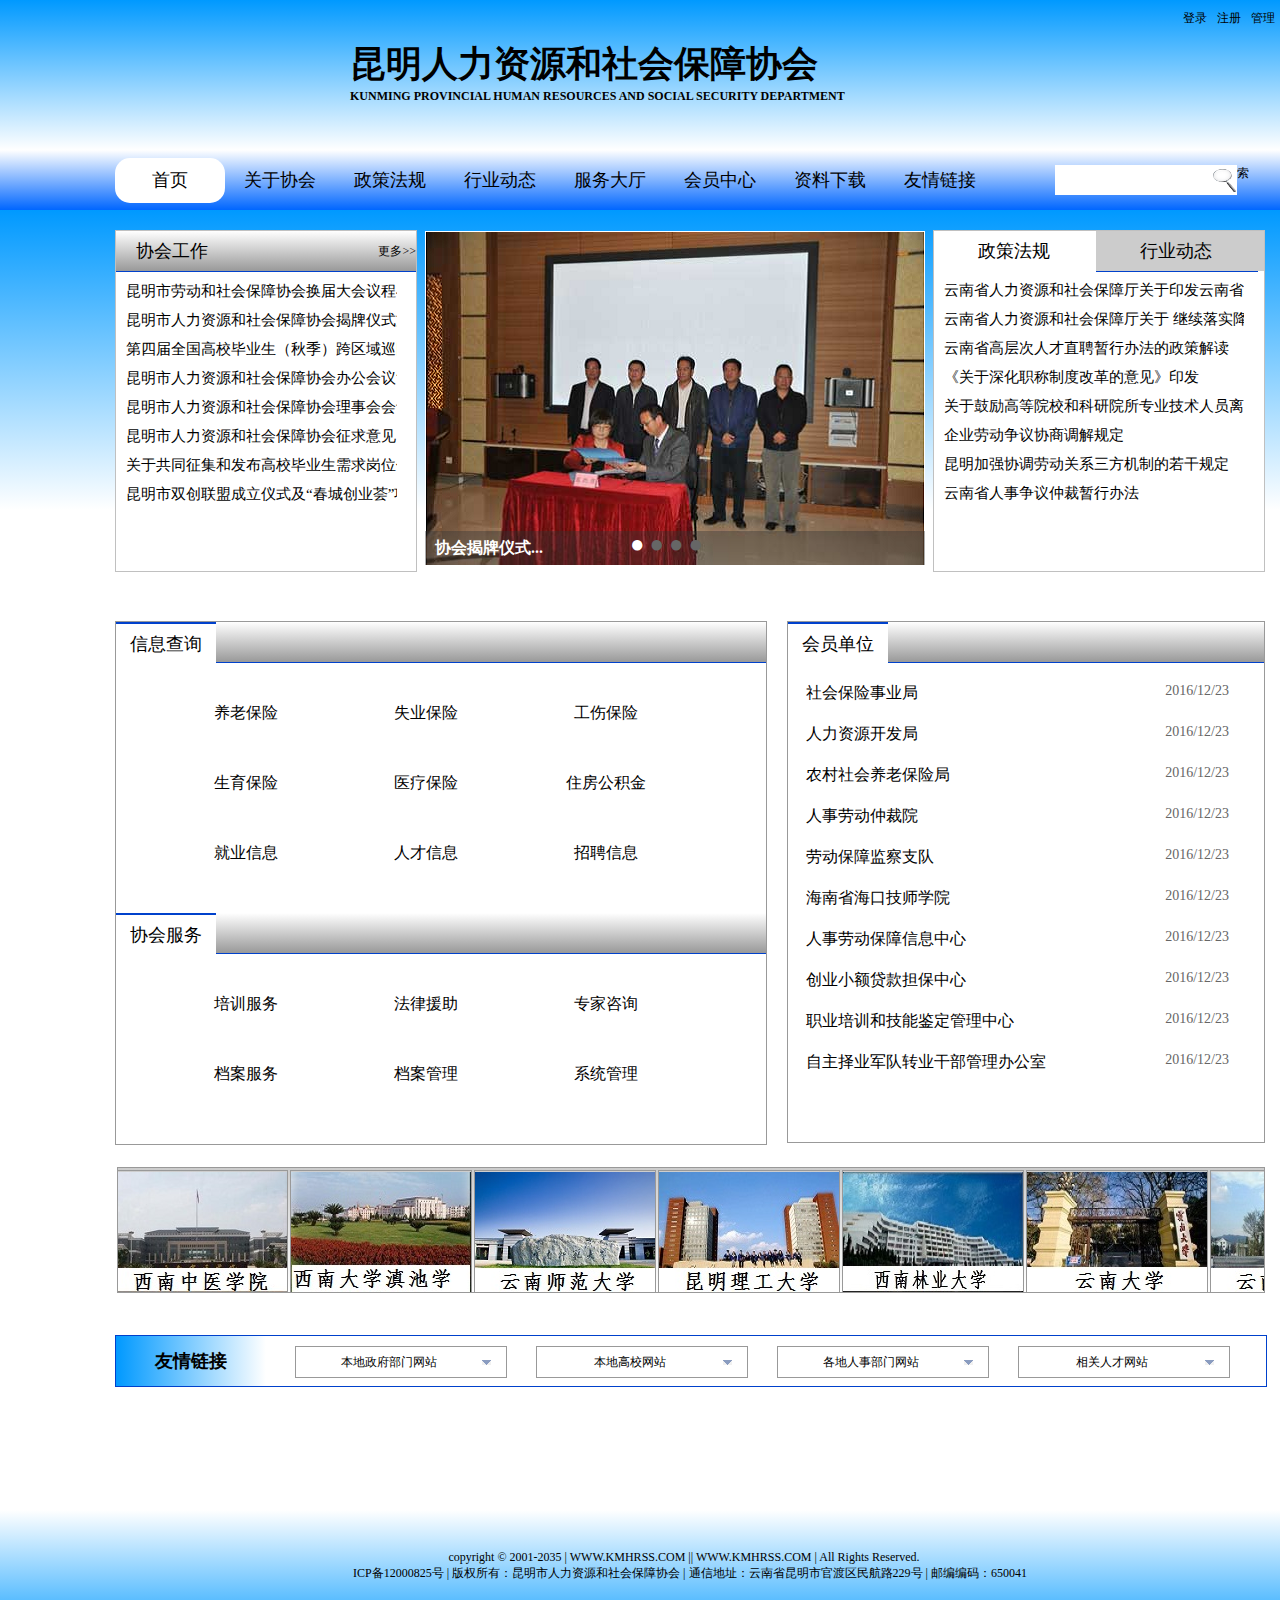
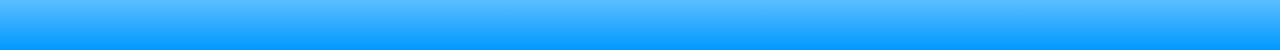
<file: index.html>
﻿<!DOCTYPE >
<html xmlns="http://www.w3.org/1999/xhtml">
<head>
    <meta http-equiv="Content-Type" content="text/html; charset=utf-8" />
    <title>昆明人力资源和社会保障协会首页</title>
    <link rel="stylesheet" type="text/css" href="HomePage.css" />

    <!--引入MyFocus插件的库文件和风格文件-->
    <script src="js/myfocus-2.0.1.min.js" type="text/javascript"> </script>
    <script src="js/mf-pattern/mF_ladyQ.js" type="text/javascript"> </script>
    <link href="js/mf-pattern/mF_ladyQ.css" rel="stylesheet" type="text/css">
    <script type="text/javascript">
        myFocus.set({ id: 'Slideshow' });
    </script>
    
    <script src="js/jquery-1.10.2.min.js"></script>
   <!-- <script src="http://libs.baidu.com/jquery/1.9.1/jquery.js"></script>-->
    <script src="js/jQuery.js"></script>
    <script src="js/PolicyReglations.js"></script>
    <script src="js/AboutAssociation.js"></script>
     <script src="js/Industry.js"></script>
<!--     <script src="js/func/member/member.js"></script>-->
     
    <script src="js/model.js"></script>
   
    
    
</head>

<body>
    <div class="UI">
        <header>
            <div id="logo">
                <!--<img src="images/logo.jpg" alt="图标" style="width:60px; height:60px;">-->
                <h1>昆明人力资源和社会保障协会</h1>
                <h5> KUNMING PROVINCIAL HUMAN RESOURCES AND SOCIAL SECURITY DEPARTMENT</h5>
            </div>
            <div id="header_right">
                <div class="login"><a href="#">登录</a></div>
                <div class="reg"><a href="Members.html">注册</a></div>
                <div class="manage"><a href="#">管理</a></div>
            </div>
        </header><!--header结束-->
        <div id="UI">
            <div id="nav">
                <div id="nav_left">
                    <ul id="first"><script type="text/javascript" src="js/AboutAssociation.js"></script>
                        <li> <a href="index.html" class="on">首页 </a> </li>
                        <li class="nav_li1">
                            <a href="AboutAssociation.html" target="_blank">关于协会</a>
                            <ul class="second1">
                                <li> <a href="AboutAssociation.html"> 协会工作</a></li>
                                <li><a href="Assoociation_intro.html"> 协会简介</a></li>
                            </ul>
                        </li>
                        <li class="nav_li2"> <a href="PolicyReglations.html" target="_blank">政策法规</a> </li>
                        <li class="nav_li3"> <a href="Industry.html" target="_blank">行业动态</a> </li>
                        <li class="nav_li5">
                            <a href="Service.html" target="_blank">服务大厅</a>
                            <ul class="second2">
                                <li class="second2_li1">
                                    <a href="#"> 信息查询</a>
                                    <ul class="third1">
                                        <li><a href="http://www.yn12333.gov.cn/Index.aspx?cid=49">养老保险</a></li>
                                        <li><a href="http://www.yn12333.gov.cn/Index.aspx?cid=49">失业保险</a></li>
                                        <li><a href="http://www.yn12333.gov.cn/Index.aspx?cid=49">工伤保险</a></li>
                                        <li><a href="http://www.yn12333.gov.cn/Index.aspx?cid=49">生育保险</a></li>
                                        <li><a href="http://www.yn12333.gov.cn/Index.aspx?cid=49">医疗保险</a></li>
                                        <li><a href="http://zfgjj.km.gov.cn/website/index.html">住房公积金</a></li>
                                        <li><a href="http://www.kmjy.gov.cn/">就业信息</a></li>
                                        <li><a href="http://www.100job.cn" target="_blank">人才信息</a></li>
                                        <li><a href="http://www.ynzp.com" target="_blank">招聘信息</a></li>
                                    </ul>
                                </li>
                                <li class="second2_li2">
                                    <a href="#"> 协会服务</a>
                                    <ul class="third2">
                                        <li><a href="">培训服务</a></li>
                                        <li><a href="">法律援助</a></li>
                                        <li><a href="">专家咨询</a></li>
                                        <li><a href="">档案服务</a></li>
                                        <li><a href="">系统管理</a></li>
                                    </ul>
                                </li>
                            </ul>
                        </li>
                        <li class="nav_li6">
                            <a href="MemberShow.html" target="_blank">会员中心</a>
                            <ul class="second3">
                                <li> <a href="Members.html"> 会员申请</a></li>
                                <li><a href="MemberShow.html"> 会员展示</a></li>
                            </ul>
                        </li>
                        <li> <a href="Download.html" target="_blank">资料下载</a> </li>
                        <li> <a href="Link.html" target="_blank">友情链接</a> </li>
                    </ul>
                </div>
                <div id="nav_right">
                  <form action="" method="post">
                     <input type="text" class="search_text">
                  </form>
                  <span> <a id="searchBtn">搜索</a></span>
                </div>
            </div> <!--nav导航结束-->

            <div id="color">

                <div id="content">
                    <div id="login">
                        <h2><img src="images/close.png" alt="" class="close" />网站登录</h2>
                        <table>
                         <tr class="user">
                            <td class="title">单位名称：</td><td><input type="text" name="user" class="text" /></td>
                         </tr>
                        <tr  class="pass">
                            <td class="title">密<span>空格</span>码： </td><td><input type="password" name="pass" class="text" /></td>
                        </tr>
                        </table>
                        <div class="button"><input type="button" class="submit" value="" id="btnLogin" /></div>
                        <div class="other"><a href="Members.html">注册新用户</a> | <a href="#">忘记密码？</a></div>
                    </div><!--login结束-->
                    <div id="inform">
                        <span>协会工作 <a href="AboutAssociation.html"> 更多&gt;&gt;</a></span>

                        <div id="inform_slide">
                                <ul id="con1">
                                  <!--通知公告模块-->
                                      
                                </ul>
                                <!--<ul id="con2"></ul>-->
								<script language="javascript">
                                    var area = document.getElementById('moocbox');
                                    var con1 = document.getElementById('con1');
                                    var con2 = document.getElementById('con2');
                                    var time = 50;
                                    con2.innerHTML = con1.innerHTML;
                                    function scrollUp() {
                                        if (area.scrollTop >= con1.offsetHeight) {
                                            area.scrollTop = 0;
                                        } else {
                                            area.scrollTop++;
                                        }
                                    }
                                    var scrolls = setInterval(scrollUp, time);
                                    area.onmouseover = function () {
                                        clearInterval(scrolls);
                                    }
                                    area.onmouseout = function () {
                                        scrolls = setInterval(scrollUp, time);
                                    }
                                </script>               
                        </div>



                    </div>

                    <div id="banner">
                        <!--这些图片必须被一个类名为pic的div包含-->
      
                             <ul id="pic" >
                                <li> <a href="file:///C:/Users/wzy/Desktop/zuzu/web/model.html?id=41" target="_blank"> <img alt="协会揭牌仪式..." src="images/a.png"> </a></li>
                                <li> <a href="file:///C:/Users/wzy/Desktop/zuzu/web/model.html?id=41" target="_blank"> <img alt="协会换届大会议程..." src="images/b.png"> </a></li>
                                <li> <a href="file:///C:/Users/wzy/Desktop/zuzu/web/model.html?id=41" target="_blank"> <img alt="第四届全国高校毕业生..." src="images/c.png"> </a></li>
                                <li> <a href="file:///C:/Users/wzy/Desktop/zuzu/web/model.html?id=41" target="_blank"> <img alt="烹饪技能大赛...." src="images/d.png"> </a></li>
                            </ul>
                            <ul id="dot">
                                <li>●</li>
                                <li>●</li>
                                <li>●</li>
                                <li>●</li>
                            </ul>
                            <span></span>
                            <strong>图片文字说明</strong>				
                    </div><!--banner结束-->
                   
                    
                    <div id="news">
                        <ul id="news_ul">
                            <li class="news_bar" id="news_first1">
                                <a id="news_bar_a" href="PolicyReglations.html" target="_blank"> 政策法规 </a>
                                <ul class="news_content" id="news_second1">
                                   
                                </ul>
                            </li>
                            <li class="news_bar" id="news_first2">
                                <a id="news_bar_a" href="Industry.html" target="_blank"> 行业动态 </a>
                                <ul class="news_content" id="news_second2">
                   

                                </ul>
                            </li>
                        </ul>
                    </div> <!--news结束-->
                </div><!--主体内容content1结束-->

                <div id="contents">
                    <div id="service_loby">

                        <div class="loby_bar">
                            <span> 信息查询</span>
                        </div>
                        <div id="search">
                            <ul>
                                <li><a href="http://www.yn12333.gov.cn/Index.aspx?cid=49" target="_blank">养老保险</a></li>
                                <li><a href="http://www.yn12333.gov.cn/Index.aspx?cid=49" target="_blank">生育保险</a></li>
                                <li><a href="http://www.kmjy.gov.cn/" target="_blank">就业信息</a></li>
                            </ul>
                            <ul>
                                <li><a href="http://www.yn12333.gov.cn/Index.aspx?cid=49" target="_blank">失业保险</a></li>
                                <li><a href="http://www.yn12333.gov.cn/Index.aspx?cid=49" target="_blank"> 医疗保险 </a></li>
                                <li><a href="http://www.100job.cn/" target="_blank"> 人才信息 </a></li>
                            </ul>
                            <ul>
                                <li><a href="http://www.yn12333.gov.cn/Index.aspx?cid=49" target="_blank"> 工伤保险 </a></li>
                                <li><a href="http://zfgjj.km.gov.cn/website/index.html" target="_blank"> 住房公积金 </a></li>
                                <li><a href="http://www.ynzp.com/km/" target="_blank"> 招聘信息  </a></li>
                            </ul>
                        </div>  <!--search结束-->

                        <div class="loby_bar">
                            <span> 协会服务</span>
                        </div>
                        <div id="service">
                            <ul>
                                <li><a href="Service.html" target="_blank">培训服务</a></li>
                                <li><a href="Service.html" target="_blank">档案服务</a></li>
                            </ul>
                            <ul>
                                <li><a href="Service.html" target="_blank">法律援助</a></li>
                                <li><a href="Service.html" target="_blank"> 档案管理 </a></li>
                            </ul>
                            <ul>
                                <li><a href="Service.html" target="_blank"> 专家咨询 </a></li>
                                <li><a href="Service.html" target="_blank"> 系统管理 </a></li>
                            </ul>
                        </div> <!--service结束-->
                    </div><!--service_loby结束-->

                    <div id="members">
                        <div id="members_bar">
                            <span id="members_bar_span"> 会员单位 </span>
                        </div>
                        <div id="members_list">
                            <ul id="homepage_members">
                                <li><a href="#" target="_blank">社会保险事业局 <span>2016/12/23</span> </a> </li>
                                <li><a href="#" target="_blank">人力资源开发局  <span>2016/12/23</span></a></li>
                                <li><a href="#" target="_blank">农村社会养老保险局 <span>2016/12/23</span></a> </li>
                                <li><a href="#" target="_blank">人事劳动仲裁院 <span>2016/12/23</span> </a></li>
                                <li><a href="#" target="_blank"> 劳动保障监察支队 <span>2016/12/23</span></a></li>
                                <li><a href="#" target="_blank"> 海南省海口技师学院 <span>2016/12/23</span></a></li>
                                <li><a href="#" target="_blank">人事劳动保障信息中心 <span>2016/12/23</span> </a></li>
                                <li><a href="#" target="_blank"> 创业小额贷款担保中心 <span>2016/12/23</span></a></li>
                                <li> <a href="#" target="_blank">职业培训和技能鉴定管理中心 <span>2016/12/23</span></a></li>
                                <li> <a href="#" target="_blank">自主择业军队转业干部管理办公室<span>2016/12/23</span> </a></li>
                            </ul>
                        </div><!--members_list结束 -->
                    </div><!--members结束-->
                </div> <!--contents结束-->
                <!--    <div id=photo>
                <div id="slide">
                <!--   <marquee  onMouseOver="this.stop()" onMouseOut="this.start()" scrollamount="2" direction="left" loop="-1" behavior="scroll">-->
                <!--         <ul id="con1">
                             <li><a href="#"> <img src="images/1.jpg"/></a></li>
                             <li><a href="#"> <img src="images/2.jpg"/></a></li>
                             <li><a href="#"> <img src="images/3.jpeg"/></a></li>

                             <li><a href="#"> <img src="images/4.jpg"/></a></li>
                             <li><a href="#"> <img src="images/5.jpg"/></a></li>
                             <li><a href="#"> <img src="images/6.jpg"/></a></li>-->
                <!--       <li><a href="#"> <img src="images/7.jpg"/></a></li>
                       <li><a href="#"> <img src="images/8.jpg" /></a></li>
                       <li><a href="#"> <img src="images/9.png" /></a></li>
                    </ul>
                    <ul id="con2"></ul> -->
                <!--克隆-->
                <!--  </marquee>-->
                <!--  </div>  slide结束
                  <SCRIPT type=text/javascript>
                       var speedtp=50;
                       con2.innerHTML=con1.innerHTML
                       function Marqueetp(){
                           if(slide.scrollLeft>=marquePic1.scrollWidth){
                           slide.scrollLeft=0
                           }else{
                           slide.scrollLeft++
                           }
                       }
                       var MyMar=setInterval(Marqueetp,speedtp)
                       slide.onmouseover=function() {clearInterval(MyMar)}
                       slide.onmouseout=function() {MyMar=setInterval(Marqueetp,speedtp)}

                   </SCRIPT>
                  </div>-->
   
                <!--校园滑动连接-->
                <div id=photo>
                    <table align="center">
                        <tr>
                            <td width="1150" height="60" align="center">
                                <div id="demotp">
                                    <table border="0" align="center" cellpadding="0" cellspacing="0" cellspace="0">
                                        <tr>
                                            <td valign="top" id="marquePic1">
                                                <table id="same" cellpadding="0">
                                                    <tr>
                                                        <td> <a target='_blank' href="http://www.ynutcm.edu.cn/"><img src="images/1.jpg" /></a> </td>
                                                        <td> <a target='_blank' href="http://www.ynudcc.cn/"><img src="images/2.jpg" /></a> </td>
                                                        <td> <a target='_blank' href="http://www.ynnu.edu.cn/default.html"><img src="images/3.jpg" /></a> </td>
                                                        <td> <a target='_blank' href="http://www.kmust.edu.cn/"><img src="images/4.jpg" /></a> </td>
                                                        <td> <a target='_blank' href="http://www.swfc.edu.cn/"><img src="images/5.jpg" /></a> </td>
                                                        <td> <a target='_blank' href="http://www.ynu.edu.cn/"><img src="images/6.jpg" /></a> </td>
                                                        <td> <a target='_blank' href="http://www.ynau.edu.cn/"><img src="images/7.jpg" /></a> </td>
                                                        <td> <a target='_blank' href="http://www.yngsxy.net/"><img src="images/8.jpg" /></a> </td>
                                                        <td> <a target='_blank' href="http://www.kmu.edu.cn/"><img src="images/9.jpg" /></a> </td>
                                                    </tr>
                                                </table>
                                            </td>
                                            <td id="marquePic2" valign="top"></td>
                                        </tr>
                                    </table>
                                </div>
                            </td>
                        </tr>
                    </table>

                    <script type=text/javascript>
                        var speedtp = 50;
                        marquePic2.innerHTML = marquePic1.innerHTML
                        function Marqueetp() {
                            if (demotp.scrollLeft >= marquePic1.scrollWidth) {
                                demotp.scrollLeft = 0
                            } else {
                                demotp.scrollLeft++
                            }
                        }
                        var MyMar = setInterval(Marqueetp, speedtp)
                        demotp.onmouseover = function () { clearInterval(MyMar) }
                        demotp.onmouseout = function () { MyMar = setInterval(Marqueetp, speedtp) }

                    </script>

                </div>
                <div class="link">
                    <div id="link">
                        <h3 id="link_title"> 友情链接</h3>
                        <ul id="link_first">
                            <li id="link_list1" class="link_list">
                                本地政府部门网站<img src="images/arrow.png">
                                <ul id="link_second1" class="link_second">
                                    <li><a href="http://zfgjj.km.gov.cn/website/index.html" target="_blank">昆明市住房公积金管理中心</a></li>
                                    <li><a href=" http://invest.km.gov.cn/" target="_blank">昆明市投资促进局</a></li>
                                    <li><a href="http://daj.km.gov.cn/" target="_blank">昆明市档案局</a></li>
                                </ul>
                            </li>
                            <li id="link_list2" class="link_list">
                                本地高校网站 <img src="images/arrow.png">
                                <ul id="link_second2" class="link_second">
                                    <li><a href="http://www.swfc.edu.cn/" target="_blank">西南林业大学</a></li>
                                    <li><a href="http://www.ynu.edu.cn/" target="_blank">云南大学</a></li>
                                    <li><a href="http://www.ynnu.edu.cn/default.html" target="_blank">云南师范大学</a></li>
                                    <li><a href="http://www.yngsxy.net/" target="_blank">云南工商学院</a></li>
                                    <li><a href="http://www.ynutcm.edu.cn/" target="_blank">云南中医学院</a></li>

                                </ul>
                            </li>
                            <li id="link_list3" class="link_list">
                                各地人事部门网站 <img src="images/arrow.png">
                                <ul id="link_second3" class="link_second">
                                    <li><a href="http://www.mohrss.gov.cn/" target="_blank">中华人民共和国人力资源和社会保障部</a></li>
                                    <li><a href="http://www.cdhrss.gov.cn/index.action" target="_blank">成都市人力资源和社会保障局</a></li>
                                    <li><a href="http://www.bjrbj.gov.cn/" target="_blank">北京市人力资源和社会保障局</a></li>
                                    <li><a href="http://www.gdhrss.gov.cn/" target="_blank">广东省人力资源和社会保障厅</a></li>
                                    <li><a href="http://www.12333sh.gov.cn/" target="_blank">上海市人力资源社会保障网</a></li>
                                </ul>
                            </li>
                            <li id="link_list4" class="link_list">
                                相关人才网站 <img src="images/arrow.png">
                                <ul id="link_second4" class="link_second">
                                    <li><a href="http://xw.kunming.cn/zt/node_54880.htm" target="_blank">昆明市盘龙区青年创业创新大赛</a></li>
                                    <li><a href="http://www.100job.cn/" target="_blank">昆明人才网</a></li>
                                    <li><a href="http://www.chinaynrc.com/" target="_blank">云南人才网官网</a></li>
                                    <li><a href="http://www.yingjiesheng.com/yunnanjob/" target="_blank">云南招聘_云南应届生求职网</a></li>
                                    <li><a href="http://www.shiyebian.net/yunnan/" target="_blank">云南事业单位招聘网</a></li>
                                </ul>
                            </li>
                        </ul>
                    </div>
                </div>
            </div><!--color结束-->

        </div><!--UI结束-->
        <footer>
            <div id="copyright">
                <p>copyright © 2001-2035 | WWW.KMHRSS.COM || WWW.KMHRSS.COM | All Rights Reserved.&nbsp;&nbsp;&nbsp;&nbsp;</p>
                <p>ICP备12000825号 | 版权所有：昆明市人力资源和社会保障协会 | 通信地址：云南省昆明市官渡区民航路229号 | 邮编编码：650041</p>
            </div>
        </footer>

        <div id="screen">
            <!--遮罩开始-->
        </div><!--遮罩结束-->

        <script src="js/func/home/home.js"></script>
</body>
</html>
</file>
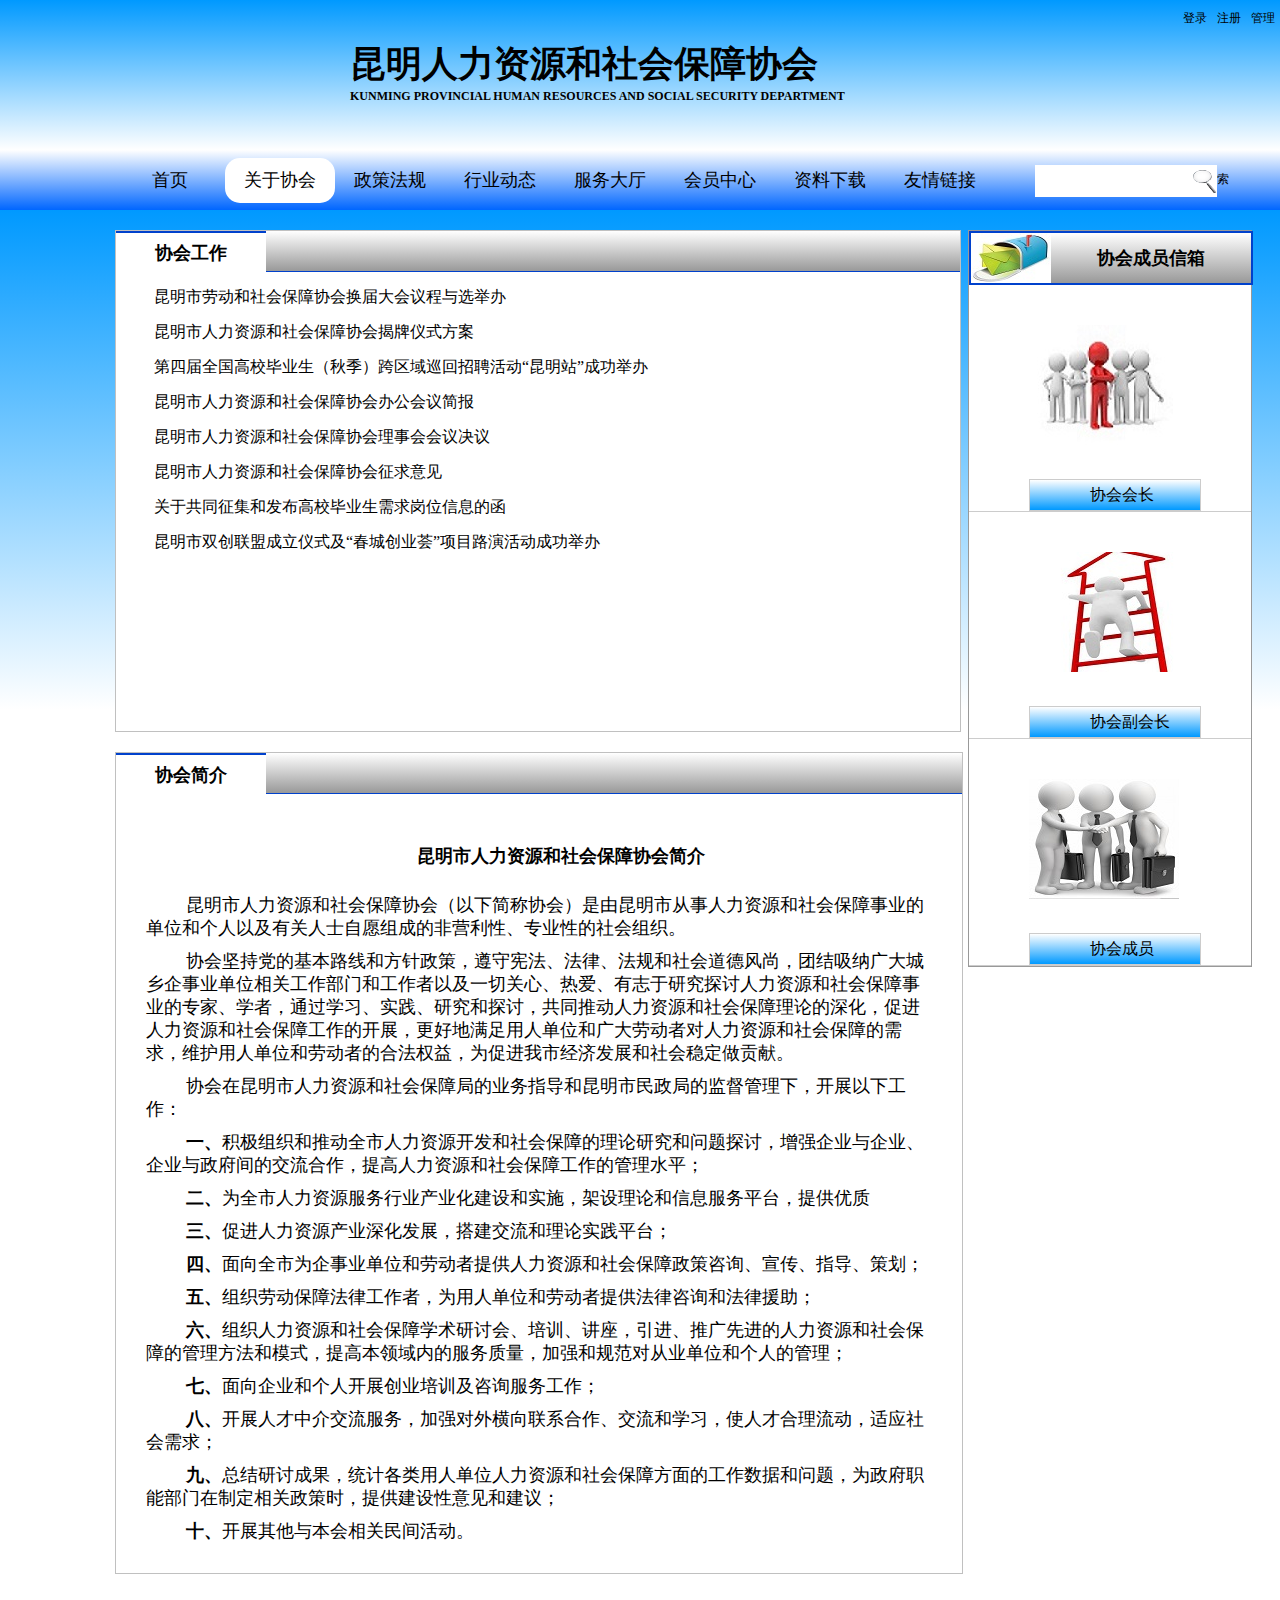
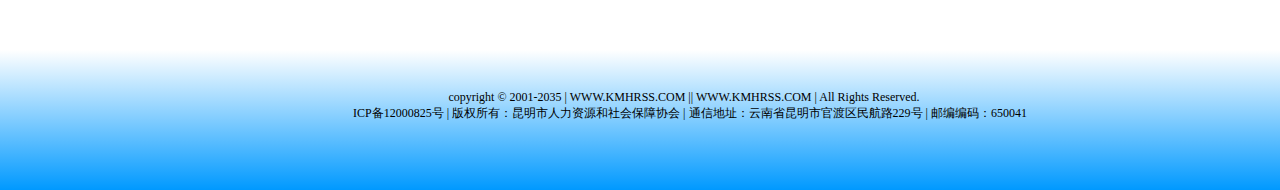
<file: AboutAssociation.html>
<!DOCTYPE html>
<head>
    <meta http-equiv="Content-Type" content="text/html; charset=utf-8" />
    <title>关于协会</title>
    <link rel="stylesheet" type="text/css"  href="AboutAssociation.css" />
    <script src="js/jquery-1.10.2.min.js"></script>
    <script src="js/jQuery.js"></script>
    <script src="js/AboutAssociation.js"></script>
</head>

<body> 
<div class="UI">
    <div id="header">
       <div id="logo">
         <!--<img src="images/logo.jpg" alt="图标" style="width:60px; height:60px;">-->
         <h1>昆明人力资源和社会保障协会</h1> 
         <h5> KUNMING PROVINCIAL HUMAN RESOURCES AND SOCIAL SECURITY DEPARTMENT</h5>
       </div>
       <div id="header_right" >
           <div class="login"><a href="#">登录</a></div>
           <div class="reg"><a href="Members.html">注册</a></div>
           <div class="manage"><a href="#">管理</a></div>
       </div> 
    </div> <!--header结束-->
    
    <div id="nav">
        <div id="nav_left">
            <ul id="first" >
                <li> <a href="index.html" >首页 </a> </li>
                 <li class="nav_li1" > <a href="AboutAssociation.html" target="_blank" class="on">关于协会</a> 
                     <ul class="second1">
                         <li> <a href="AboutAssociation.html"> 协会工作</a></li>
                         <li><a href="Assoociation_intro.html"> 协会简介</a></li>
                     </ul>
                 </li>
                 <li  class="nav_li2"> <a href="PolicyReglations.html" target="_blank" >政策法规</a> </li>
                 <li  class="nav_li3"> <a href="Industry.html" target="_blank" >行业动态</a> </li>
                 <li  class="nav_li5"> <a href="Service.html" target="_blank" >服务大厅</a> 
                      <ul class="second2">
                         <li class="second2_li1" > <a href="#"> 信息查询</a>
                              <ul class="third1">
                                  <li><a href="http://www.yn12333.gov.cn/Index.aspx?cid=49">养老保险</a></li>
                                  <li><a href="http://www.yn12333.gov.cn/Index.aspx?cid=49">失业保险</a></li>
                                  <li><a href="http://www.yn12333.gov.cn/Index.aspx?cid=49">工伤保险</a></li>
                                  <li><a href="http://www.yn12333.gov.cn/Index.aspx?cid=49">生育保险</a></li>
                                  <li><a href="http://www.yn12333.gov.cn/Index.aspx?cid=49">医疗保险</a></li>
                                  <li><a href="http://zfgjj.km.gov.cn/website/index.html">住房公积金</a></li>
                                  <li><a href="http://www.kmjy.gov.cn/">就业信息</a></li>
                                  <li><a href="http://www.100job.cn" target="_blank">人才信息</a></li>
                                  <li><a href="http://www.ynzp.com" target="_blank">招聘信息</a></li>      
                              </ul>
                         </li>
                         <li class="second2_li2"><a href="#"> 协会服务</a>
                              <ul class="third2">
                                  <li><a href="">培训服务</a></li>
                                  <li><a href="">法律援助</a></li>
                                  <li><a href="">专家咨询</a></li>
                                  <li><a href="">档案服务</a></li>
                                  <li><a href="">系统管理</a></li>
                              </ul>
                         </li>
                </ul>
           </li>
           <li class="nav_li6"> <a href="MemberShow.html" target="_blank" >会员中心</a> 
                <ul class="second3">
                   <li> <a href="Members.html"> 会员申请</a></li>
                   <li><a href="MemberShow.html"> 会员展示</a></li>
                </ul>
           </li>
           <li> <a href="Download.html" target="_blank" >资料下载</a> </li>
           <li> <a href="Link.html" target="_blank" >友情链接</a> </li>
         </ul>
        </div>
        <div id="nav_right">
            <form action="" method="post">
               <input type="text" class="search_text">
            </form>
            <span> <a id="searchBtn">搜索</a></span>
        </div>
    </div> <!--nav导航结束-->
    <div id="UI">  
    <div id="color">
      <div id="content">
        <div id="content_left"> 
        
            <div id="work">
                 <div class="content_bar">
                    <h3> 协会工作</h3>
                    <ul id="con1">
                      <!--  <li><a href="#" target="_blank">关于昆明市人力资源和社会保障协会<span >2016/12/23</span></a></li>
                     <li><a href="#" target="_blank">关于成党支部的请示<span >2016/12/23</span>   </a></li>
                     <li><a href="#" target="_blank">昆明市劳动和社会保障协会换届大会议程<span >2016/12/23</span></a></li> 
                     <li><a href="#" target="_blank">昆明市人力资源和社会保障协会2016年 <span >2016/12/23</span></a></li>
                     <li><a href="#" target="_blank">昆明市人力资源和社会保障协会揭牌仪<span >2016/12/23</span></a></li>
                     <li><a href="#" target="_blank">第四届全国高校毕业生（秋季）跨区域巡<span >2016/12/23</span></a></li> 
                     <li><a href="#" target="_blank">昆明市人力资源和社会保障协会2016年度<span >2016/12/23</span></a></li>
                     <li><a href="#" target="_blank">昆明市人力资源和社会保障协会揭牌仪<span >2016/12/23</span>   </a></li>
                     <li><a href="#" target="_blank">关于成党支部的请示   <span >2016/12/23</span></a></li>
                     <li><a href="#" target="_blank">第四届全国高校毕业生（秋季）跨区域巡<span >2016/12/23</span></a></li> 
                     <li><a href="#" target="_blank">昆明市人力资源和社会保障协会2016年度<span >2016/12/23</span></a></li>-->
                 
                    </ul>
                 </div><!--content_bar结束-->
            </div><!--work结束-->
            
            <div id="introduction">
               <div class="content_bar">
                  <h3>协会简介 </h3>
               </div>
               <article>
                   <h3>昆明市人力资源和社会保障协会简介</h3>
                     <p style="font-size:18px;text-indent:40px;line-height:23px;margin-top:10px; ">  昆明市人力资源和社会保障协会（以下简称协会）是由昆明市从事人力资源和社会保障事业的单位和个人以及有关人士自愿组成的非营利性、专业性的社会组织。</p>
    
                     <p style="font-size:18px;text-indent:40px;line-height:23px;margin-top:10px; "> 协会坚持党的基本路线和方针政策，遵守宪法、法律、法规和社会道德风尚，团结吸纳广大城乡企事业单位相关工作部门和工作者以及一切关心、热爱、有志于研究探讨人力资源和社会保障事业的专家、学者，通过学习、实践、研究和探讨，共同推动人力资源和社会保障理论的深化，促进人力资源和社会保障工作的开展，更好地满足用人单位和广大劳动者对人力资源和社会保障的需求，维护用人单位和劳动者的合法权益，为促进我市经济发展和社会稳定做贡献。</p>
    
                     <p style="font-size:18px;text-indent:40px;line-height:23px;margin-top:10px; "> 协会在昆明市人力资源和社会保障局的业务指导和昆明市民政局的监督管理下，开展以下工作：</p>
    
                     <p style="font-size:18px;text-indent:40px;line-height:23px;margin-top:10px; "><strong style="font-size:18px;"> 一、</strong>积极组织和推动全市人力资源开发和社会保障的理论研究和问题探讨，增强企业与企业、企业与政府间的交流合作，提高人力资源和社会保障工作的管理水平；</p>
    
                     <p style="font-size:18px;text-indent:40px;line-height:23px;margin-top:10px; "> <strong style="font-size:18px;"> 二、</strong>为全市人力资源服务行业产业化建设和实施，架设理论和信息服务平台，提供优质</p>
    
                     <p style="font-size:18px;text-indent:40px;line-height:23px;margin-top:10px; "><strong  style="font-size:18px;">三、</strong>促进人力资源产业深化发展，搭建交流和理论实践平台；</p>
    
                     <p style="font-size:18px;text-indent:40px;line-height:23px;margin-top:10px; "><strong style="font-size:18px;">   四、</strong>面向全市为企事业单位和劳动者提供人力资源和社会保障政策咨询、宣传、指导、策划；</p>
    
                     <p style="font-size:18px;text-indent:40px;line-height:23px;margin-top:10px; ">  <strong style="font-size:18px;">五、</strong>组织劳动保障法律工作者，为用人单位和劳动者提供法律咨询和法律援助；</p>
    
                     <p style="font-size:18px;text-indent:40px;line-height:23px;margin-top:10px; "> <strong style="font-size:18px;"> 六、</strong >组织人力资源和社会保障学术研讨会、培训、讲座，引进、推广先进的人力资源和社会保障的管理方法和模式，提高本领域内的服务质量，加强和规范对从业单位和个人的管理；</p>
    
                     <p style="font-size:18px;text-indent:40px;line-height:23px; margin-top:10px;"> <strong  style="font-size:18px;"> 七、</strong>面向企业和个人开展创业培训及咨询服务工作；</p>
    
                     <p style="font-size:18px;text-indent:40px;line-height:23px;margin-top:10px; "> <strong style="font-size:18px;"> 八、</strong>开展人才中介交流服务，加强对外横向联系合作、交流和学习，使人才合理流动，适应社会需求；</p>
    
                     <p style="font-size:18px;text-indent:40px;line-height:23px;margin-top:10px; "> <strong style="font-size:18px;"> 九、</strong>总结研讨成果，统计各类用人单位人力资源和社会保障方面的工作数据和问题，为政府职能部门在制定相关政策时，提供建设性意见和建议；</p>
    
                     <p style="font-size:18px;text-indent:40px;line-height:23px;margin-top:10px; "> <strong style="font-size:18px;"> 十、</strong>开展其他与本会相关民间活动。</p>

                
                </article>
             
            </div><!--introduction结束-->
        </div><!--content_left结束-->
        
        
        <div id="content_right">
            <div id="login">
                        <h2><img src="images/close.png" alt="" class="close" />网站登录</h2>
                        <table>
                         <tr class="user">
                            <td class="title">单位名称：</td><td><input type="text" name="user" class="text" /></td>
                         </tr>
                        <tr  class="pass">
                            <td class="title">密<span>空格</span>码： </td><td><input type="password" name="pass" class="text" /></td>
                        </tr>
                        </table>
                        <div class="button"><input type="button" class="submit" value="" id="btnLogin" /></div>
                        <div class="other"><a href="Members.html">注册新用户</a> | <a href="#">忘记密码？</a></div>
                    </div><!--login结束-->
            <div id="content_member">
                  <h3 id="member_letter"  > <img src="images/letter.jpg">协会成员信箱 </h3>   
                  <ul id="content_list">
                         <li><a href="#" target="_blank"><img src="images/member1.jpg"></br><span>协会会长</span></a></li>
                         <li><a href="#" target="_blank"><img src="images/member2.jpg" ></br><span>协会副会长</span> </a></li>
                         <li><a href="#" target="_blank"><img src="images/member3.jpg" ></br><span>协会成员</span></a></li> 
                  </ul>
            </div>
       </div><!--conten_right结束-->
    </div><!--content结束-->
    </div> <!--color结束-->
    
 </div><!--UI结束-->   
    <footer>
      <div class="copyRight">
         <p>copyright © 2001-2035 | WWW.KMHRSS.COM || WWW.KMHRSS.COM | All Rights Reserved.&nbsp;&nbsp;&nbsp;&nbsp;</p>
         <p>ICP备12000825号 | 版权所有：昆明市人力资源和社会保障协会 | 通信地址：云南省昆明市官渡区民航路229号 | 邮编编码：650041</p>
      </div>
    </footer>

</div>

</body>
</html>
</file>
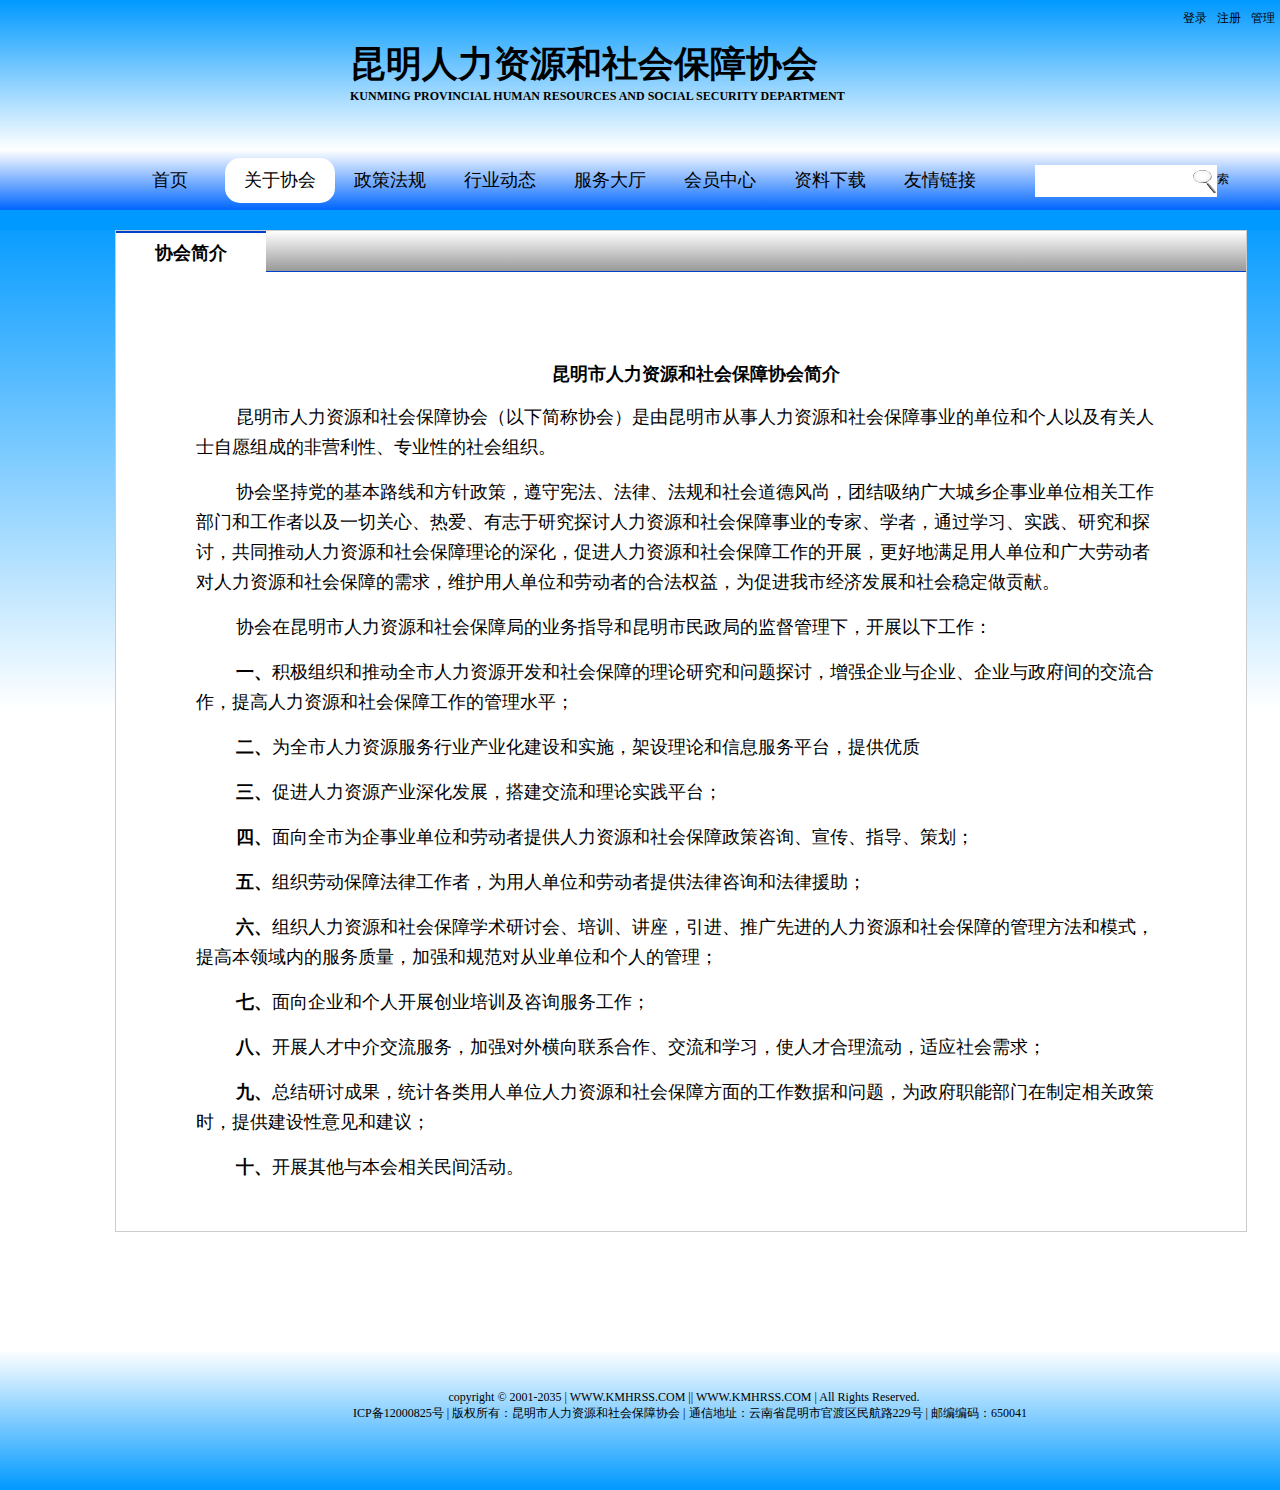
<file: Assoociation_intro.html>
<!DOCTYPE html>
<head>
    <meta http-equiv="Content-Type" content="text/html; charset=utf-8" />
    <title>协会简介</title>
    <link href="Assoociation_intro.css" rel="stylesheet" type="text/css" >
    <script src="js/jquery-1.10.2.min.js"></script>
    <script src="js/jQuery.js"></script>
</head>

<body>
<div class="UI">
    <div id="header">
       <div id="logo">
         <!--<img src="images/logo.jpg" alt="图标" style="width:60px; height:60px;">-->
         <h1>昆明人力资源和社会保障协会</h1> 
         <h5> KUNMING PROVINCIAL HUMAN RESOURCES AND SOCIAL SECURITY DEPARTMENT</h5>
       </div>
       <div id="header_right" >
           <div class="login"><a href="#">登录</a></div>
           <div class="reg"><a href="Members.html">注册</a></div>
           <div class="manage"><a href="#">管理</a></div>
       </div> 
    </div> <!--header结束-->
    
    <div id="nav">
        <div id="nav_left">
            <ul id="first" >
                <li> <a href="index.html" >首页 </a> </li>
                 <li class="nav_li1" > <a href="AboutAssociation.html" target="_blank" class="on">关于协会</a> 
                     <ul class="second1">
                         <li> <a href="AboutAssociation.html"> 协会工作</a></li>
                         <li><a href="Assoociation_intro.html"> 协会简介</a></li>
                     </ul>
                 </li>
                 <li  class="nav_li2"> <a href="PolicyReglations.html" target="_blank" >政策法规</a> </li>
                 <li  class="nav_li3"> <a href="Industry.html" target="_blank">行业动态</a> </li>
                 <li  class="nav_li5"> <a href="Service.html" target="_blank" >服务大厅</a> 
                      <ul class="second2">
                         <li class="second2_li1" > <a href="#"> 信息查询</a>
                              <ul class="third1">
                                  <li><a href="http://www.yn12333.gov.cn/Index.aspx?cid=49">养老保险</a></li>
                                  <li><a href="http://www.yn12333.gov.cn/Index.aspx?cid=49">失业保险</a></li>
                                  <li><a href="http://www.yn12333.gov.cn/Index.aspx?cid=49">工伤保险</a></li>
                                  <li><a href="http://www.yn12333.gov.cn/Index.aspx?cid=49">生育保险</a></li>
                                  <li><a href="http://www.yn12333.gov.cn/Index.aspx?cid=49">医疗保险</a></li>
                                  <li><a href="http://zfgjj.km.gov.cn/website/index.html">住房公积金</a></li>
                                  <li><a href="http://www.kmjy.gov.cn/">就业信息</a></li>
                                  <li><a href="http://www.100job.cn" target="_blank">人才信息</a></li>
                                  <li><a href="http://www.ynzp.com" target="_blank">招聘信息</a></li>      
                              </ul>
                         </li>
                         <li class="second2_li2"><a href="#"> 协会服务</a>
                              <ul class="third2">
                                  <li><a href="">培训服务</a></li>
                                  <li><a href="">法律援助</a></li>
                                  <li><a href="">专家咨询</a></li>
                                  <li><a href="">档案服务</a></li>
                                  <li><a href="">系统管理</a></li>
                              </ul>
                         </li>
                </ul>
           </li>
           <li class="nav_li6"> <a href="MemberShow.html" target="_blank" >会员中心</a> 
                <ul class="second3">
                   <li> <a href="Members.html"> 会员申请</a></li>
                   <li><a href="MemberShow.html"> 会员展示</a></li>
                </ul>
           </li>
           <li> <a href="Download.html" target="_blank" >资料下载</a> </li>
           <li> <a href="Link.html" target="_blank" >友情链接</a> </li>
         </ul>
        </div>
        <div id="nav_right">
            <form action="" method="post">
               <input type="text" class="search_text">
            </form>
            <span> <a id="searchBtn">搜索</a></span>
        </div>
    </div> <!--nav导航结束-->
    
    <div id="UI">  
    <div id="color">
    
    <div id="contents">
    </div><!--contents结束-->
    <div id="content">
       
        <div id="content_right">
            <div id="login">
                        <h2><img src="images/close.png" alt="" class="close" />网站登录</h2>
                        <table>
                         <tr class="user">
                            <td class="title">单位名称：</td><td><input type="text" name="user" class="text" /></td>
                         </tr>
                        <tr  class="pass">
                            <td class="title">密<span>空格</span>码： </td><td><input type="password" name="pass" class="text" /></td>
                        </tr>
                        </table>
                        <div class="button"><input type="button" class="submit" value="" id="btnLogin" /></div>
                        <div class="other"><a href="Members.html">注册新用户</a> | <a href="#">忘记密码？</a></div>
                    </div><!--login结束-->
        </div><!--conten_right结束-->
        <div id="introduction"><!--协会简介-->
               <div class="content_bar">
                  <h3>协会简介 </h3>
               </div>
               <article>
                   <h3>昆明市人力资源和社会保障协会简介</h3>
                     <p style="font-size:18px;text-indent:40px;line-height:30px;">  昆明市人力资源和社会保障协会（以下简称协会）是由昆明市从事人力资源和社会保障事业的单位和个人以及有关人士自愿组成的非营利性、专业性的社会组织。</p>
    
                     <p style="font-size:18px;text-indent:40px;line-height:30px;margin-top:15px; "> 协会坚持党的基本路线和方针政策，遵守宪法、法律、法规和社会道德风尚，团结吸纳广大城乡企事业单位相关工作部门和工作者以及一切关心、热爱、有志于研究探讨人力资源和社会保障事业的专家、学者，通过学习、实践、研究和探讨，共同推动人力资源和社会保障理论的深化，促进人力资源和社会保障工作的开展，更好地满足用人单位和广大劳动者对人力资源和社会保障的需求，维护用人单位和劳动者的合法权益，为促进我市经济发展和社会稳定做贡献。</p>
    
                     <p style="font-size:18px;text-indent:40px;line-height:30px;margin-top:15px; "> 协会在昆明市人力资源和社会保障局的业务指导和昆明市民政局的监督管理下，开展以下工作：</p>
    
                     <p style="font-size:18px;text-indent:40px;line-height:30px;margin-top:15px; "><strong style="font-size:18px;"> 一、</strong>积极组织和推动全市人力资源开发和社会保障的理论研究和问题探讨，增强企业与企业、企业与政府间的交流合作，提高人力资源和社会保障工作的管理水平；</p>
    
                     <p style="font-size:18px;text-indent:40px;line-height:30px;margin-top:15px; "> <strong style="font-size:18px;"> 二、</strong>为全市人力资源服务行业产业化建设和实施，架设理论和信息服务平台，提供优质</p>
    
                     <p style="font-size:18px;text-indent:40px;line-height:30px;margin-top:15px; "><strong  style="font-size:18px;">三、</strong>促进人力资源产业深化发展，搭建交流和理论实践平台；</p>
    
                     <p style="font-size:18px;text-indent:40px;line-height:30px;margin-top:15px; "><strong style="font-size:18px;">   四、</strong>面向全市为企事业单位和劳动者提供人力资源和社会保障政策咨询、宣传、指导、策划；</p>
    
                     <p style="font-size:18px;text-indent:40px;line-height:30px;margin-top:15px; ">  <strong style="font-size:18px;">五、</strong>组织劳动保障法律工作者，为用人单位和劳动者提供法律咨询和法律援助；</p>
    
                     <p style="font-size:18px;text-indent:40px;line-height:30px;margin-top:15px; "> <strong style="font-size:18px;"> 六、</strong >组织人力资源和社会保障学术研讨会、培训、讲座，引进、推广先进的人力资源和社会保障的管理方法和模式，提高本领域内的服务质量，加强和规范对从业单位和个人的管理；</p>
    
                     <p style="font-size:18px;text-indent:40px;line-height:30px; margin-top:15px;"> <strong  style="font-size:18px;"> 七、</strong>面向企业和个人开展创业培训及咨询服务工作；</p>
    
                     <p style="font-size:18px;text-indent:40px;line-height:30px;margin-top:15px; "> <strong style="font-size:18px;"> 八、</strong>开展人才中介交流服务，加强对外横向联系合作、交流和学习，使人才合理流动，适应社会需求；</p>
    
                     <p style="font-size:18px;text-indent:40px;line-height:30px;margin-top:15px; "> <strong style="font-size:18px;"> 九、</strong>总结研讨成果，统计各类用人单位人力资源和社会保障方面的工作数据和问题，为政府职能部门在制定相关政策时，提供建设性意见和建议；</p>
    
                     <p style="font-size:18px;text-indent:40px;line-height:30px;margin-top:15px; "> <strong style="font-size:18px;"> 十、</strong>开展其他与本会相关民间活动。</p>

                
                </article>
             
            </div><!--introduction结束-->
       
     </div><!--content结束-->
    </div><!--color结束-->
    </div><!--UI结束-->
    <footer>
      <div class="copyRight">
         <p>copyright © 2001-2035 | WWW.KMHRSS.COM || WWW.KMHRSS.COM | All Rights Reserved.&nbsp;&nbsp;&nbsp;&nbsp;</p>
         <p>ICP备12000825号 | 版权所有：昆明市人力资源和社会保障协会 | 通信地址：云南省昆明市官渡区民航路229号 | 邮编编码：650041</p>
      </div>
    </footer>
        <div id="screen"><!--遮罩开始-->
    </div><!--遮罩结束--> 
</div>

</body>
</html>
</file>
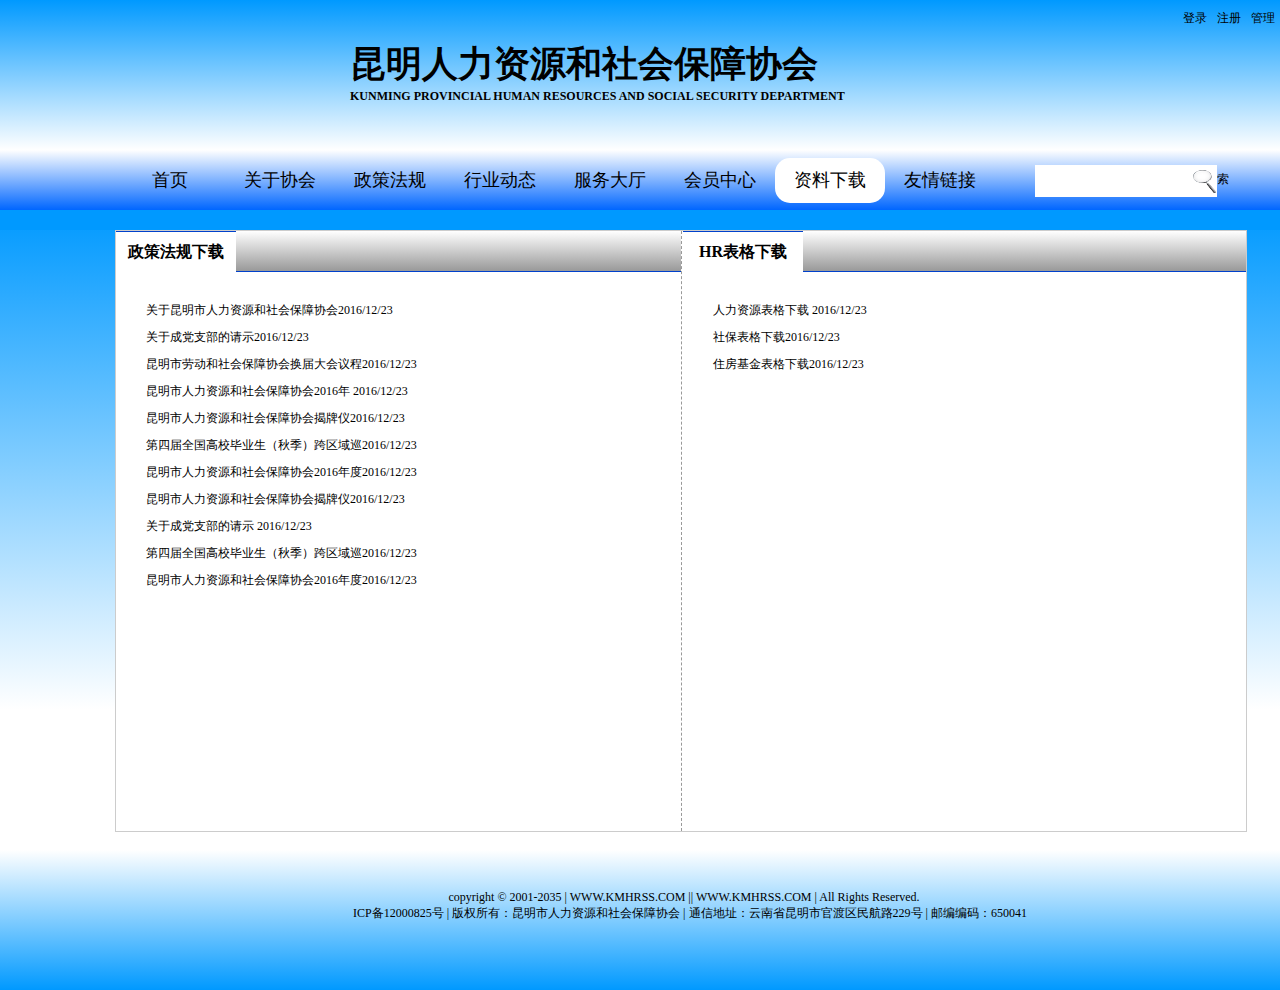
<file: Download.html>
﻿<!DOCTYPE html>
<head>
    <meta http-equiv="Content-Type" content="text/html; charset=utf-8" />
    <title>资料下载</title>
    <link href="Download.css" rel="stylesheet" type="text/css">
    <script src="js/jquery-1.10.2.min.js"></script>
    <script src="js/jQuery.js"></script>
</head>

<body>
    <div class="UI">
        <div id="header">
            <div id="logo">
                <!--<img src="images/logo.jpg" alt="图标" style="width:60px; height:60px;">-->
                <h1>昆明人力资源和社会保障协会</h1>
                <h5> KUNMING PROVINCIAL HUMAN RESOURCES AND SOCIAL SECURITY DEPARTMENT</h5>
            </div>
            <div id="header_right">
                <div class="login"><a href="#">登录</a></div>
                <div class="reg"><a href="Members.html">注册</a></div>
                <div class="manage"><a href="#">管理</a></div>
            </div>
        </div> <!--header结束-->

        <div id="nav">
            <div id="nav_left">
                <ul id="first">
                    <li> <a href="index.html">首页 </a> </li>
                    <li class="nav_li1">
                        <a href="AboutAssociation.html" target="_blank">关于协会</a>
                        <ul class="second1">
                            <li> <a href="AboutAssociation.html"> 协会工作</a></li>
                            <li><a href="Assoociation_intro.html"> 协会简介</a></li>
                        </ul>
                    </li>
                    <li class="nav_li2"> <a href="PolicyReglations.html" target="_blank">政策法规</a> </li>
                    <li class="nav_li3"> <a href="Industry.html" target="_blank">行业动态</a> </li>
                    <li class="nav_li5">
                        <a href="Service.html" target="_blank">服务大厅</a>
                        <ul class="second2">
                            <li class="second2_li1">
                                <a href="#"> 信息查询</a>
                                <ul class="third1">
                                  <li><a href="http://www.yn12333.gov.cn/Index.aspx?cid=49">养老保险</a></li>
                                  <li><a href="http://www.yn12333.gov.cn/Index.aspx?cid=49">失业保险</a></li>
                                  <li><a href="http://www.yn12333.gov.cn/Index.aspx?cid=49">工伤保险</a></li>
                                  <li><a href="http://www.yn12333.gov.cn/Index.aspx?cid=49">生育保险</a></li>
                                  <li><a href="http://www.yn12333.gov.cn/Index.aspx?cid=49">医疗保险</a></li>
                                  <li><a href="http://zfgjj.km.gov.cn/website/index.html">住房公积金</a></li>
                                  <li><a href="http://www.kmjy.gov.cn/">就业信息</a></li>
                                    <li><a href="http://www.100job.cn" target="_blank">人才信息</a></li>
                                    <li><a href="http://www.ynzp.com" target="_blank">招聘信息</a></li>
                                </ul>
                            </li>
                            <li class="second2_li2">
                                <a href="#"> 协会服务</a>
                                <ul class="third2">
                                    <li><a href="">培训服务</a></li>
                                    <li><a href="">法律援助</a></li>
                                    <li><a href="">专家咨询</a></li>
                                    <li><a href="">档案服务</a></li>
                                    <li><a href="">系统管理</a></li>
                                </ul>
                            </li>
                        </ul>
                    </li>
                    <li class="nav_li6">
                        <a href="MemberShow.html" target="_blank">会员中心</a>
                        <ul class="second3">
                            <li> <a href="Members.html"> 会员申请</a></li>
                            <li><a href="MemberShow.html"> 会员展示</a></li>
                        </ul>
                    </li>
                    <li> <a href="Download.html" target="_blank" class="on">资料下载</a> </li>
                    <li> <a href="Link.html" target="_blank">友情链接</a> </li>
                </ul>
            </div>
            <div id="nav_right">
            <form action="" method="post">
               <input type="text" class="search_text">
            </form>
            <span> <a id="searchBtn">搜索</a></span>
            </div>
        </div> <!--nav导航结束-->
        <div id="UI">
            <div id="color">
                <div id="contents">
                </div><!--contents结束-->

                <div id="content">
                   <div id="login">
                        <h2><img src="images/close.png" alt="" class="close" />网站登录</h2>
                        <table>
                         <tr class="user">
                            <td class="title">单位名称：</td><td><input type="text" name="user" class="text" /></td>
                         </tr>
                        <tr  class="pass">
                            <td class="title">密<span>空格</span>码： </td><td><input type="password" name="pass" class="text" /></td>
                        </tr>
                        </table>
                        <div class="button"><input type="button" class="submit" value="" id="btnLogin" /></div>
                        <div class="other"><a href="Members.html">注册新用户</a> | <a href="#">忘记密码？</a></div>
                    </div><!--login结束-->

                    <div id="down_left">
                        <h3><span>政策法规下载</span></h3>
                        <ul id="leftUL">
                           <li><a href="#" target="_blank">关于昆明市人力资源和社会保障协会<span >2016/12/23</span></a></li>
                           <li><a href="#" target="_blank">关于成党支部的请示<span >2016/12/23</span>   </a></li>
                           <li><a href="#" target="_blank">昆明市劳动和社会保障协会换届大会议程<span >2016/12/23</span></a></li> 
                           <li><a href="#" target="_blank">昆明市人力资源和社会保障协会2016年 <span >2016/12/23</span></a></li>
                           <li><a href="#" target="_blank">昆明市人力资源和社会保障协会揭牌仪<span >2016/12/23</span></a></li>
                           <li><a href="#" target="_blank">第四届全国高校毕业生（秋季）跨区域巡<span >2016/12/23</span></a></li> 
                           <li><a href="#" target="_blank">昆明市人力资源和社会保障协会2016年度<span >2016/12/23</span></a></li>
                           <li><a href="#" target="_blank">昆明市人力资源和社会保障协会揭牌仪<span >2016/12/23</span>   </a></li>
                           <li><a href="#" target="_blank">关于成党支部的请示   <span >2016/12/23</span></a></li>
                           <li><a href="#" target="_blank">第四届全国高校毕业生（秋季）跨区域巡<span >2016/12/23</span></a></li> 
                           <li><a href="#" target="_blank">昆明市人力资源和社会保障协会2016年度<span >2016/12/23</span></a></li>
                        </ul>
                    </div><!--down_right结束-->
                    <div id="down_right">
                        <h3><span>HR表格下载</span> </h3>
                        <ul id="rightUL">
                           <li><a href="#" target="_blank">人力资源表格下载   <span >2016/12/23</span></a></li>
                           <li><a href="#" target="_blank">社保表格下载<span >2016/12/23</span></a></li> 
                           <li><a href="#" target="_blank">住房基金表格下载<span >2016/12/23</span></a></li>
                        </ul>
                    </div><!--down_left结束-->

                </div><!--content结束-->





            </div><!--color结束-->
        </div><!--UI结束-->
        <footer>
            <div class="copyRight">
                <p>copyright © 2001-2035 | WWW.KMHRSS.COM || WWW.KMHRSS.COM | All Rights Reserved.&nbsp;&nbsp;&nbsp;&nbsp;</p>
                <p>ICP备12000825号 | 版权所有：昆明市人力资源和社会保障协会 | 通信地址：云南省昆明市官渡区民航路229号 | 邮编编码：650041</p>
            </div>
        </footer>
    </div>

</body>
</html>
</file>
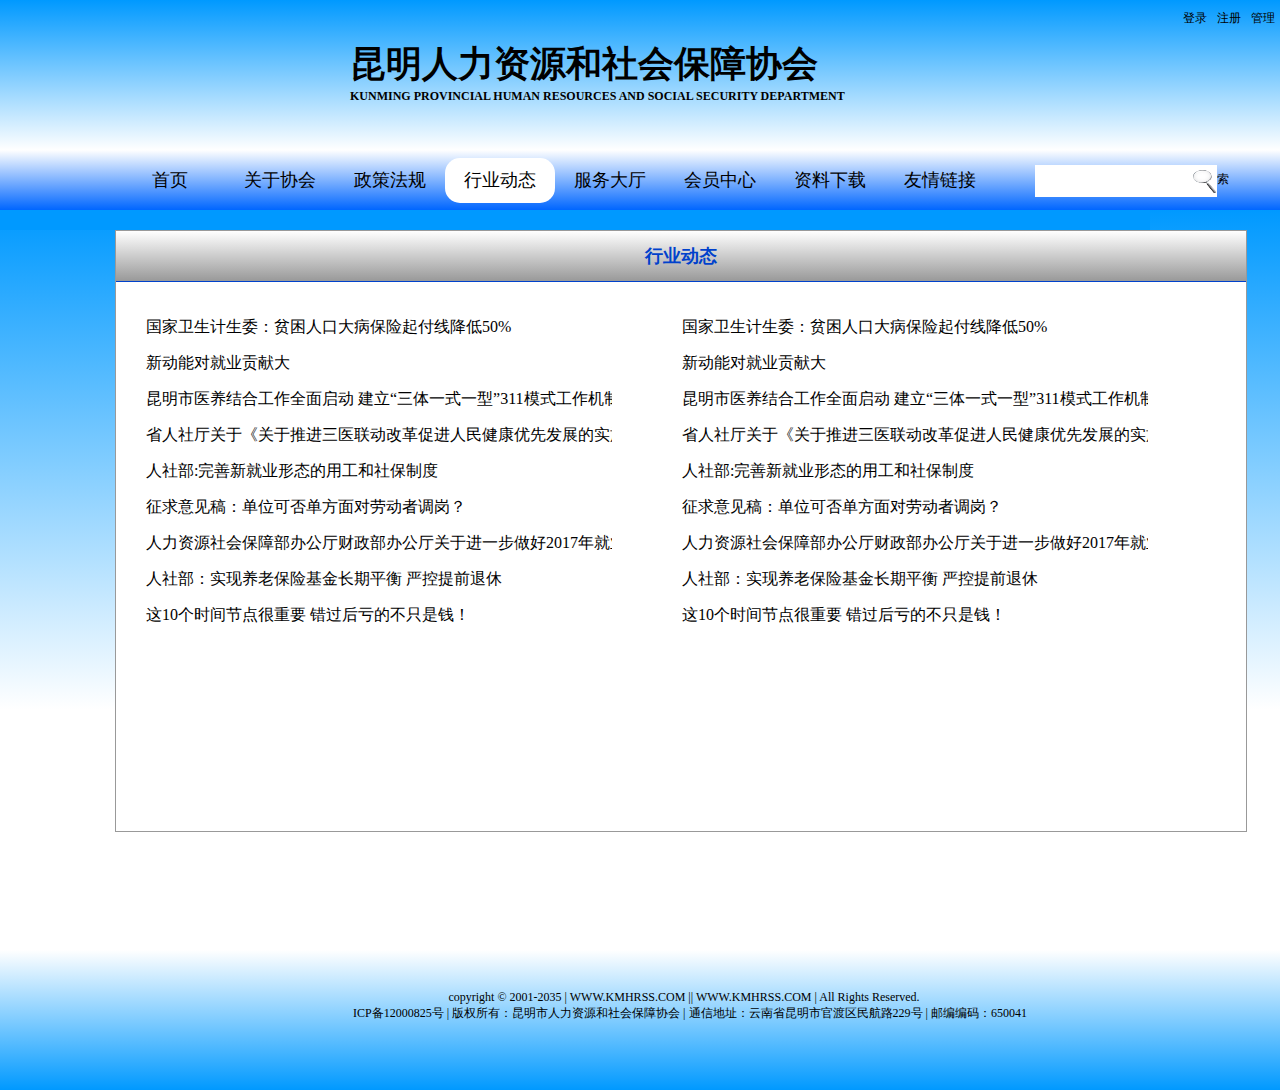
<file: Industry.html>
<!DOCTYPE html>
<head>
    <meta http-equiv="Content-Type" content="text/html; charset=utf-8" />
    <title>昆明行业动态</title>
    <link href="Industry.css" rel="stylesheet" type="text/css" >
    <script src="js/jquery-1.10.2.min.js"></script>
    <script src="js/jQuery.js"></script>
    <script src="js/Industry.js"></script>
</head>

<body>
    <div class="UI">
    <div id="header">
       <div id="logo">
         <!--<img src="images/logo.jpg" alt="图标" style="width:60px; height:60px;">-->
         <h1>昆明人力资源和社会保障协会</h1> 
         <h5> KUNMING PROVINCIAL HUMAN RESOURCES AND SOCIAL SECURITY DEPARTMENT</h5>
       </div>
       <div id="header_right" >
           <div class="login"><a href="#">登录</a></div>
           <div class="reg"><a href="Members.html">注册</a></div>
           <div class="manage"><a href="#">管理</a></div>
       </div> 
    </div> <!--header结束-->
     
      <div id="nav">
          <div id="nav_left">
              <ul id="first" >
                  <li> <a href="index.html" >首页 </a> </li>
                   <li class="nav_li1" > <a href="AboutAssociation.html" target="_blank">关于协会</a> 
                       <ul class="second1">
                           <li> <a href="AboutAssociation.html"> 协会工作</a></li>
                           <li><a href="Assoociation_intro.html"> 协会简介</a></li>
                       </ul>
                   </li>
                   <li  class="nav_li2"> <a href="PolicyReglations.html" target="_blank" >政策法规</a> </li>
                   <li  class="nav_li3"> <a href="Industry.html" target="_blank" class="on">行业动态</a> </li>
                   <li  class="nav_li5"> <a href="Service.html" target="_blank" >服务大厅</a> 
                        <ul class="second2">
                           <li class="second2_li1" > <a href="#"> 信息查询</a>
                                <ul class="third1">
                                  <li><a href="http://www.yn12333.gov.cn/Index.aspx?cid=49">养老保险</a></li>
                                  <li><a href="http://www.yn12333.gov.cn/Index.aspx?cid=49">失业保险</a></li>
                                  <li><a href="http://www.yn12333.gov.cn/Index.aspx?cid=49">工伤保险</a></li>
                                  <li><a href="http://www.yn12333.gov.cn/Index.aspx?cid=49">生育保险</a></li>
                                  <li><a href="http://www.yn12333.gov.cn/Index.aspx?cid=49">医疗保险</a></li>
                                  <li><a href="http://zfgjj.km.gov.cn/website/index.html">住房公积金</a></li>
                                  <li><a href="http://www.kmjy.gov.cn/">就业信息</a></li>
                                    <li><a href="http://www.100job.cn" target="_blank">人才信息</a></li>
                                    <li><a href="http://www.ynzp.com" target="_blank">招聘信息</a></li>      
                                </ul>
                           </li>
                           <li class="second2_li2"><a href="#"> 协会服务</a>
                                <ul class="third2">
                                    <li><a href="">培训服务</a></li>
                                    <li><a href="">法律援助</a></li>
                                    <li><a href="">专家咨询</a></li>
                                    <li><a href="">档案服务</a></li>
                                    <li><a href="">系统管理</a></li>
                                </ul>
                           </li>
                  </ul>
             </li>
             <li class="nav_li6"> <a href="MemberShow.html" target="_blank" >会员中心</a> 
                  <ul class="second3">
                     <li> <a href="Members.html"> 会员申请</a></li>
                     <li><a href="MemberShow.html"> 会员展示</a></li>
                  </ul>
             </li>
             <li> <a href="Download.html" target="_blank" >资料下载</a> </li>
             <li> <a href="Link.html" target="_blank" >友情链接</a> </li>
           </ul>
          </div>
          <div id="nav_right">
            <form action="" method="post">
               <input type="text" class="search_text">
            </form>
            <span> <a id="searchBtn">搜索</a></span>
          </div>
      </div> <!--nav导航结束-->
      
      <div id="UI">  
      <div id="color"> 
       <div id="contents">
       </div><!--contents结束-->
      <div id="content">
           <!-- 登录模块 -->
           <div id="login">
                <h2><img src="images/close.png" alt="" class="close" />网站登录</h2>
                <table>
                 <tr class="user">
                    <td class="title">单位名称：</td><td><input type="text" name="user" class="text" /></td>
                 </tr>
                <tr  class="pass">
                    <td class="title">密<span>空格</span>码： </td><td><input type="password" name="pass" class="text" /></td>
                </tr>
                </table>
                <div class="button"><input type="button" class="submit" value="" id="btnLogin" /></div>
                <div class="other"><a href="Members.html">注册新用户</a> | <a href="#">忘记密码？</a></div>
             </div><!--login结束-->
           
           <div id="change">
              <h3> 行业动态 </h3>
                <ul id="conten2_ul1">
                    <!-- <li><a href="#" target="_blank">关于昆明市人力资源和社会保障协会<span >2016/12/23</span></a></li>
                     <li><a href="#" target="_blank">关于成党支部的请示<span >2016/12/23</span>   </a></li>
                     <li><a href="#" target="_blank">昆明市劳动和社会保障协会换届大会议程<span >2016/12/23</span></a></li> 
                     <li><a href="#" target="_blank">昆明市人力资源和社会保障协会2016年 <span >2016/12/23</span></a></li>
                     <li><a href="#" target="_blank">昆明市人力资源和社会保障协会揭牌仪<span >2016/12/23</span></a></li>
                     <li><a href="#" target="_blank">第四届全国高校毕业生（秋季）跨区域巡<span >2016/12/23</span></a></li> 
                     <li><a href="#" target="_blank">昆明市人力资源和社会保障协会2016年度<span >2016/12/23</span></a></li>
                     <li><a href="#" target="_blank">昆明市人力资源和社会保障协会揭牌仪<span >2016/12/23</span>   </a></li>
                     <li><a href="#" target="_blank">关于成党支部的请示   <span >2016/12/23</span></a></li>
                     <li><a href="#" target="_blank">第四届全国高校毕业生（秋季）跨区域巡<span >2016/12/23</span></a></li> 
                     <li><a href="#" target="_blank">昆明市人力资源和社会保障协会2016年度<span >2016/12/23</span></a></li>-->
                             
                </ul>
                <ul id="conten2_ul2">
                     <!--<li><a href="#" target="_blank">关于昆明市人力资源和社会保障协会<span >2016/12/23</span></a></li>
                     <li><a href="#" target="_blank">关于成党支部的请示<span >2016/12/23</span>   </a></li>
                     <li><a href="#" target="_blank">昆明市劳动和社会保障协会换届大会议程<span >2016/12/23</span></a></li> 
                     <li><a href="#" target="_blank">昆明市人力资源和社会保障协会2016年 <span >2016/12/23</span></a></li>
                     <li><a href="#" target="_blank">昆明市人力资源和社会保障协会揭牌仪<span >2016/12/23</span></a></li>
                     <li><a href="#" target="_blank">第四届全国高校毕业生（秋季）跨区域巡<span >2016/12/23</span></a></li> 
                     <li><a href="#" target="_blank">昆明市人力资源和社会保障协会2016年度<span >2016/12/23</span></a></li>
                     <li><a href="#" target="_blank">昆明市人力资源和社会保障协会揭牌仪<span >2016/12/23</span>   </a></li>
                     <li><a href="#" target="_blank">关于成党支部的请示   <span >2016/12/23</span></a></li>
                     <li><a href="#" target="_blank">第四届全国高校毕业生（秋季）跨区域巡<span >2016/12/23</span></a></li> 
                     <li><a href="#" target="_blank">昆明市人力资源和社会保障协会2016年度<span >2016/12/23</span></a></li>-->
                             
                </ul>
           </div><!--conten_right结束-->   
      </div><!--content结束-->
      
     
    </div><!--color结束-->
   </div><!--UI结束-->
    
    <footer>
      <div class="copyRight">
         <p>copyright © 2001-2035 | WWW.KMHRSS.COM || WWW.KMHRSS.COM | All Rights Reserved.&nbsp;&nbsp;&nbsp;&nbsp;</p>
         <p>ICP备12000825号 | 版权所有：昆明市人力资源和社会保障协会 | 通信地址：云南省昆明市官渡区民航路229号 | 邮编编码：650041</p>
      </div>
    </footer>

</div>
</body>
</html>
</file>
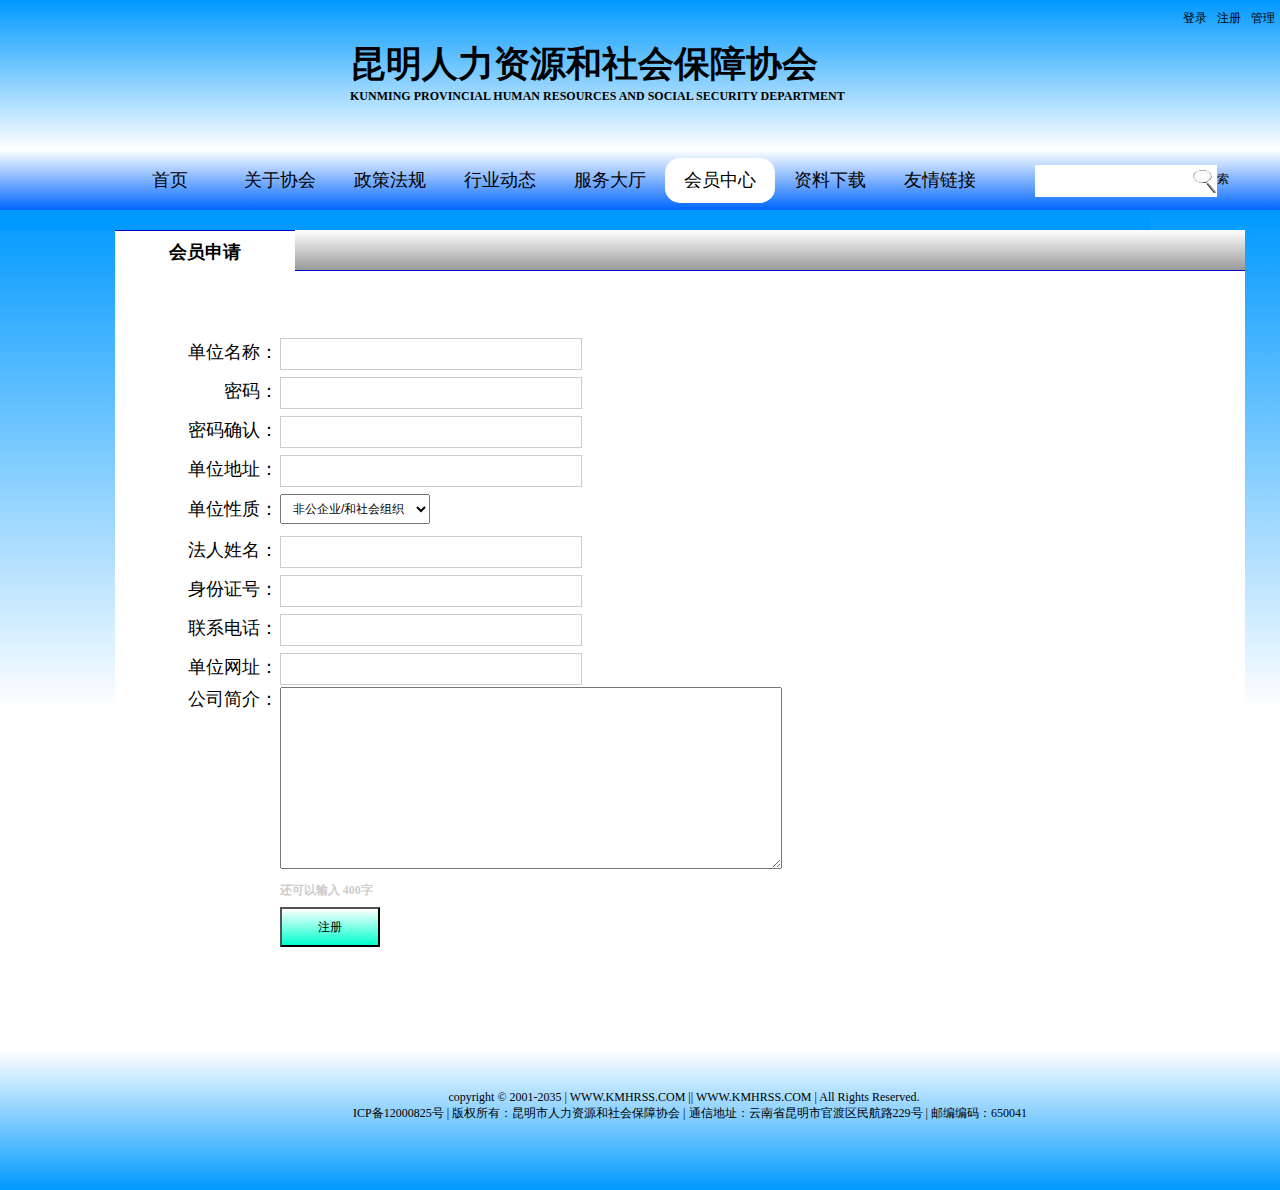
<file: Members.html>
<!DOCTYPE html>
<head>
    <meta http-equiv="Content-Type" content="text/html; charset=utf-8" />
    <title>会员中心</title>
    <link href="Members.css" rel="stylesheet" type="text/css" >
    <script src="js/jquery-1.10.2.min.js"></script>
    
    <!--日历插件  
    <script src="js/plugin/jquery-ui-1.12.1.custom/jquery-ui.js"></script>
    <script src="js/plugin/jquery-ui-1.12.1.custom/external/jquery/jquery.js"></script>
    <link href="js/plugin/jquery-ui-1.12.1.custom/jquery-ui.css">
    <link href="js/plugin/jquery-ui-1.12.1.custom/jquery-ui.structure.css">
    <link href="js/plugin/jquery-ui-1.12.1.custom/jquery-ui.theme.css">
   -->   
    <script src="js/member_info.js"></script>
	<script src="js/jQuery.js"></script>

</head>

<body>
    <div class="UI">
    <div id="header">
       <div id="logo">
         <!--<img src="images/logo.jpg" alt="图标" style="width:60px; height:60px;">-->
         <h1>昆明人力资源和社会保障协会</h1> 
         <h5> KUNMING PROVINCIAL HUMAN RESOURCES AND SOCIAL SECURITY DEPARTMENT</h5>
       </div>
       <div id="header_right" >
           <div  id="acount"><a href="file:///C:/Users/wzy/Desktop/zuzu/web/Members.html">个人信息</a></div>
           <div class="login" id="acount2"><a href="#">登录</a></div>
           <div class="reg"><a href="Members.html">注册</a></div>
           <div class="manage"><a href="#">管理</a></div>
       </div> 
    </div> <!--header结束-->
    
    <div id="nav">
        <div id="nav_left">
            <ul id="first" >
                <li> <a href="index.html" >首页 </a> </li>
                 <li class="nav_li1" > <a href="AboutAssociation.html" target="_blank" >关于协会</a> 
                     <ul class="second1">
                         <li> <a href="AboutAssociation.html"> 协会工作</a></li>
                         <li><a href="Assoociation_intro.html"> 协会简介</a></li>
                     </ul>
                 </li>
                 <li  class="nav_li2"> <a href="PolicyReglations.html" target="_blank" >政策法规</a> </li>
                 <li  class="nav_li3"> <a href="Industry.html" target="_blank" >行业动态</a> </li>
                 <li  class="nav_li5"> <a href="Service.html" target="_blank" >服务大厅</a> 
                      <ul class="second2">
                         <li class="second2_li1" > <a href="#"> 信息查询</a>
                              <ul class="third1">
                                  <li><a href="http://www.yn12333.gov.cn/Index.aspx?cid=49">养老保险</a></li>
                                  <li><a href="http://www.yn12333.gov.cn/Index.aspx?cid=49">失业保险</a></li>
                                  <li><a href="http://www.yn12333.gov.cn/Index.aspx?cid=49">工伤保险</a></li>
                                  <li><a href="http://www.yn12333.gov.cn/Index.aspx?cid=49">生育保险</a></li>
                                  <li><a href="http://www.yn12333.gov.cn/Index.aspx?cid=49">医疗保险</a></li>
                                  <li><a href="http://zfgjj.km.gov.cn/website/index.html">住房公积金</a></li>
                                  <li><a href="http://www.kmjy.gov.cn/">就业信息</a></li>
                                  <li><a href="http://www.100job.cn" target="_blank">人才信息</a></li>
                                  <li><a href="http://www.ynzp.com" target="_blank">招聘信息</a></li>      
                              </ul>
                         </li>
                         <li class="second2_li2"><a href="#"> 协会服务</a>
                              <ul class="third2">
                                  <li><a href="">培训服务</a></li>
                                  <li><a href="">法律援助</a></li>
                                  <li><a href="">专家咨询</a></li>
                                  <li><a href="">档案服务</a></li>
                                  <li><a href="">系统管理</a></li>
                              </ul>
                         </li>
                </ul>
           </li>
           <li class="nav_li6"> <a href="MemberShow.html" target="_blank" class="on" >会员中心</a> 
                <ul class="second3">
                   <li> <a href="Members.html"> 会员申请</a></li>
                   <li><a href="MemberShow.html"> 会员展示</a></li>
                </ul>
           </li>
           <li> <a href="Download.html" target="_blank" >资料下载</a> </li>
           <li> <a href="Link.html" target="_blank" >友情链接</a> </li>
         </ul>
        </div>
        <div id="nav_right">
            <form action="" method="post">
               <input type="text" class="search_text">
            </form>
            <span> <a id="searchBtn">搜索</a></span>
        </div>
    </div> <!--nav导航结束-->
    <div id="UI">  
    <div id="color"> 
    <div id="contents">
    </div><!--contents结束-->
    <div id="content">
       <form>
        <div id="login">
            <h2><img src="images/close.png" alt="" class="close" />网站登录</h2>
            <table>
             <tr class="user">
                <td class="title">单位名称：</td><td><input type="text" name="user" class="text" id="login_user"/></td>
             </tr>
            <tr  class="pass">
                <td class="title">密<span>空格</span>码： </td><td><input type="password" name="pass" class="text" id="login_pass" /></td>
            </tr>
            </table>
            <div class="button"><input type="button" class="submit" value="" id="btnLogin" /></div>
            <div class="other"><a href="Members.html">注册新用户</a> | <a href="#">忘记密码？</a></div>
        </div><!--login结束-->
       </form>
       <!--注册页面-->
        <div id="membership">
   
            <h3> <span> 会员申请</span> </h3>
            <form id="reg">
            <table>
               <tr>
                   <td class="title">单位名称：</td>
                   <td>
                       <input type="text" name="user" class="text"  id="regUser" > 
                       <span class="info" id="info1"> 请输入单位名称。</span>
                       <span class="error" id="error1">输入不合法，请重新输入。 </span>
                       <span class="succ" id="succ1">输入正确</span>
                   </td>
               </tr>
               
               <tr>
                   <td class="title">密码：</td>
                   <td>
                       <input type="passWord" name="pass" class="text" id="regPass">
                       <span class="info" id="info2"> 
                          <p>安全级别：<strong class="s s1">■</strong><strong class="s s2">■</strong><strong class="s s3">■</strong><strong class="s s4" style="font-weight:normal"></strong></p>
                          <p><strong class="q1" style="font-weight:normal">○</strong>6-20个字符</p>
                          <p><strong class="q2" style="font-weight:normal">○</strong>只能包含大小写字母、数字和非空格字符</p>
                          <p><strong class="q3" style="font-weight:normal">○</strong>含大、小写字母、数字、非空字符两种以上</p>
                       </span>
                       <span class="error" id="error2">输入不合法，请重新输入。</span>
                       <span class="succ" id="succ2">可用</span>
                   </td>
               </tr>
               
               <tr>
                   <td class="title">密码确认：</td>
                   <td>
                       <input type="text" name="notPass" class="text" id="notPass">
                       <span class="info" id="info8"> 请再一次输入密码。</span>
                       <span class="error" id="error8">密码输入不一致，请重新输入。 </span>
                       <span class="succ" id="succ8">输入正确</span>
                   </td>
               </tr>
               
               <tr>
                   <td class="title">单位地址：</td>
                   <td>
                       <input type="text" name="address" class="text" id="address">
                       <span class="info" id="info3"> 请输入单位地址。</span>
                       <span class="error" id="error3">输入不合法，请重新输入。 </span>
                       <span class="succ" id="succ3">输入正确</span>
                   </td>
               </tr>
               
               <tr>
                   <td class="title">单位性质：</td>
                   <td  class="selection" >
                       <select name="nature" style="width:150px;" id="quesion">
                          <option value="0">非公企业/和社会组织 </option>
                          <option value="1"> 国有企业</option>
                          <option value="2">事业单位 </option>
                          <option value="3">党政机关 </option>
                          <option value="4">其它 </option>
                       </select>
                       <span class="error" id="error9">尚未选择单位性质！ </span>
                   </td>
               </tr>
                   
               <tr>
                   <td class="title">法人姓名： </td>
                   <td>
                       <input type="text" name="law_man" class="text" id="law_man">
                       <span class="info" id="info4"> 请输入法人姓名。</span>
                       <span class="error" id="error4">输入不合法，请重新输入。 </span>
                       <span class="succ" id="succ4">输入正确</span>
                   </td>
               </tr>
               
               <tr>
                   <td class="title">身份证号： </td>
                   <td>
                       <input type="text" name="ID_num" class="text" id="ID_num">
                       <span class="info" id="info5"> 请输入法人身份证号。</span>
                       <span class="error" id="error5">输入不合法，请重新输入。 </span>
                       <span class="succ" id="succ5">输入正确</span>
                   </td>
               </tr>
               <tr>
                   <td class="title">联系电话： </td>
                   <td>
                       <input type="text" name="phone" class="text" id="phone">
                       <span class="info" id="info6"> 请输入联系电话。</span>
                       <span class="error" id="error6">输入不合法，请重新输入。 </span>
                       <span class="succ" id="succ6">输入正确</span>
                   </td>
               </tr>
                              
               <tr>
                   <td class="title">单位网址： </td>
                   <td>
                       <input type="text" name="company_url" class="text" id="company_url">
                       <span class="info" id="info7"> 请输入单位网址。</span>
                       <span class="error" id="error7">输入不合法，请重新输入。 </span>
                       <span class="succ" id="succ7">输入正确</span>
                   </td>
               </tr>

               <tr>
                   <td class="title" style="vertical-align:85px;" >公司简介： </td>
                   <td><textarea  type="text" name="profile" id="text_info" style=" width:500px; height:180px;"> </textarea>
                   
                   </td>
               </tr>
               <tr>
                   <td></td>
                   <td id="company_info">
                     <strong id="ps1">还可以输入<span id="num1"> 400</span>字</strong>
                     <strong id="ps2">已超<span id="num2"></span>个字,<span class="clear">清尾</span></strong>
                   </td>
               </tr>
               <tr class="button">
                   <td ></td>
                   <td>
                       <input type="button" name="Button1" value="注册"  id="Button1" class="subBtn" />
                     

                   </td>
               </tr>
            </table>
           </form>

        </div>
       <!-- 登陆后可查看的公司信息-->
       <div id="member_info">
          
           <ul id="member_info_bar">
               <li id="li1">公司信息
               <table id="table1">
               <tr style="height:60px;"></tr>
               <tr>
                   <td class="title1">单位名称：</td>
                   <td>     
                       <span id="regUser1" > </span>
                   </td>
               </tr>
               
               <tr>
                   <td class="title1">单位地址：</td>
                   <td>
                       <span id="address1"> </span>
                   </td>
               </tr>

               <tr>
                   <td class="title1">单位性质：</td>
                   <td  >
                       <span id="quesion1"> </span>
                   </td>
               </tr>
                   
               <tr>
                   <td class="title1">法人姓名： </td>
                   <td>
                       <span class="info" id="law_man1"></span>
                   </td>
               </tr>
               
               <tr>
                   <td class="title1">身份证号： </td>
                   <td>
                       <span id="ID_num1"> </span>
                   </td>
               </tr>
               <tr>
                   <td class="title1">联系电话： </td>
                   <td>
                       <span id="phone1"> </span>
                   </td>
               </tr>
                              
               <tr>
                   <td class="title1">单位网址： </td>
                   <td>
                       <span id="company_url1"> </span>
                   </td>
               </tr>
               <tr style="height:80px;"></tr>
               <tr ><td class="title1"></td><td> <input type="button" name="Button2" value="修改信息"  id="Button2" class="cancle" /></td></tr>
            </table>
               </li>
               <li id="li2">公司简介
                   <table id="table2">
                       <tr style="height:60px;"></tr>
                       <tr>
                           <td ><span>公司简介： </span><p id="text_info1">  </p></td>
                       </tr>
                   </table>
               </li>
           </ul>
       </div>
       <!--注册成功页面-->
       <div id="reg_login">
          <p> 注册成功!<a href="#" id="reg_logined">请登录</a></p>
       
       </div>
        
     
        
    </div><!--content结束-->
    
    </div><!--UI结束-->
    </div><!--color结束-->
    <footer>
      <div class="copyRight">
         <p>copyright © 2001-2035 | WWW.KMHRSS.COM || WWW.KMHRSS.COM | All Rights Reserved.&nbsp;&nbsp;&nbsp;&nbsp;</p>
         <p>ICP备12000825号 | 版权所有：昆明市人力资源和社会保障协会 | 通信地址：云南省昆明市官渡区民航路229号 | 邮编编码：650041</p>
      </div>
    </footer>
    
    <div id="screen"><!--遮罩开始-->
    </div><!--遮罩结束--> 
  </div>
</body>
</html>
</file>
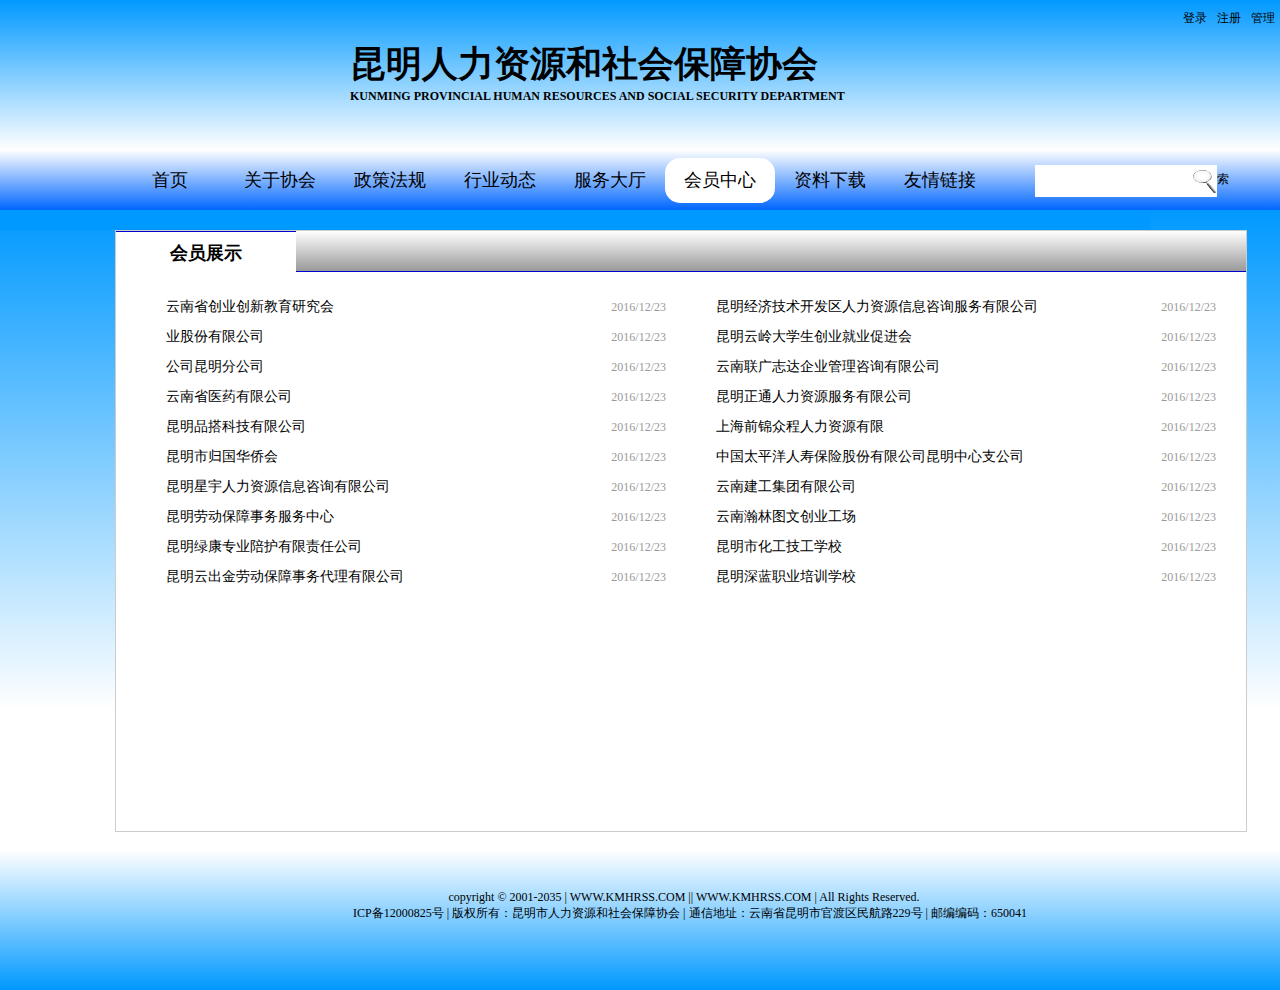
<file: MemberShow.html>
﻿<!DOCTYPE html>
<head>
    <meta http-equiv="Content-Type" content="text/html; charset=utf-8" />
    <title>会员中心</title>
    <link href="MemberShow.css" rel="stylesheet" type="text/css" >
    <script src="js/jquery-1.10.2.min.js"></script>
    <script src="js/jQuery.js"></script>
</head>

<body>
    <div class="UI">
    <div id="header">
       <div id="logo">
         <!--<img src="images/logo.jpg" alt="图标" style="width:60px; height:60px;">-->
         <h1>昆明人力资源和社会保障协会</h1> 
         <h5> KUNMING PROVINCIAL HUMAN RESOURCES AND SOCIAL SECURITY DEPARTMENT</h5>
       </div>
       <div id="header_right" >
           <div class="login"><a href="#">登录</a></div>
           <div class="reg"><a href="Members.html">注册</a></div>
           <div class="manage"><a href="#">管理</a></div>
       </div> 
    </div> <!--header结束-->
    
    <div id="nav">
        <div id="nav_left">
            <ul id="first" >
                <li> <a href="index.html" >首页 </a> </li>
                 <li class="nav_li1" > <a href="AboutAssociation.html" target="_blank" >关于协会</a> 
                     <ul class="second1">
                         <li> <a href="AboutAssociation.html"> 协会工作</a></li>
                         <li><a href="Assoociation_intro.html"> 协会简介</a></li>
                     </ul>
                 </li>
                 <li  class="nav_li2"> <a href="PolicyReglations.html" target="_blank" >政策法规</a> </li>
                 <li  class="nav_li3"> <a href="Industry.html" target="_blank" >行业动态</a> </li>
                 <li  class="nav_li5"> <a href="Service.html" target="_blank" >服务大厅</a> 
                      <ul class="second2">
                         <li class="second2_li1" > <a href="#"> 信息查询</a>
                              <ul class="third1">
                                  <li><a href="http://www.yn12333.gov.cn/Index.aspx?cid=49">养老保险</a></li>
                                  <li><a href="http://www.yn12333.gov.cn/Index.aspx?cid=49">失业保险</a></li>
                                  <li><a href="http://www.yn12333.gov.cn/Index.aspx?cid=49">工伤保险</a></li>
                                  <li><a href="http://www.yn12333.gov.cn/Index.aspx?cid=49">生育保险</a></li>
                                  <li><a href="http://www.yn12333.gov.cn/Index.aspx?cid=49">医疗保险</a></li>
                                  <li><a href="http://zfgjj.km.gov.cn/website/index.html">住房公积金</a></li>
                                  <li><a href="http://www.kmjy.gov.cn/">就业信息</a></li>
                                  <li><a href="http://www.100job.cn" target="_blank">人才信息</a></li>
                                  <li><a href="http://www.ynzp.com" target="_blank">招聘信息</a></li>      
                              </ul>
                         </li>
                         <li class="second2_li2"><a href="#"> 协会服务</a>
                              <ul class="third2">
                                  <li><a href="">培训服务</a></li>
                                  <li><a href="">法律援助</a></li>
                                  <li><a href="">专家咨询</a></li>
                                  <li><a href="">档案服务</a></li>
                                  <li><a href="">系统管理</a></li>
                              </ul>
                         </li>
                </ul>
           </li>
           <li class="nav_li6"> <a href="MemberShow.html" target="_blank" class="on" >会员中心</a> 
                <ul class="second3">
                   <li> <a href="Members.html"> 会员申请</a></li>
                   <li><a href="MemberShow.html"> 会员展示</a></li>
                </ul>
           </li>
           <li> <a href="Download.html" target="_blank" >资料下载</a> </li>
           <li> <a href="Link.html" target="_blank" >友情链接</a> </li>
         </ul>
        </div>
        <div id="nav_right">
            <form action="" method="post">
               <input type="text" class="search_text">
            </form>
            <span> <a id="searchBtn">搜索</a></span>
        </div>
    </div> <!--nav导航结束-->
    <div id="UI">  
    <div id="color"> 
    <div id="contents">
    </div><!--contents结束-->
    <div id="content">
        <div id="login">
            <h2><img src="images/close.png" alt="" class="close" />网站登录</h2>
            <table>
             <tr class="user">
                <td class="title">单位名称：</td><td><input type="text" name="user" class="text" /></td>
             </tr>
            <tr  class="pass">
                <td class="title">密<span>空格</span>码： </td><td><input type="password" name="pass" class="text" /></td>
            </tr>
            </table>
            <div class="button"><input type="button" class="submit" value="" id="btnLogin" /></div>
            <div class="other"><a href="Members.html">注册新用户</a> | <a href="#">忘记密码？</a></div>
        </div><!--login结束-->
        <div id="member_show">
            <h3> <span> 会员展示</span> </h3>
            <ul id="ulLeft">
                <li><a href="#" target="_blank">云南省创业创新教育研究会 <span >2016/12/23</span> </a> </li>				
                <li><a href="#" target="_blank">业股份有限公司  <span >2016/12/23</span></a></li>
                <li><a href="#" target="_blank">公司昆明分公司 <span >2016/12/23</span></a> </li>
                <li><a href="#" target="_blank">云南省医药有限公司 <span >2016/12/23</span> </a></li>
                <li><a href="#" target="_blank"> 昆明品搭科技有限公司 <span >2016/12/23</span></a></li>
                <li><a href="#" target="_blank"> 昆明市归国华侨会 <span >2016/12/23</span></a></li>
                <li><a href="#" target="_blank">昆明星宇人力资源信息咨询有限公司 <span >2016/12/23</span> </a></li>
                <li><a href="#" target="_blank"> 昆明劳动保障事务服务中心 <span >2016/12/23</span></a></li>
                <li> <a href="#" target="_blank">昆明绿康专业陪护有限责任公司 <span >2016/12/23</span></a></li>
                <li> <a href="#" target="_blank">昆明云出金劳动保障事务代理有限公司<span >2016/12/23</span> </a></li>
             </ul>
             <ul id="ulRight">
                <li><a href="#" target="_blank">昆明经济技术开发区人力资源信息咨询服务有限公司 <span >2016/12/23</span> </a> </li>				
                <li><a href="#" target="_blank">昆明云岭大学生创业就业促进会  <span >2016/12/23</span></a></li>
                <li><a href="#" target="_blank">云南联广志达企业管理咨询有限公司 <span >2016/12/23</span></a> </li>
                <li><a href="#" target="_blank">昆明正通人力资源服务有限公司 <span >2016/12/23</span> </a></li>
                <li><a href="#" target="_blank"> 上海前锦众程人力资源有限 <span >2016/12/23</span></a></li>
                <li><a href="#" target="_blank"> 中国太平洋人寿保险股份有限公司昆明中心支公司 <span >2016/12/23</span></a></li>
                <li><a href="#" target="_blank">云南建工集团有限公司 <span >2016/12/23</span> </a></li>
                <li><a href="#" target="_blank"> 云南瀚林图文创业工场 <span >2016/12/23</span></a></li>
                <li> <a href="#" target="_blank">昆明市化工技工学校 <span >2016/12/23</span></a></li>
                <li> <a href="#" target="_blank">昆明深蓝职业培训学校<span >2016/12/23</span> </a></li>
             </ul>
        </div>
        
        
     
        
    </div><!--content结束-->
    
    </div><!--UI结束-->
    </div><!--color结束-->
    <footer>
      <div class="copyRight">
         <p>copyright © 2001-2035 | WWW.KMHRSS.COM || WWW.KMHRSS.COM | All Rights Reserved.&nbsp;&nbsp;&nbsp;&nbsp;</p>
         <p>ICP备12000825号 | 版权所有：昆明市人力资源和社会保障协会 | 通信地址：云南省昆明市官渡区民航路229号 | 邮编编码：650041</p>
      </div>
    </footer>

  </div>
</body>
</html>
</file>
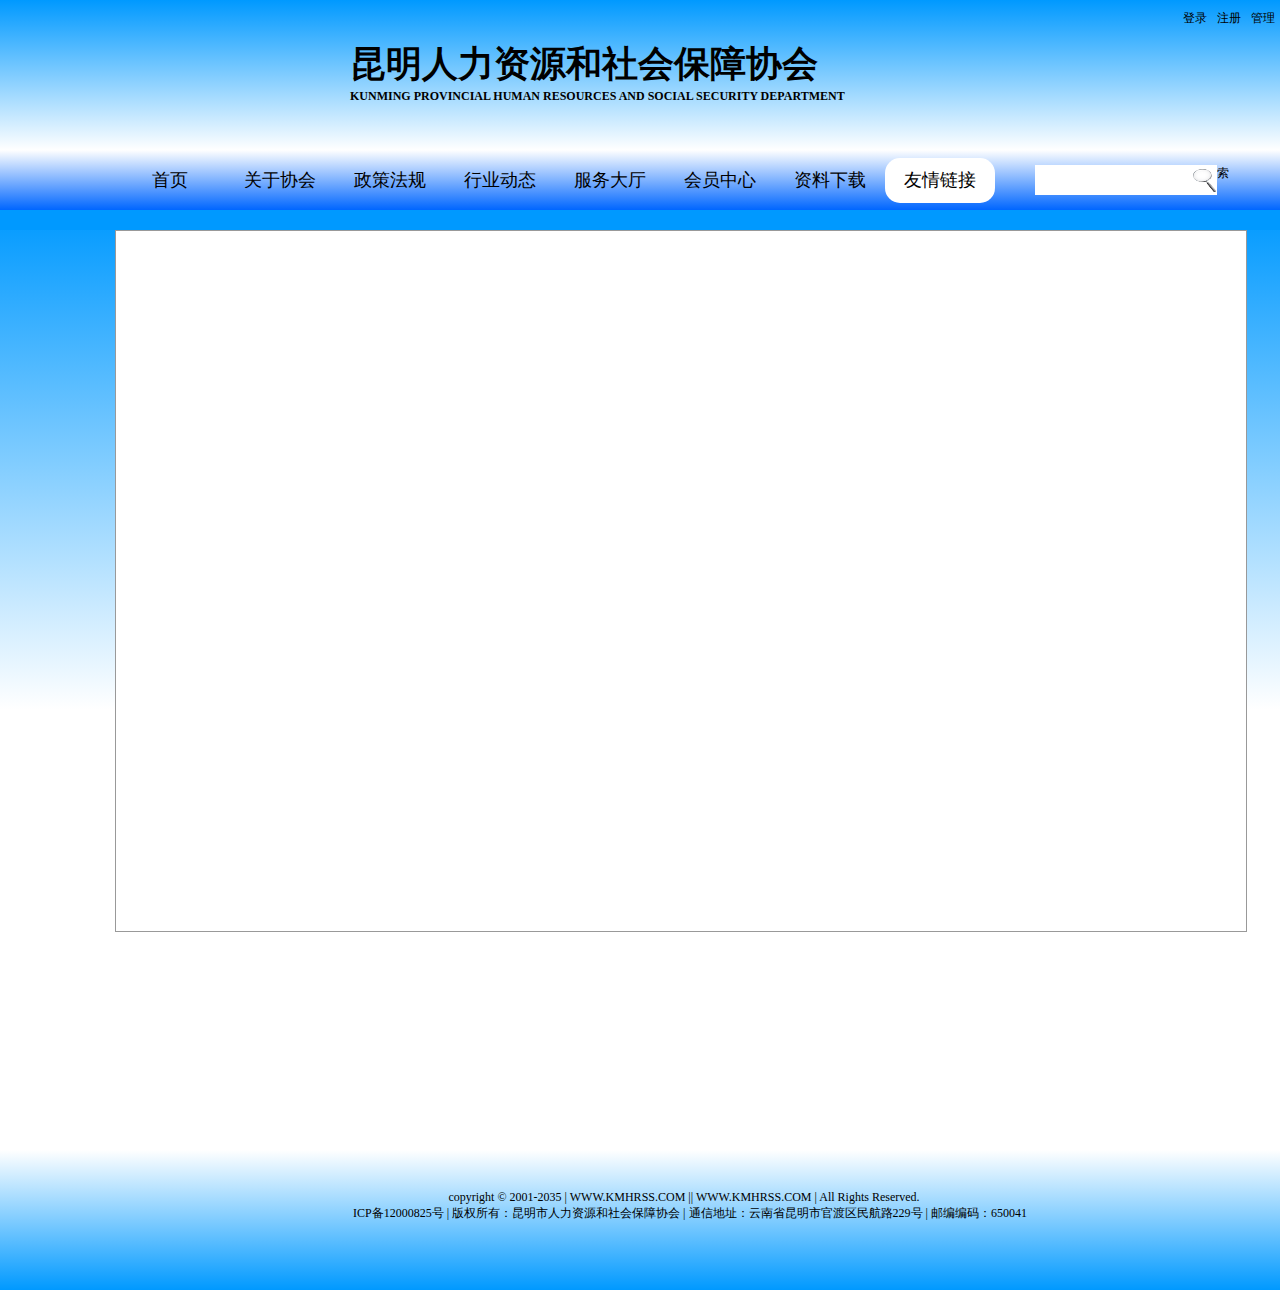
<file: model.html>
<!DOCTYPE html PUBLIC >
<head>
    <meta http-equiv="Content-Type" content="text/html; charset=utf-8" />
    <title>内容详情</title>
    <link href="model.css" rel="stylesheet" type="text/css" >
    <script src="js/jquery-1.10.2.min.js"></script>
    <script src="js/jQuery.js"></script>
    <script src="js/model.js"></script>
     <link href="model.css" rel="stylesheet" type="text/css" >
</head>

<body>
<div class="UI">
    <div id="header">
       <div id="logo">
         <!--<img src="images/logo.jpg" alt="图标" style="width:60px; height:60px;">-->
         <h1>昆明人力资源和社会保障协会</h1> 
         <h5> KUNMING PROVINCIAL HUMAN RESOURCES AND SOCIAL SECURITY DEPARTMENT</h5>
       </div>
       <div id="header_right" >
           <div class="login"><a href="#">登录</a></div>
           <div class="reg"><a href="Members.html">注册</a></div>
           <div class="manage"><a href="#">管理</a></div>
       </div> 
    </div> <!--header结束-->
    
    <div id="nav">
        <div id="nav_left">
            <ul id="first" >
                <li> <a href="index.html" >首页 </a> </li>
                 <li class="nav_li1" > <a href="AboutAssociation.html" target="_blank">关于协会</a> 
                     <ul class="second1">
                         <li> <a href="AboutAssociation.html"> 协会工作</a></li>
                         <li><a href="Assoociation_intro.html"> 协会简介</a></li>
                     </ul>
                 </li>
                 <li  class="nav_li2"> <a href="PolicyReglations.html" target="_blank" >政策法规</a> </li>
                 <li  class="nav_li3"> <a href="Industry.html" target="_blank" >行业动态</a> </li>
                 <li  class="nav_li5"> <a href="Service.html" target="_blank" >服务大厅</a> 
                      <ul class="second2">
                         <li class="second2_li1" > <a href="#"> 信息查询</a>
                              <ul class="third1">
                                  <li><a href="http://www.yn12333.gov.cn/Index.aspx?cid=49">养老保险</a></li>
                                  <li><a href="http://www.yn12333.gov.cn/Index.aspx?cid=49">失业保险</a></li>
                                  <li><a href="http://www.yn12333.gov.cn/Index.aspx?cid=49">工伤保险</a></li>
                                  <li><a href="http://www.yn12333.gov.cn/Index.aspx?cid=49">生育保险</a></li>
                                  <li><a href="http://www.yn12333.gov.cn/Index.aspx?cid=49">医疗保险</a></li>
                                  <li><a href="http://zfgjj.km.gov.cn/website/index.html">住房公积金</a></li>
                                  <li><a href="http://www.kmjy.gov.cn/">就业信息</a></li>
                                  <li><a href="http://www.100job.cn" target="_blank">人才信息</a></li>
                                  <li><a href="http://www.ynzp.com" target="_blank">招聘信息</a></li>      
                              </ul>
                         </li>
                         <li class="second2_li2"><a href="#"> 协会服务</a>
                              <ul class="third2">
                                  <li><a href="">培训服务</a></li>
                                  <li><a href="">法律援助</a></li>
                                  <li><a href="">专家咨询</a></li>
                                  <li><a href="">档案服务</a></li>
                                  <li><a href="">系统管理</a></li>
                              </ul>
                         </li>
                </ul>
           </li>
           <li class="nav_li6"> <a href="MemberShow.html" target="_blank" >会员中心</a> 
                <ul class="second3">
                   <li> <a href="Members.html"> 会员申请</a></li>
                   <li><a href="MemberShow.html"> 会员展示</a></li>
                </ul>
           </li>
           <li> <a href="Download.html" target="_blank" >资料下载</a> </li>
           <li> <a href="Link.html" target="_blank" class="on">友情链接</a> </li>
         </ul>
        </div>
        <div id="nav_right">
            <form action="" method="post">
               <input type="text" class="search_text">
            </form>
            <span> <a id="searchBtn">搜索</a></span>
        </div>
    </div> <!--nav导航结束-->
     <div id="UI">     
    <div id="color">  
    <div id="contents">
    </div><!--contents结束-->
    <div id="content">
        <!-- 登录模块-->
        <div id="login">
            <h2><img src="images/close.png" alt="" class="close" />网站登录</h2>
            <table>
             <tr class="user">
                <td class="title">单位名称：</td><td><input type="text" name="user" class="text" /></td>
             </tr>
            <tr  class="pass">
                <td class="title">密<span>空格</span>码： </td><td><input type="password" name="pass" class="text" /></td>
            </tr>
            </table>
            <div class="button"><input type="button" class="submit" value="" id="btnLogin" /></div>
            <div class="other"><a href="Members.html">注册新用户</a> | <a href="#">忘记密码？</a></div>
        </div><!--login结束-->
      
        <div id="details">  
            <!--<h3 id="title"> 云南省人力资源和社会保障厅关于印发云南省工伤保险辅助器具配置项目标准的通知</h3>
            <h5 id="time">2017.05.05</h5>
            <article>
                  昆明市人力资源和社会保障协会（以下简称协会）是由昆明市从事人力资源和社会保障事业的单位和个人以及有关人士自愿组成的非营利性、专业性的社会组织。

协会坚持党的基本路线和方针政策，遵守宪法、法律、法规和社会道德风尚，团结吸纳广大城乡企事业单位相关工作部门和工作者以及一切关心、热爱、有志于研究探讨人力资源和社会保障事业的专家、学者，通过学习、实践、研究和探讨，共同推动人力资源和社会保障理论的深化，促进人力资源和社会保障工作的开展，更好地满足用人单位和广大劳动者对人力资源和社会保障的需求，维护用人单位和劳动者的合法权益，为促进我市经济发展和社会稳定做贡献。

协会在昆明市人力资源和社会保障局的业务指导和昆明市民政局的监督管理下，开展以下工作：

一、积极组织和推动全市人力资源开发和社会保障的理论研究和问题探讨，增强企业与企业、企业与政府间的交流合作，提高人力资源和社会保障工作的管理水平；

二、为全市人力资源服务行业产业化建设和实施，架设理论和信息服务平台，提供优质

三、促进人力资源产业深化发展，搭建交流和理论实践平台；

四、面向全市为企事业单位和劳动者提供人力资源和社会保障政策咨询、宣传、指导、策划；

五、组织劳动保障法律工作者，为用人单位和劳动者提供法律咨询和法律援助；

六、组织人力资源和社会保障学术研讨会、培训、讲座，引进、推广先进的人力资源和社会保障的管理方法和模式，提高本领域内的服务质量，加强和规范对从业单位和个人的管理；

七、面向企业和个人开展创业培训及咨询服务工作；

八、开展人才中介交流服务，加强对外横向联系合作、交流和学习，使人才合理流动，适应社会需求；

九、总结研讨成果，统计各类用人单位人力资源和社会保障方面的工作数据和问题，为政府职能部门在制定相关政策时，提供建设性意见和建议；

十、开展其他与本会相关民间活动。
            </article>
            <h5 id="resource2"> 云南省人力资源和社会保障厅关于印发云南省</h5>-->
        </div>
        
       
    </div><!--content结束-->
    </div><!--UI结束-->
    
    </div><!--color结束-->
    <footer>
      <div class="copyRight">
         <p>copyright © 2001-2035 | WWW.KMHRSS.COM || WWW.KMHRSS.COM | All Rights Reserved.&nbsp;&nbsp;&nbsp;&nbsp;</p>
         <p>ICP备12000825号 | 版权所有：昆明市人力资源和社会保障协会 | 通信地址：云南省昆明市官渡区民航路229号 | 邮编编码：650041</p>
      </div>
    </footer>

</div>





</body>
</html>
</file>
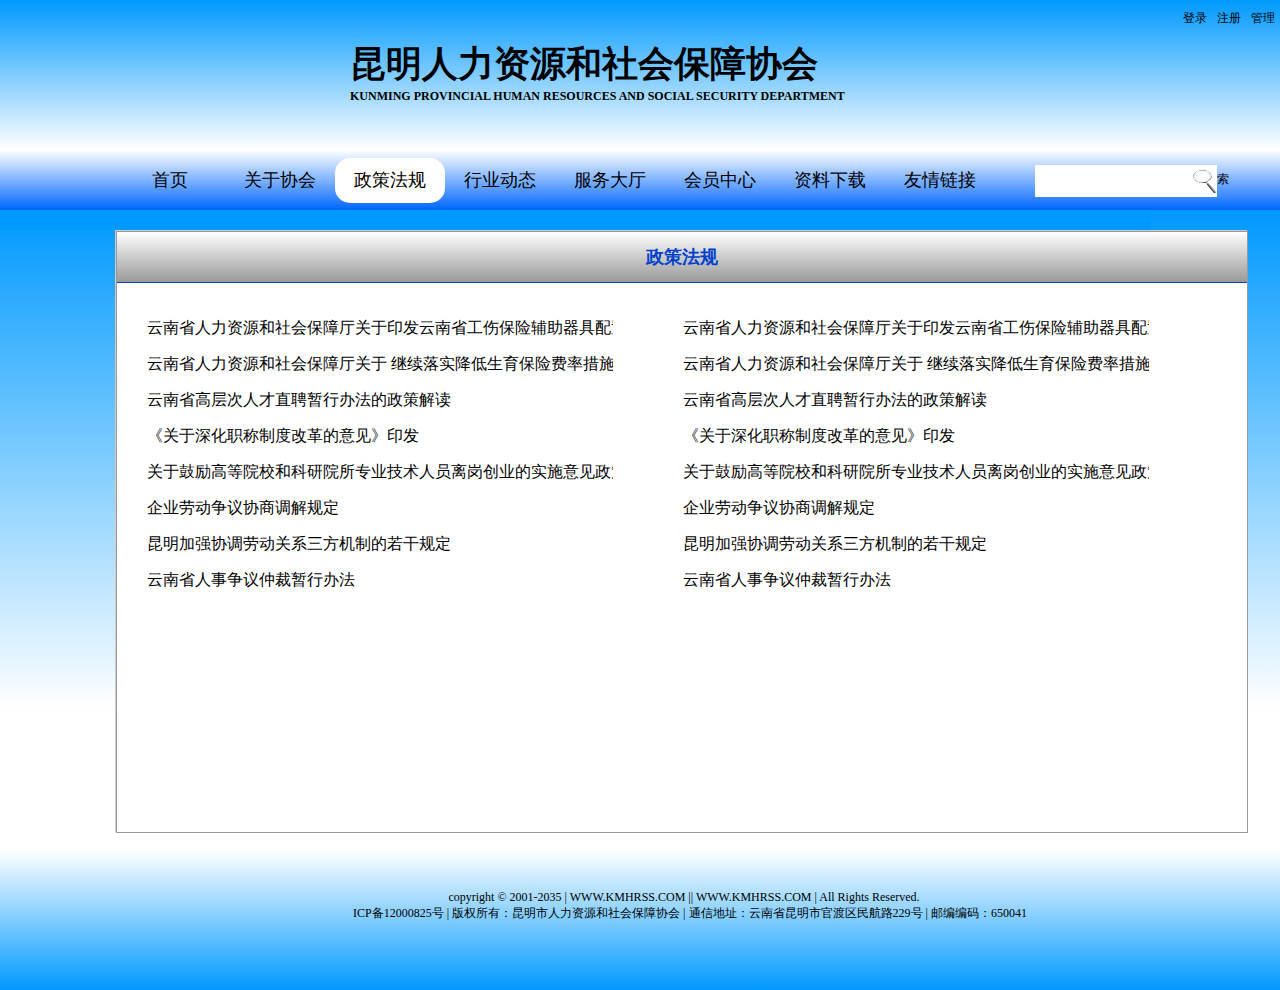
<file: PolicyReglations.html>
<!DOCTYPE html>
<head>
    <meta http-equiv="Content-Type" content="text/html; charset=utf-8" />
    <title>政策法规</title>
    <link href="PolicyReglations.css" rel="stylesheet" type="text/css" >
    <script src="js/jquery-1.10.2.min.js"></script>
    <script src="js/jQuery.js"></script>
    <script src="js/PolicyReglations.js"></script>
    
</head>

<body>
   <div class="UI">
    <div id="header">
       <div id="logo">
         <h1>昆明人力资源和社会保障协会</h1> 
         <h5> KUNMING PROVINCIAL HUMAN RESOURCES AND SOCIAL SECURITY DEPARTMENT</h5>
       </div>
       <div id="header_right" >
           <div class="login"><a href="#">登录</a></div>
           <div class="reg"><a href="Members.html">注册</a></div>
           <div class="manage"><a href="#">管理</a></div>
       </div> 
    </div> <!--header结束-->
    
    <div id="nav">
        <div id="nav_left">
            <ul id="first" >
                <li> <a href="index.html" >首页 </a> </li>
                 <li class="nav_li1" > <a href="AboutAssociation.html" target="_blank"  >关于协会</a> 
                     <ul class="second1">
                         <li> <a href="AboutAssociation.html"> 协会工作</a></li>
                         <li><a href="Assoociation_intro.html"> 协会简介</a></li>
                     </ul>
                 </li>
                 <li  class="nav_li2"> <a href="PolicyReglations.html" target="_blank" class="on" >政策法规</a> </li>
                 <li  class="nav_li3"> <a href="Industry.html" target="_blank" >行业动态</a> </li>
                 <li  class="nav_li5"> <a href="Service.html" target="_blank" >服务大厅</a> 
                      <ul class="second2">
                         <li class="second2_li1" > <a href="#"> 信息查询</a>
                              <ul class="third1">
                                  <li><a href="http://www.yn12333.gov.cn/Index.aspx?cid=49">养老保险</a></li>
                                  <li><a href="http://www.yn12333.gov.cn/Index.aspx?cid=49">失业保险</a></li>
                                  <li><a href="http://www.yn12333.gov.cn/Index.aspx?cid=49">工伤保险</a></li>
                                  <li><a href="http://www.yn12333.gov.cn/Index.aspx?cid=49">生育保险</a></li>
                                  <li><a href="http://www.yn12333.gov.cn/Index.aspx?cid=49">医疗保险</a></li>
                                  <li><a href="http://zfgjj.km.gov.cn/website/index.html">住房公积金</a></li>
                                  <li><a href="http://www.kmjy.gov.cn/">就业信息</a></li>
                                  <li><a href="http://www.100job.cn" target="_blank">人才信息</a></li>
                                  <li><a href="http://www.ynzp.com" target="_blank">招聘信息</a></li>      
                              </ul>
                         </li>
                         <li class="second2_li2"><a href="#"> 协会服务</a>
                              <ul class="third2">
                                  <li><a href="">培训服务</a></li>
                                  <li><a href="">法律援助</a></li>
                                  <li><a href="">专家咨询</a></li>
                                  <li><a href="">档案服务</a></li>
                                  <li><a href="">系统管理</a></li>
                              </ul>
                         </li>
                </ul>
           </li>
           <li class="nav_li6"> <a href="MemberShow.html" target="_blank" >会员中心</a> 
                <ul class="second3">
                   <li> <a href="Members.html"> 会员申请</a></li>
                   <li><a href="MemberShow.html"> 会员展示</a></li>
                </ul>
           </li>
           <li> <a href="Download.html" target="_blank" >资料下载</a> </li>
           <li> <a href="Link.html" target="_blank" >友情链接</a> </li>
         </ul>
        </div>
        <div id="nav_right">
            <form action="" method="post">
               <input type="text" class="search_text">
            </form>
            <span> <a id="searchBtn">搜索</a></span>
        </div>
    </div> <!--nav导航结束-->
    <div id="UI">  
    <div id="color">
    <div id="contents">
    </div><!--contents结束-->
    <div id="content">
        <!-- 登录模块-->
        <div id="login">
            <h2><img src="images/close.png" alt="" class="close" />网站登录</h2>
            <table>
             <tr class="user">
                <td class="title">单位名称：</td><td><input type="text" name="user" class="text" /></td>
             </tr>
            <tr  class="pass">
                <td class="title">密<span>空格</span>码： </td><td><input type="password" name="pass" class="text" /></td>
            </tr>
            </table>
            <div class="button"><input type="button" class="submit" value="" id="btnLogin" /></div>
            <div class="other"><a href="Members.html">注册新用户</a> | <a href="#">忘记密码？</a></div>
        </div><!--login结束-->
         <div id="change">
              <h3> 政策法规 </h3>
                <ul id="conten2_ul1">
                    <!-- <li><a href="#" target="_blank">关于昆明市人力资源和社会保障协会<span >2016/12/23</span></a></li>
                     <li><a href="#" target="_blank">关于成党支部的请示<span >2016/12/23</span>   </a></li>
                     <li><a href="#" target="_blank">昆明市劳动和社会保障协会换届大会议程<span >2016/12/23</span></a></li> 
                     <li><a href="#" target="_blank">昆明市人力资源和社会保障协会2016年 <span >2016/12/23</span></a></li>
                     <li><a href="#" target="_blank">昆明市人力资源和社会保障协会揭牌仪<span >2016/12/23</span></a></li>
                     <li><a href="#" target="_blank">第四届全国高校毕业生（秋季）跨区域巡<span >2016/12/23</span></a></li> 
                     <li><a href="#" target="_blank">昆明市人力资源和社会保障协会2016年度<span >2016/12/23</span></a></li>
                     <li><a href="#" target="_blank">昆明市人力资源和社会保障协会揭牌仪<span >2016/12/23</span>   </a></li>
                     <li><a href="#" target="_blank">关于成党支部的请示   <span >2016/12/23</span></a></li>
                     <li><a href="#" target="_blank">第四届全国高校毕业生（秋季）跨区域巡<span >2016/12/23</span></a></li> 
                     <li><a href="#" target="_blank">昆明市人力资源和社会保障协会2016年度<span >2016/12/23</span></a></li>-->
                             
                </ul>
                <ul id="conten2_ul2">
                     <!--<li><a href="#" target="_blank">关于昆明市人力资源和社会保障协会<span >2016/12/23</span></a></li>
                     <li><a href="#" target="_blank">关于成党支部的请示<span >2016/12/23</span>   </a></li>
                     <li><a href="#" target="_blank">昆明市劳动和社会保障协会换届大会议程<span >2016/12/23</span></a></li> 
                     <li><a href="#" target="_blank">昆明市人力资源和社会保障协会2016年 <span >2016/12/23</span></a></li>
                     <li><a href="#" target="_blank">昆明市人力资源和社会保障协会揭牌仪<span >2016/12/23</span></a></li>
                     <li><a href="#" target="_blank">第四届全国高校毕业生（秋季）跨区域巡<span >2016/12/23</span></a></li> 
                     <li><a href="#" target="_blank">昆明市人力资源和社会保障协会2016年度<span >2016/12/23</span></a></li>
                     <li><a href="#" target="_blank">昆明市人力资源和社会保障协会揭牌仪<span >2016/12/23</span>   </a></li>
                     <li><a href="#" target="_blank">关于成党支部的请示   <span >2016/12/23</span></a></li>
                     <li><a href="#" target="_blank">第四届全国高校毕业生（秋季）跨区域巡<span >2016/12/23</span></a></li> 
                     <li><a href="#" target="_blank">昆明市人力资源和社会保障协会2016年度<span >2016/12/23</span></a></li>-->
                             
                </ul>
          </div><!--conten_right结束-->   
       
     
    </div><!--content结束-->
    </div><!--/*color结束*/-->
    </div><!--UI结束-->
    <footer>
      <div class="copyRight">
         <p>copyright © 2001-2035 | WWW.KMHRSS.COM || WWW.KMHRSS.COM | All Rights Reserved.&nbsp;&nbsp;&nbsp;&nbsp;</p>
         <p>ICP备12000825号 | 版权所有：昆明市人力资源和社会保障协会 | 通信地址：云南省昆明市官渡区民航路229号 | 邮编编码：650041</p>
      </div>
    </footer>


</body>
</html>
</file>
<file: HomePage.css>
@charset "utf-8";
/* CSS Document */

*
{
	margin:0;
	padding:0;
    font-size:12px;
}
a{	text-decoration:none;}
a:link,a:visited
{
	color:#000;
}
a:hover,a:active
{
	color:#0041cc;
}
.UI
{
	width:1380px;
}
#UI
{
	width:100%;
	margin:0 auto;
	height:1320px;
}
#color
{
	width:100%;
	height:300px;
	background-image:linear-gradient(#09F,#FFF);
}
/*****************以上都是全局样式***********************/
header
{
	width:100%;
	height:150px;
	/*background-image:url(images/bj.jpg);*/
	background-image:linear-gradient( #09F,#FFF);
	position:relative;
}
header h1
{
	font-size:36px;
	padding-top:40px;
	margin-left:350px;
}
header h5
{
	margin-left:350px;	
}
.login,.manage,.reg
{
	float:left;
	margin:5px;
}

/*******************登录模块********************************/
 #header_right
{
	position:absolute;
	top:5px;
	right:100px;
	
}

#login {
	margin-left:300px;
	width:350px;
	height:250px;
	border:1px solid #ccc;
	position:absolute;
	background:#FFF;
	display:none;
	z-index:999;
}
#login table .title{
	display:block;
	width:110px;
	text-align:right;
	font-size:16px;
}
#login table .title span
{
	font-size:16px;
	color:#FFF;
}
#login h2 {
	height:40px;
	line-height:40px;
	text-align:center;
	font-size:14px;
	letter-spacing:1px;
	color:#666;
	background:url(images/login_header.png) repeat-x;
	margin:0;
	padding:0;
	border-bottom:1px solid #ccc;
	margin:0 0 20px 0;
}
#login h2 img {
	float:right;
	position:relative;
	top:14px;
	right:8px;
	cursor:pointer;
}
#login .user, #login .pass {
	font-size:16px;
	color:#666;
	padding:5px 0;
	text-align:center;
}
#login input.text {
	width:200px;
	height:25px;
	border:1px solid #ccc;
	background:#fff;
	font-size:14px;
}
#login .button {
	text-align:center;
	padding:20px 0;
}
#login input.submit {
	width:107px;
	height:30px;
	background:url(images/login_button.png) no-repeat;
	border:none;
	cursor:pointer;
}
#login .other {
	text-align:right;
	padding:15px 10px;
	color:#666;
}



/*****************************导航样式********************************/
#nav
{
	width:100%;
	height:60px;
	/*background-image:linear-gradient(to top, #CCC,#FFF);*/
	background-image:linear-gradient(to top, #06F,#FFF);

}
#nav #first 
{
	margin-left:125px;
}


#nav #first li  
{
	list-style:none;
	display:inline;
	float:left;
	width:120px;
	margin-left:-10px;
}
#nav #first li a 
{
	font-size:18px;
	display:block;
	width:110px;
	height:45px;
	border-radius:15px;
	-moz-border-radius:15px; /* Old Firefox */
	margin-top:8px;
	line-height:45px;
	text-align:center;

	
}
.on,#nav li a:hover,#nav li a:active
{
	background-color:#FFF;
}

.search_text
{
	margin-left:50px;	
	height:30px;
	margin-top:15px;
	background:url(images/bj2.jpg) no-repeat right center;
	background-size:23px 23px;
	background-color:#FFF;
	padding-right:25px;
	border:#FFF 1px solid;
	
}
#nav_right span
{
	font-size:18px;
	float:left;
	margin-left:220px;
	margin-top:-30px;
	cursor:pointer;
}
/**************************************导航二级菜和三级菜单单样式**************************/
.nav_li1 ,.nav_li5,.nav_li6,.second2_li1,.second2_li2
{
    cursor:pointer;
	position:relative;
}
.second1,.second2,.second3
{
    width:110px;
	height:120px;
	position:absolute;
	top:55px;
	background-image:linear-gradient( #06F,#FFF);
	z-index:2;
	display:none;
	border-radius:15px;
	-moz-border-radius:15px; /* Old Firefox */
}
.second1 li a,.second2 li a,.second3 li a,.third1 li a ,.third2 li a
{
	display:block;
	margin-left:10px;
}
.second2,.second3
{
	z-index:4;
}
.third1,.third2
{
    width:110px;
	position:absolute;
	top:1px;
	left:120px;
	background-image:linear-gradient(to right ,#FFF,#06F);
	z-index:2;
	display:none;
	border-left:none;
	border-radius:15px;
	-moz-border-radius:15px; /* Old Firefox */
}

/******************************页脚样式*******************************/
footer
{   
    text-align:center;
	width:100%;
	height:100px;
	margin-top:40px;
	padding-top:40px;
	background-image:linear-gradient(to top,#09F,#FFF);
}


/**************************公告样式*******************/
#content
{
	margin-left:115px;
	width:1150px;
	height:370px;
	
}
#inform
{
	width:300px;
	height:340px;
	float:left;
	border: solid 1px #C0C0C0;
	background:#FFF;
	margin-top:20px;
	background:#FFF;
}
#inform span
{
	display:block;
	height:40px;
	background-image:linear-gradient(to top ,#999,#FFF);
	line-height:40px;
	font-size:18px;
	text-indent:20px;
	border-bottom: solid 1px #0041cc;
}
#inform span a
{
	float:right;
	color:#000;
	
}
#inform span a:hover
{
	color:#F00;
}
#con1 {
	margin-right:15px;
	height:280px;
	width:281px;
	/*超出隐藏*/
	 overflow: hidden; 
	white-space:nowrap; 
    text-overflow:ellipsis; 
    -o-text-overflow:ellipsis;
}

#inform ul li
{
	text-indent:10px;
	list-style:none;
}
#inform ul li a
{
	display:block;
	margin-top:10px;
	font-size:15px;
}
/****************************轮播图样式************************************/
#banner
{
	height:370px;
	float:left;
	overflow:hidden;
	width:500px;
	margin-left:8px;
	margin-top:21px;
	position:relative;
}
#banner #pic li
{
	list-style:none;
	display:block;
	position:absolute;
	top:0px;
	left:0px;
}
#banner #dot
{
	position:absolute;
	top:300px;
	left:200px;
	z-index:5;
}
#banner #dot li
{
   display:block;
   list-style:none;
   float:left;
   font-size:24px;
   padding-left:5px;
   cursor:pointer;/*设置点击手型*/
   color:#666;
}
#banner span
{
	position:absolute;
	top:300px;
	height:34px;
	width:500px;
	background-color:#333;
	opacity:0.4;
	filter:alpha(opacity=30);/*IE浏览器*/
	z-index:3;
}
#banner strong
{
	display:block;
	position:absolute;
	top:300px;
	left:10px;
	height:34px;
	color:#FFF;
	width:500px;
	line-height:34px;
    cursor:pointer;/*设置点击手型*/
	z-index:4;
	font-size:16px;
}


/*******************************行业动态和政策法规*************************************/
#news
{
	width:330px;
	height:340px;
	float:right;
	overflow:hidden;
	border:solid 1px  #C0C0C0;
	background:#FFF;
	margin-top:20px;
	background:#FFF;
}
#news #news_ul
{
	height:40px;
	background:#CCC;
}
#news #news_ul .news_bar
{
	display:block;
	list-style:none;
	float:left;
	position:relative;	
	width:162px;
	height:40px;
}
#news #news_ul .news_bar #news_bar_a
{
    text-align:center;
    font-size:18px;
	line-height:40px;	
	display:block;
	width:160px;
	height:40px;
	
}

#news #news_ul .news_bar:hover,#news #news_ul .news_bar:active
{
	color:#00F;
	background-color:#FFF;
	border-bottom:none;
}

#news .news_content
{
	position:absolute;
	top:40px;
	height:300px;
	z-index:4;
	width:310px;
	margin-right:20px;	
     /*超出隐藏*/
	 overflow: hidden; 
	white-space:nowrap; 
    text-overflow:ellipsis; 
    -o-text-overflow:ellipsis;
}

#news_second2
{
	display:none;
	background:#FFF;
	z-index:5;
}
#news .news_content li
{
	list-style:none;
}
#news .news_content li a
{
	display:block;
	float:none;
	margin-top:10px;
	font-size:15px;
	text-indent:10px;
}
#news  #news_second2
{
	position:absolute;
	left:-162px;
}

#news_first1
{
	color:#00F;
	background-color:#FFF;
}
#news_first2{
    border-bottom:solid 1px #0041cc;
}
/*
#policyReglation
{
	height:40px;
	background-color:#ECEAEB;
}
#policyReglation li
{
	list-style:none;
	float:left;

}
#policyReglation li a 
{
	text-align:center;
    font-size:18px;
	line-height:40px;	
	display:block;
	width:162px;
	height:40px;
	border-bottom:solid 1px #0041cc;
	
}
#sidbar li a:hover,#sidbar li a:active
{
	color:#00F;
	border-top:solid 2px #0041cc;
	border-left:solid 1px #0041cc;
	border-right:solid 1px #0041cc;
	border-bottom:solid 2px  #FFFFFF;
	background-color:#FFF;
}
*/
/*********************************服务大厅样式************************************/
/*#loby_title h3
{
	width:1150px;
	height:45px;
    font-size:18px;
	color:#0041cc;
	text-indent:300px;
	line-height:45px;
	margin-left:115px;
	margin-top:20px;
	background-color: #ECEAEB;
	border:solid 1px  #999999;

}*/
#contents
{
	margin-left:115px;
	width:1150px;
	height:560px;
}

#service_loby
{
	width:650px;
	border:solid 1px #999999;
	float:left;
	margin-top:20px;
	background:#FFF;
}
.loby_bar,#members_bar
{
	height:40px;
	background-image:linear-gradient(to top ,#999,#FFF);	
	border-bottom:solid 1px  #0041cc;
}	
.loby_bar span
{
	font-size:18px;
	display:block;
	width:100px;
	height:40px;
	border-top:solid 2px #0041cc; 
	text-align:center;
	line-height:40px;
	background-color:#FFF;
}
#search
{
	height:250px;
} 
#service 
{height:190px;}


#service ul ,#search ul
{
	float:left;
	margin-left:80px;
} 
#service ul li,#search ul li
{
	
	list-style:none;
}
#service ul li a,#search ul li a
{
	display:block;
	font-size:16px;
	overflow:hidden;
	margin-top:30px;
	height:40px;
	width:100px;
	line-height:40px;
	text-align:center;
	border-radius:15px;
	-moz-border-radius:25px; /* Old Firefox */
}
#service ul li a:hover,#search ul li a:hover
{
	background:#03a9f4;
	color:#FFF;
}
/**************************************会员单位样式*********************************/
#members
{
	width:476px;
	border:solid 1px  #999999;
	float:right;
	margin-top:20px;
	margin-left:20px;
	height:520px;	
	background:#FFF;	
}
#members_bar
{
	height:40px;
}
#members_bar #members_bar_span
{
	display:block;
	font-size:18px;
	width:100px;
	height:40px;
	border-top:solid 2px #0041cc; 
	text-align:center;
	line-height:40px;
	background-color:#FFF;
	
}
#members_list
{
	height:410px;
}
#members_list ul li
{
	list-style:none;
    margin-top:20px;
	text-indent:18px;
}
#members_list ul li a
{
	font-size:16px;
}
#members_list ul li a span
{
	float:right;
	font-size:14px;
	color:#666;
	margin-right:35px;
}

#slide
{
	margin-top:20px;
	height:100px;
	width:1150px;
	margin-left:115px;
	background-color:#FFF;	
	border:solid 1px #CCCCCC;
}
#slide li
{
	list-style:none;
	float:left;
	margin-right:3px;
}


/***************************校园滑动连接样式***************************************/
#demotp
{
	margin-left:115px;
	overflow:hidden;
	width:1146px;
	height:124px;
	text-align:center;
	border:1px solid #999;
	margin-top:20px;
	background-image:linear-gradient(#CCC,#FFF);
}
#demotp #same td
{
	width:198px; 
	height:124px;
	border:1px solid #999;
	
}
#demotp #same td img
{
	margin-top:-10spx;
	
}
/**************************友情链接样式**************************************/
.link
{
	width:1150px;
	height:180px;
	margin-left:115px;
	margin-top:40px;
	
}
#link
{
	width:1150px;
	height:50px;
	border:solid 1px #0041cc;
	
	
}
#link #link_title
{
	float:left;
	width:150px;
	height:50px;
	line-height:50px;
	text-align:center;
	font-size:18px;
	background-image:linear-gradient(to right,#09F,#FFF);
	
}
#link #link_first
{
	float:left;
}
#link #link_first .link_list
{
	display:block;
	list-style:none;
	float:left;
	border:1px solid #999;
	width:210px;
	margin-left:29px;
	height:30px;
	line-height:30px;
	text-align:center;
	margin-top:10px;
	cursor:pointer;
	position:relative;
	
}
#link #link_first .link_list img
{
	float:right;
	margin-top:13px;
	margin-right:15px;	
}
.link_second
{
	width:210px;
	
	border:1px solid #999;
	position:absolute;
	top:30px;
	margin-left:-1px;
	background-image:linear-gradient(to top ,#999,#FFF);
	/*#03a9f4;*/
	display:none;
	border-top:none;
}
.link_second li
{
	list-style:none;
	text-align:left;
}
.link_second li a
{
	display:block;
	width:210px;
	height:20px;
	line-height:20px;
	margin-top:5px;
}
.link_second li a:hover
{
	background:#03a9f4;
	color:#FFF;
	border-bottom:none;
}
</file>
<file: js/mf-pattern/mF_ladyQ.css>
/*=========mF_ladyQ========*/
.mF_ladyQ .pic li{width:100%;height:100%;overflow:hidden;position:absolute;display:none;}
.mF_ladyQ .txt li{position:absolute;z-index:2;left:0;bottom:28px;line-height:30px;font-family:'微软雅黑'; visibility:hidden; opacity:0;}
.mF_ladyQ .txt li.current{ visibility:visible; opacity:1;-webkit-transition:all .4s .4s;-moz-transition:all .4s .4s;-o-transition:all .4s .4s;}
.mF_ladyQ .txt li a{display:block;position:relative;z-index:1;color:#fff;margin-top:2px;padding-left:10px;font-size:16px;text-decoration:none;}/*标题样式*/
.mF_ladyQ .txt li p{position:relative;z-index:1;padding-left:11px;line-height:22px;font-size:14px;color:#eee;}
.mF_ladyQ .txt li b{display:block;height:100%;width:100%;position:absolute;top:0;left:0;background:#000;filter:alpha(opacity=40);opacity:0.4;}
.mF_ladyQ .time_bar{position:absolute;left:0;height:20px;overflow:hidden;background:#444;}
.mF_ladyQ .num{position:relative;height:28px;background:#000;}/*按钮样式*/
.mF_ladyQ .num ul{position:absolute;right:6px;top:4px;}
.mF_ladyQ .num ul li{float:left;display:inline;margin-left:3px;width:20px;height:20px;line-height:20px;overflow:hidden;text-align:center;cursor:pointer;}
.mF_ladyQ .num ul li a{color:#B1B1B1;display:block;background:#444;text-decoration:none;}
.mF_ladyQ .num ul li.current a,.mF_ladyQ .num ul li.hover a{color:#fff;background:#f60;-webkit-transition:all 0.4s;-moz-transition:all 0.4s;-o-transition:all 0.4s;}/*当前/悬停按钮样式*/
</file>
<file: AboutAssociation.css>
@charset "utf-8";
/* CSS Document */

*
{
	margin:0;
	padding:0;
    font-size:12px;
}
a{	text-decoration:none;}
a:link,a:visited
{
	color:#000;
}
/*导航*/
.on ,#nav li a:hover,#nav li a:active
{
	background-color:#FFF;
}
a:hover,a:active
{
	color:#0041cc;
}
.UI
{
	width:1380px;
}
#UI
{
	width:100%;
	margin:0 auto;
	height:1400px;
}
#color
{
	width:100%;
	height:500px;
	background-image:linear-gradient(#09F,#FFF);
}
/****以上都是全局样式******/
#header
{
	width:100%;
	height:150px;
/*	background-image:url(images/bj.jpg);*/
	position:relative;
	background-image:linear-gradient( #09F,#FFF);
}
#header h1
{
	font-size:36px;
	padding-top:40px;
	margin-left:350px;
}
#header h5
{
	margin-left:350px;	
}
.login,.manage,.reg
{
	float:left;
	margin:5px;
}


/*导航样式*/
#nav
{
	width:100%;
	height:60px;
	background-image:linear-gradient(to top, #06F,#FFF);
}
#nav #first
{
	margin-left:125px;
}


#nav #first li  
{
	list-style:none;
	display:inline;
	float:left;
	width:120px;
	margin-left:-10px;
}
#nav #first li a 
{
	font-size:18px;
	display:block;
	width:110px;
	height:45px;
	border-radius:15px;
	-moz-border-radius:15px; /* Old Firefox */
	margin-top:8px;
	line-height:45px;
	text-align:center;

	
}


.search_text
{
	
	height:30px;
	margin-top:15px;
	margin-left:30px;
	background:url(images/bj2.jpg) no-repeat right center;
	background-size:23px 23px;
	background-color:#FFF;
	padding-right:25px;
	border:#FFF 1px solid;
	
}
#nav_right span
{
	font-size:18px;
	float:left;
	margin-left:200px;
	margin-top:-30px;
	cursor:pointer;
}
/*导航二级菜单样式*/
.nav_li1 ,.nav_li5,.nav_li6,.second2_li1,.second2_li2
{
    cursor:pointer;
	position:relative;
}
.second1,.second2,.second3
{
    width:110px;
	height:120px;
	position:absolute;
	top:50px;
	background-image:linear-gradient( #06F,#FFF);
	border-radius:15px;
	-moz-border-radius:15px; /* Old Firefox */
	z-index:2;
	display:none;
}
.second1 li a,.second2 li a,.second3 li a,.third1 li a ,.third2 li a
{
	display:block;
	margin-left:10px;
}
.second2,.second3
{
	z-index:4;
}
.third1,.third2
{
    width:110px;
	position:absolute;
	top:1px;
	left:120px;
	background-image:linear-gradient( to right,#FFF,#06F);
	border-radius:15px;
	-moz-border-radius:15px; /* Old Firefox */
	z-index:2;
	display:none;
	border-left:none;
}
/*******************登录模块********************************/
 #header_right
{
	position:absolute;
	top:5px;
	right:100px;
	
}
.login,.manage
{
	float:left;
	margin:5px;
}

#login {
	width:350px;
	height:250px;
	border:1px solid #ccc;
	position:absolute;
	z-index:4;
	background:#FFF;
	display:none;
}
#login h2 {
	height:40px;
	line-height:40px;
	text-align:center;
	font-size:14px;
	letter-spacing:1px;
	color:#666;
	background:url(images/login_header.png) repeat-x;
	margin:0;
	padding:0;
	border-bottom:1px solid #ccc;
	margin:0 0 20px 0;
}
#login h2 img {
	float:right;
	position:relative;
	top:14px;
	right:8px;
	cursor:pointer;
}
#login table .title{
	display:block;
	width:110px;
	text-align:right;
	font-size:16px;
}
#login table .title span
{
	font-size:16px;
	color:#FFF;
}
#login table .title{
	display:block;
	width:110px;
	text-align:right;
	font-size:16px;
}
#login table .title span
{
	font-size:16px;
	color:#FFF;
}
#login .user, #login .pass {
	font-size:16px;
	color:#666;
	padding:5px 0;
	text-align:center;
}
#login input.text {
	width:200px;
	height:25px;
	border:1px solid #ccc;
	background:#fff;
	font-size:14px;
}
#login .button {
	text-align:center;
	padding:20px 0;
}
#login input.submit {
	width:107px;
	height:30px;
	background:url(images/login_button.png) no-repeat;
	border:none;
	cursor:pointer;
}
#login .other {
	text-align:right;
	padding:15px 10px;
	color:#666;
}
/***********************页脚样式*********************/
footer
{
	text-align:center;
	width:100%;
	height:100px;
	margin-top:40px;
	padding-top:40px;
	background-image:linear-gradient(to top,#09F,#FFF);
}


/****************************内容样式**************************/
#content
{
	margin-left:115px;
	height:1400px;
	width:1150px;
}

#content_left
{	float:left;
	width:846px;
	margin-top:20px;
	background:#FFF;
}
#work
{
	height:500px;
	border:1px solid #C0C0C0;
}
.content_bar
{   /*协会工作和协会简介bar的样式*/
	height:40px;
	background-image:linear-gradient(to top ,#999,#FFF);
	border-bottom:solid 1px   #0041cc;
	
	
}
.content_bar h3/*协会工作和协会简介bar的样式*/
{
	font-size:18px;
	width:150px;
	height:40px;
	border-top:solid 2px #0041cc; 
	text-align:center;
	line-height:40px;
	background-color:#FFF;
}


#work ul li 
{
	list-style:none;
	text-indent:38px;
}
#work ul li a
{
	display:block;
	font-size:16px;
	margin-top:14px
}
#work ul li a span
{
	float:right;
	font-size:14px;
	color:#666;
	margin-right:35px;
}


#introduction
{
	width:846px;
	border:1px solid #C0C0C0;
	margin-top:20px;
}

#introduction article 
{
	padding:30px;
	
}
#introduction article h3
{
	height:40px;
	font-size:18px;
	width:830px;
	text-align:center;
	margin-top:20px;
}
/************内容右边样式*********************/
#content_right
{
	float:right;
	width:282px;
	border: 1px solid #999;
    margin-top:20px;
	margin-right:13px;
	
}

/**********************协会成员*******************************/
#content_member
{
	width:282px;
	background:#FFF;
}
#member_letter
{
	font-size:18px;
	width:280px;
	height:50px;
	line-height:50px;
	text-align:center;
	background-image:linear-gradient(to top ,#999,#FFF);
	border:2px solid #0041cc ;
	
	
}
#member_letter img
{
	float:left;
}
#member_letter span
{
	display:block;
	height:50px;
	width:100px;
	line-height:50px;
	text-align:center;
}
#content_member #content_list li
{
	list-style:none;
	margin-top:40px;
	border-bottom:1px solid #CCC;
}
#content_member #content_list li img
{
	margin-left:60px;
	margin-bottom:20px;
}
#content_member #content_list li a span
{
	display:block;
	width:170px;
	height:30px;
	font-size:16px;
	border:1px solid #CCC;
	text-indent:60px;
	line-height:30px;
	margin-top:10px;
	margin-left:60px;
	background-image:linear-gradient(to top,#09F,#FFF);
}
#content_member #content_list li a span:hover
{
    background-image:linear-gradient(#09F,#FFF);
}
</file>
<file: Assoociation_intro.css>
@charset "utf-8";
/* CSS Document */

*
{
	margin:0;
	padding:0;
    font-size:12px;
}
a{	text-decoration:none;}
a:link,a:visited
{
	color:#000;
}
/*导航*/
.on ,#nav li a:hover,#nav li a:active
{
	background-color:#FFF;
}
a:hover,a:active
{
	color:#0041cc;
}
.UI
{
	width:1380px;
}
#UI
{
	width:100%;
	margin:0 auto;
	height:1100px;
}
#color
{
	width:100%;
	height:500px;
	background-image:linear-gradient(#09F,#FFF);
}
#contents
{
	height:20px;
	background:#09F;
	
}
/*************************以上都是全局样式*******************/
#header
{
	width:100%;
	height:150px;
	/*background-image:url(images/bj.jpg);*/
	background-image:linear-gradient( #09F,#FFF);
	position:relative;
}
#header h1
{
	font-size:36px;
	padding-top:40px;
	margin-left:350px;
}
#header h5
{
	margin-left:350px;	
}
.login,.manage,.reg
{
	float:left;
	margin:5px;
}

******************* 登录模块 **********************/
 #header_right
{
	position:absolute;
	top:5px;
	right:100px;
	
}


#login {
	margin-left:300px;
	width:350px;
	height:250px;
	border:1px solid #ccc;
	position:absolute;
	background:#FFF;
	display:none;
	z-index:18;
}
#login h2 {
	height:40px;
	line-height:40px;
	text-align:center;
	font-size:14px;
	letter-spacing:1px;
	color:#666;
	background:url(images/login_header.png) repeat-x;
	margin:0;
	padding:0;
	border-bottom:1px solid #ccc;
	margin:0 0 20px 0;
}
#login h2 img {
	float:right;
	position:relative;
	top:14px;
	right:8px;
	cursor:pointer;
}
#login table .title{
	display:block;
	width:110px;
	text-align:right;
	font-size:16px;
}
#login table .title span
{
	font-size:16px;
	color:#FFF;
}
#login .user, #login .pass {
	font-size:16px;
	color:#666;
	padding:5px 0;
	text-align:center;
}
#login input.text {
	width:200px;
	height:25px;
	border:1px solid #ccc;
	background:#fff;
	font-size:14px;
}
#login .button {
	text-align:center;
	padding:20px 0;
}
#login input.submit {
	width:107px;
	height:30px;
	background:url(images/login_button.png) no-repeat;
	border:none;
	cursor:pointer;
}
#login .other {
	text-align:right;
	padding:15px 10px;
	color:#666;
}


/******************************导航样式******************************/
#nav
{
	width:100%;
	height:60px;
	background-image:linear-gradient(to top, #06F,#FFF);
}
#nav #first
{
	margin-left:125px;
}
#nav #first li  
{
	list-style:none;
	display:inline;
	float:left;
	width:120px;
	margin-left:-10px;
}
#nav #first li a 
{
	font-size:18px;
	display:block;
	width:110px;
	height:45px;
	border-radius:15px;
	-moz-border-radius:25px; /* Old Firefox */
	margin-top:8px;
	line-height:45px;
	text-align:center;
}
.search_text
{
	height:30px;
	margin-top:15px;
	margin-left:30px;
	background:url(images/bj2.jpg) no-repeat right center;
	background-size:23px 23px;
	background-color:#FFF;
	padding-right:25px;
	border:#FFF 1px solid;
	
}
#nav_right span
{
	font-size:18px;
	float:left;
	margin-left:200px;
	margin-top:-30px;
    cursor:pointer;
}
/*****************************导航二级菜单和三级菜单样式**************************/
.nav_li1 ,.nav_li5,.nav_li6,.second2_li1,.second2_li2
{
    cursor:pointer;
	position:relative;
}
.second1,.second2,.second3
{
    width:110px;
	height:120px;
	position:absolute;
	top:50px;
	background-image:linear-gradient( #06F,#FFF);
	border-radius:15px;
	-moz-border-radius:15px; /* Old Firefox */
	z-index:2;
	display:none;
	border-top:none;
}
.second1 li a,.second2 li a,.second3 li a,.third1 li a ,.third2 li a
{
	display:block;
	margin-left:10px;
}
.second2,.second3
{
	z-index:4;
}
.third1,.third2
{
    width:110px;
	position:absolute;
	top:1px;
	left:120px;
	background-image:linear-gradient(to right ,#FFF,#06F);
	border-radius:15px;
	-moz-border-radius:15px; /* Old Firefox */
	z-index:2;
	display:none;
	border-left:none;
}
/*******************登录模块********************************/
 #header_right
{
	position:absolute;
	top:5px;
	right:100px;
	
}
.login,.manage
{
	float:left;
	margin:5px;
}

#login {
	width:350px;
	height:250px;
	border:1px solid #ccc;
	position:absolute;
	z-index:4;
	background:#FFF;
	display:none;
}
#login h2 {
	height:40px;
	line-height:40px;
	text-align:center;
	font-size:14px;
	letter-spacing:1px;
	color:#666;
	background:url(images/login_header.png) repeat-x;
	margin:0;
	padding:0;
	border-bottom:1px solid #ccc;
	margin:0 0 20px 0;
}
#login h2 img {
	float:right;
	position:relative;
	top:14px;
	right:8px;
	cursor:pointer;
}
#login div.user, #login div.pass {
	font-size:14px;
	color:#666;
	padding:5px 0;
	text-align:center;
}
#login input.text {
	width:200px;
	height:25px;
	border:1px solid #ccc;
	background:#fff;
	font-size:14px;
}
#login .button {
	text-align:center;
	padding:20px 0;
}
#login input.submit {
	width:107px;
	height:30px;
	background:url(images/login_button.png) no-repeat;
	border:none;
	cursor:pointer;
}
#login .other {
	text-align:right;
	padding:15px 10px;
	color:#666;
}

/****************************页脚样式***********************************/
footer
{
    text-align:center;
	width:100%;
	height:100px;
	margin-top:40px;
	padding-top:40px;
	background-image:linear-gradient(to top,#09F,#FFF);
}
/******************************内容样式************************************/
#content
{
	margin-left:115px;
	width:1130px;
	height:1000px;
	border:solid 1px #CCCCCC;
	background:#FFF;
}
 
 
.content_bar
{   /*协会工作和协会简介bar的样式*/
	height:40px;
	background-image:linear-gradient(to top ,#999,#FFF);
	border-bottom:solid 1px  #0041cc;
	
	
}
.content_bar h3/*协会工作和协会简介bar的样式*/
{
	font-size:18px;
	width:150px;
	height:40px;
	border-top:solid 2px #0041cc; 
	text-align:center;
	line-height:40px;
	background-color:#FFF;
}
#introduction
{
	width:1130px;
}

#introduction article 
{
	padding:80px;
	
}
#introduction article h3
{
	height:40px;
	font-size:18px;
	width:1000px;
	text-align:center;
	margin-top:10px;
}
</file>
<file: Download.css>
@charset "utf-8";
/* CSS Document */

*
{
	margin:0;
	padding:0;
    font-size:12px;
}
a{	text-decoration:none;}
a:link,a:visited
{
	color:#000;
}
li
{
	list-style:none;
}
/*导航*/
.on ,#nav li a:hover,#nav li a:active
{
	background-color:#FFF;
}
a:hover,a:active
{
	color:#0041cc;
}
.UI
{
	width:1380px;
}
#UI
{
	width:100%;
	margin:0 auto;
	 height:600px;
	
}
#color
{
	width:100%;
    height:500px;
	background-image:linear-gradient(#09F,#FFF);
}
#contents
{
	height:20px;
	background:#09F;
	
}
/*************************以上都是全局样式*******************/
#header
{
	width:100%;
	height:150px;
	/*background-image:url(images/bj.jpg);*/
	position:relative;
	background-image:linear-gradient( #09F,#FFF);
}
#header h1
{
	font-size:36px;
	padding-top:40px;
	margin-left:350px;
}
#header h5
{
	margin-left:350px;	
}
.login,.manage,.reg
{
	float:left;
	margin:5px;
}
/******************** 登录模块 **********************/
 #header_right
{
	position:absolute;
	top:5px;
	right:100px;
	
}


#login {
	width:350px;
	height:250px;
	border:1px solid #ccc;
	position:absolute;
	z-index:4;
	background:#FFF;
	display:none;
}
#login h2 {
	height:40px;
	line-height:40px;
	text-align:center;
	font-size:14px;
	letter-spacing:1px;
	color:#666;
	background:url(images/login_header.png) repeat-x;
	margin:0;
	padding:0;
	border-bottom:1px solid #ccc;
	margin:0 0 20px 0;
}
#login h2 img {
	float:right;
	position:relative;
	top:14px;
	right:8px;
	cursor:pointer;
}
#login table .title{
	display:block;
	width:110px;
	text-align:right;
	font-size:16px;
}
#login table .title span
{
	font-size:16px;
	color:#FFF;
}
#login .user, #login .pass {
	font-size:16px;
	color:#666;
	padding:5px 0;
	text-align:center;
}
#login input.text {
	width:200px;
	height:25px;
	border:1px solid #ccc;
	background:#fff;
	font-size:14px;
}
#login .button {
	text-align:center;
	padding:20px 0;
}
#login input.submit {
	width:107px;
	height:30px;
	background:url(images/login_button.png) no-repeat;
	border:none;
	cursor:pointer;
}
#login .other {
	text-align:right;
	padding:15px 10px;
	color:#666;
}


/******************************导航样式******************************/
#nav
{
	width:100%;
	height:60px;
	background-image:linear-gradient(to top, #06F,#FFF);
}
#nav #first
{
	margin-left:125px;
}
#nav #first li  
{
	
	display:inline;
	float:left;
	width:120px;
	margin-left:-10px;
}
#nav #first li a 
{
	font-size:18px;
	display:block;
	width:110px;
	height:45px;
	border-radius:15px;
	-moz-border-radius:25px; /* Old Firefox */
	margin-top:8px;
	line-height:45px;
	text-align:center;
}
.search_text
{
	height:30px;
	margin-top:15px;
	margin-left:30px;
	background:url(images/bj2.jpg) no-repeat right center;
	background-size:23px 23px;
	background-color:#FFF;
	padding-right:25px;
	border:#FFF 1px solid;
	
}
#nav_right span
{
	font-size:18px;
	float:left;
	margin-left:200px;
	margin-top:-30px;
	cursor:pointer;
}
/*****************************导航二级菜单和三级菜单样式**************************/
.nav_li1 ,.nav_li5,.nav_li6,.second2_li1,.second2_li2
{
    cursor:pointer;
	position:relative;
}
.second1,.second2,.second3
{
    width:110px;
	height:120px;
	position:absolute;
	top:50px;
	background-image:linear-gradient( #06F,#FFF);
	border-radius:15px;
	-moz-border-radius:15px; /* Old Firefox */
	z-index:2;
	display:none;
	border-top:none;
}
.second1 li a,.second2 li a,.second3 li a,.third1 li a ,.third2 li a
{
	display:block;
	margin-left:10px;
}
.second2,.second3
{
	z-index:4;
}
.third1,.third2
{
    width:110px;
	position:absolute;
	top:1px;
	left:120px;
	background-image:linear-gradient( to right,#FFF,#06F);
	border-radius:15px;
	-moz-border-radius:15px; /* Old Firefox */
	z-index:2;
	display:none;
	border-left:none;
}
/*******************登录模块********************************/
 #header_right
{
	position:absolute;
	top:5px;
	right:100px;
	
}
.login,.manage
{
	float:left;
	margin:5px;
}

#login {
	margin-left:300px;
	width:350px;
	height:250px;
	border:1px solid #ccc;
	position:absolute;
	z-index:4;
	background:#FFF;
	display:none;
}
#login h2 {
	height:40px;
	line-height:40px;
	text-align:center;
	font-size:14px;
	letter-spacing:1px;
	color:#666;
	background:url(images/login_header.png) repeat-x;
	margin:0;
	padding:0;
	border-bottom:1px solid #ccc;
	margin:0 0 20px 0;
}
#login h2 img {
	float:right;
	position:relative;
	top:14px;
	right:8px;
	cursor:pointer;
}
#login div.user, #login div.pass {
	font-size:14px;
	color:#666;
	padding:5px 0;
	text-align:center;
}
#login input.text {
	width:200px;
	height:25px;
	border:1px solid #ccc;
	background:#fff;
	font-size:14px;
}
#login .button {
	text-align:center;
	padding:20px 0;
}
#login input.submit {
	width:107px;
	height:30px;
	background:url(images/login_button.png) no-repeat;
	border:none;
	cursor:pointer;
}
#login .other {
	text-align:right;
	padding:15px 10px;
	color:#666;
}

/****************************页脚样式***********************************/
footer
{
   text-align:center;
	width:100%;
	height:100px;
	margin-top:40px;
	padding-top:40px;
	background-image:linear-gradient(to top,#09F,#FFF);
}
/******************************内容样式************************************/
#content
{
	margin-left:115px;
	width:1130px;
	height:600px;
	border:solid 1px #CCCCCC;
	background:#FFF;
}
#down_left 
{
	float:left;
	width:565px;
	height:600px;
	border-right:#999 1px dashed;
	/*超出隐藏*/
    overflow: hidden; 
	white-space:nowrap; 
    text-overflow:ellipsis; 
    -o-text-overflow:ellipsis;
	
} 
#down_left h3,#down_right h3
{
	
	background-image:linear-gradient(to top,#999,#FFF);
	height:40px;
	border-bottom:#0041cc 1px solid;
}
#down_left h3 span,#down_right h3 span
{
	display:block;
	height:40px;
	width:120px;
	background:#FFF;
	border-top:#0041cc 1px solid;
	font-size:16px;
	line-height:40px;
	text-align:center;

}
#down_right
{
	
	float:right;
	width:563px;
	/*超出隐藏*/
    overflow: hidden; 
	white-space:nowrap; 
    text-overflow:ellipsis; 
    -o-text-overflow:ellipsis;
}
#content ul
{
	margin:30px 0px 0px 30px;
}
#content li
{
	margin-top:10px;
}

/*#down_title
{
	height:50px;
	
	border-bottom:1px solid #009;
}
#down_title li
{
	list-style:none;
}
#down_first1
{
	float:left;
	width:180px;
	height:50px;
    margin-left:340px;
	border-right:1px solid #009;
	position:relative;
}

#down_first2
{
	float:left;
	width:180px;
	height:50px;
	margin-right:350px;
	position:relative;
}

.down_a
{
	display:block;
	width:180px;
	height:52px;
	line-height:52px;
	font-size:18px;
	color:#00F;
	text-align:center;
}
.down_a:hover
{
	background:#FFF;
}
#down_left
{
	height:800px;
	width:1130px;
	background:#CCC;
	margin-left:-340px;
	position:absolute;
	z-index:1;
    
}
#down_right
{
	width:1130px;
	height:400px;
	background:#0FF;
	position:absolute;
	margin-left:-521px;
	z-index:3;
   
}

*/
</file>
<file: Industry.css>
@charset "utf-8";
/* CSS Document */

*
{
	margin:0;
	padding:0;
    font-size:12px;
}
a{	text-decoration:none;}
a:link,a:visited
{
	color:#000;
}
/*导航*/
.on ,#nav li a:hover,#nav li a:active
{
	background-color:#FFF;
}
a:hover,a:active
{
	color:#0041cc;
}
.UI
{
	width:1380px;
}
#UI
{
	width:100%;
	margin:0 auto;
	height:700px;
	
}
#color
{
	width:100%;
	height:500px;
	background-image:linear-gradient(#09F,#FFF);
}
#contents
{
	height:20px;
	background:#09F;
	width:1150px;
	
}
/*************************以上都是全局样式*******************/
#header
{
	width:100%;
	height:150px;
/*	background-image:url(images/bj.jpg);*/
	position:relative;
	background-image:linear-gradient( #09F,#FFF);
}
#header h1
{
	font-size:36px;
	padding-top:40px;
	margin-left:350px;
}
#header h5
{
	margin-left:350px;	
}
.login,.manage,.reg
{
	float:left;
	margin:5px;
}
/******************** 登录模块 **********************/
 #header_right
{
	position:absolute;
	top:5px;
	right:100px;
	
}

#login {
	margin-left:300px;
	width:350px;
	height:250px;
	border:1px solid #ccc;
	position:absolute;
	z-index:4;
	background:#FFF;
	display:none;
}
#login h2 {
	height:40px;
	line-height:40px;
	text-align:center;
	font-size:14px;
	letter-spacing:1px;
	color:#666;
	background:url(images/login_header.png) repeat-x;
	margin:0;
	padding:0;
	border-bottom:1px solid #ccc;
	margin:0 0 20px 0;
}
#login h2 img {
	float:right;
	position:relative;
	top:14px;
	right:8px;
	cursor:pointer;
}
#login table .title{
	display:block;
	width:110px;
	text-align:right;
	font-size:16px;
}
#login table .title span
{
	font-size:16px;
	color:#FFF;
}
#login .user, #login .pass {
	font-size:16px;
	color:#666;
	padding:5px 0;
	text-align:center;
}
#login input.text {
	width:200px;
	height:25px;
	border:1px solid #ccc;
	background:#fff;
	font-size:14px;
}
#login .button {
	text-align:center;
	padding:20px 0;
}
#login input.submit {
	width:107px;
	height:30px;
	background:url(images/login_button.png) no-repeat;
	border:none;
	cursor:pointer;
}
#login .other {
	text-align:right;
	padding:15px 10px;
	color:#666;
}


/******************************导航样式******************************/
#nav
{
	width:100%;
	height:60px;
	background-image:linear-gradient(to top, #06F,#FFF);
}
#nav #first
{
	margin-left:125px;
}
#nav #first li  
{
	list-style:none;
	display:inline;
	float:left;
	width:120px;
	margin-left:-10px;
}
#nav #first li a 
{
	font-size:18px;
	display:block;
	width:110px;
	height:45px;
	border-radius:15px;
	-moz-border-radius:25px; /* Old Firefox */
	margin-top:8px;
	line-height:45px;
	text-align:center;
}
.search_text
{
	height:30px;
	margin-top:15px;
	margin-left:30px;
	background:url(images/bj2.jpg) no-repeat right center;
	background-size:23px 23px;
	background-color:#FFF;
	padding-right:25px;
	border:#FFF 1px solid;
	
}
#nav_right span
{
	font-size:18px;
	float:left;
	margin-left:200px;
	margin-top:-30px;
    cursor:pointer;
}
/*****************************导航二级菜单和三级菜单样式**************************/
.nav_li1 ,.nav_li5,.nav_li6,.second2_li1,.second2_li2
{
    cursor:pointer;
	position:relative;
}
.second1,.second2,.second3
{
    width:110px;
	height:120px;
	position:absolute;
	top:50px;
	background-image:linear-gradient( #06F,#FFF);
	border-radius:15px;
	-moz-border-radius:15px; /* Old Firefox */
	z-index:2;
	display:none;
	border-top:none;
}
.second1 li a,.second2 li a,.second3 li a,.third1 li a ,.third2 li a
{
	display:block;
	margin-left:10px;
}
.second2,.second3
{
	z-index:4;
}
.third1,.third2
{
    width:110px;
	position:absolute;
	top:1px;
	left:120px;
	background-image:linear-gradient( to right,#FFF,#06F);
	border-radius:15px;
	-moz-border-radius:15px; /* Old Firefox */
	z-index:2;
	display:none;
	border-left:none;
}
/*******************登录模块********************************/
 #header_right
{
	position:absolute;
	top:5px;
	right:100px;
	
}
.login,.manage
{
	float:left;
	margin:5px;
}

#login {
	width:350px;
	height:250px;
	border:1px solid #ccc;
	position:absolute;
	z-index:4;
	background:#FFF;
	display:none;
}
#login h2 {
	height:40px;
	line-height:40px;
	text-align:center;
	font-size:14px;
	letter-spacing:1px;
	color:#666;
	background:url(images/login_header.png) repeat-x;
	margin:0;
	padding:0;
	border-bottom:1px solid #ccc;
	margin:0 0 20px 0;
}
#login h2 img {
	float:right;
	position:relative;
	top:14px;
	right:8px;
	cursor:pointer;
}
#login div.user, #login div.pass {
	font-size:14px;
	color:#666;
	padding:5px 0;
	text-align:center;
}
#login input.text {
	width:200px;
	height:25px;
	border:1px solid #ccc;
	background:#fff;
	font-size:14px;
}
#login .button {
	text-align:center;
	padding:20px 0;
}
#login input.submit {
	width:107px;
	height:30px;
	background:url(images/login_button.png) no-repeat;
	border:none;
	cursor:pointer;
}
#login .other {
	text-align:right;
	padding:15px 10px;
	color:#666;
}

/****************************页脚样式***********************************/
footer
{
	text-align:center;
	width:100%;
	height:100px;
	margin-top:40px;
	padding-top:40px;
	background-image:linear-gradient(to top,#09F,#FFF);
}
/******************************内容样式************************************/
#content
{
	margin-left:115px;
	width:1130px;
	height:700px;
	
}
#change
{
	width:1130px;
	height:600px;
	background:#FFF;
	z-index:1;
	border:solid 1px #999999;
	background:#FFF;
		/*超出隐藏*/
	 overflow: hidden; 
	white-space:nowrap; 
    text-overflow:ellipsis; 
    -o-text-overflow:ellipsis;
}
#change h3
{
	height:50px;
	background-image:linear-gradient(to top ,#999,#FFF);
	color: #0041cc;
	line-height:50px;
	text-align:center;
	font-size:18px;
	border-bottom:1px solid #0041cc;
}

#content #conten2_ul1,#conten2_ul2
{
	float:left;
	width:496px;
	margin-top:20px;
	text-indent:30px;	
	/*超出隐藏*/
	 overflow: hidden; 
	white-space:nowrap; 
    text-overflow:ellipsis; 
    -o-text-overflow:ellipsis;
	margin-right:40px;
}
#content #conten2_ul1 li,#conten2_ul2 li
{
	list-style:none;
}
#content #conten2_ul1 li a,#conten2_ul2 li a
{
	display:block;
	font-size:16px;
	margin-top:15px;
}
#content #conten2_ul1 li a span,#conten2_ul2 li a span
{
	float:right;
	margin-right:20px;
	color:#999;

}
</file>
<file: Members.css>
@charset "utf-8";
/* CSS Document */
*
{
	margin:0;
	padding:0;
    font-size:12px;
}
a{	text-decoration:none;}
a:link,a:visited
{
	color:#000;
}
/*导航*/
.on ,#nav li a:hover,#nav li a:active
{
	background-color:#FFF;
}
a:hover,a:active
{
	color:#0041cc;
}
.UI
{
	width:1380px;
}
#UI
{
	width:100%;
	margin:0 auto;
	height:800px;
}
#color
{
	width:100%;
	height:500px;
	background-image:linear-gradient(#09F,#FFF);
}
#contents
{
	height:20px;
	background:#09F;
	width:1150px;
	
}
li{
	list-style:none;
}
/*************************以上都是全局样式*******************/
#header
{
	width:100%;
	height:150px;
/*	background-image:url(images/bj.jpg);*/
	position:relative;
	background-image:linear-gradient( #09F,#FFF);
}
#header h1
{
	font-size:36px;
	padding-top:40px;
	margin-left:350px;
}
#header h5
{
	margin-left:350px;	
}
.login,.manage,.reg,#acount
{
	float:left;
	margin:5px;
}
#acount
{
	display:none;
}
/********************************遮罩样式*******************************/
#screen
{
	position:absolute;
	top:0px;
	left:0px;
	background:#000;
	z-index:9998;
	filter:alpha(opacity=30);/*IE浏览器*/
	opacity:0.3;/*火狐谷歌*/
	display:none;
	
	
	
}
/******************** 登录模块 **********************/
 #header_right
{
	position:absolute;
	top:5px;
	right:100px;
	
}
.user
{
	text-indent:10px;
}


#login {
	width:350px;
	height:250px;
	border:1px solid #ccc;
	position:absolute;
	z-index:9999;
	background:#FFF;
	display:none;
}
#login h2 {
	height:40px;
	line-height:40px;
	text-align:center;
	font-size:14px;
	letter-spacing:1px;
	color:#666;
	background:url(images/login_header.png) repeat-x;
	margin:0;
	padding:0;
	border-bottom:1px solid #ccc;
	margin:0 0 20px 0;
}
#login h2 img {
	float:right;
	position:relative;
	top:14px;
	right:8px;
	cursor:pointer;
}
#login table .title{
	display:block;
	width:110px;
	text-align:right;
	font-size:16px;
}
#login table .title span
{
	font-size:16px;
	color:#FFF;
}
#login .user, #login .pass {
	font-size:16px;
	color:#666;
	padding:5px 0;
	text-align:center;
}
#login input.text {
	width:200px;
	height:25px;
	border:1px solid #ccc;
	background:#fff;
	font-size:14px;
}
#login .button {
	text-align:center;
	padding:20px 0;
}
#login input.submit {
	width:107px;
	height:30px;
	background:url(images/login_button.png) no-repeat;
	border:none;
	cursor:pointer;
}
#login .other {
	text-align:right;
	padding:15px 10px;
	color:#666;
}


/******************************导航样式******************************/
#nav
{
	width:100%;
	height:60px;
	background-image:linear-gradient(to top, #06F,#FFF);
}
#nav #first
{
	margin-left:125px;
}
#nav #first li  
{
	list-style:none;
	display:inline;
	float:left;
	width:120px;
	margin-left:-10px;
}
#nav #first li a 
{
	font-size:18px;
	display:block;
	width:110px;
	height:45px;
	border-radius:15px;
	-moz-border-radius:25px; /* Old Firefox */
	margin-top:8px;
	line-height:45px;
	text-align:center;
}
.search_text
{
	height:30px;
	margin-top:15px;
	margin-left:30px;
	background:url(images/bj2.jpg) no-repeat right center;
	background-size:23px 23px;
	background-color:#FFF;
	padding-right:25px;
	border:#FFF 1px solid;
	
}
#nav_right span
{
	font-size:18px;
	float:left;
	margin-left:200px;
	margin-top:-30px;
	cursor:pointer;
}


/*****************************导航二级菜单和三级菜单样式**************************/
.nav_li1 ,.nav_li5,.nav_li6,.second2_li1,.second2_li2
{
    cursor:pointer;
	position:relative;
}
.second1,.second2,.second3
{
    width:110px;
	height:120px;
	position:absolute;
	top:50px;
	background-image:linear-gradient( #06F,#FFF);
	border-radius:15px;
	-moz-border-radius:15px; /* Old Firefox */
	z-index:2;
	display:none;
	border-top:none;
}
.second1 li a,.second2 li a,.second3 li a,.third1 li a ,.third2 li a
{
	display:block;
	margin-left:10px;
}
.second2,.second3
{
	z-index:4;
}
.third1,.third2
{
    width:110px;
	position:absolute;
	top:1px;
	left:120px;
	background-image:linear-gradient(to right,#FFF, #06F);
	border-radius:15px;
	-moz-border-radius:15px; /* Old Firefox */
	z-index:2;
	display:none;
	border-left:none;
}
/*******************登录模块********************************/
 #header_right
{
	position:absolute;
	top:5px;
	right:100px;
	
}
.login,.manage
{
	float:left;
	margin:5px;
}

#login {
	width:350px;
	height:250px;
	border:1px solid #ccc;
	position:absolute;
	z-index:4;
	background:#FFF;
	display:none;
}
#login h2 {
	height:40px;
	line-height:40px;
	text-align:center;
	font-size:14px;
	letter-spacing:1px;
	color:#666;
	background:url(images/login_header.png) repeat-x;
	margin:0;
	padding:0;
	border-bottom:1px solid #ccc;
	margin:0 0 20px 0;
}
#login h2 img {
	float:right;
	position:relative;
	top:14px;
	right:8px;
	cursor:pointer;
}
#login div.user, #login div.pass {
	font-size:14px;
	color:#666;
	padding:5px 0;
	text-align:center;
}
#login input.text {
	width:200px;
	height:25px;
	border:1px solid #ccc;
	background:#fff;
	font-size:14px;
}
#login .button {
	text-align:center;
	padding:20px 0;
}
#login input.submit {
	width:107px;
	height:30px;
	background:url(images/login_button.png) no-repeat;
	border:none;
	cursor:pointer;
}
#login .other {
	text-align:right;
	padding:15px 10px;
	color:#666;
}

/****************************页脚样式***********************************/
footer
{
	text-align:center;
	width:100%;
	height:100px;
	margin-top:40px;
	padding-top:40px;
	background-image:linear-gradient(to top,#09F,#FFF);
}
/******************************内容样式************************************/
#content
{
	margin-left:115px;
	width:1130px;
	height:800px;
	/*border:solid 1px #CCCCCC;*/
	background:#FFF;
}
#content #membership h3
{
	height:40px;
	background-image:linear-gradient(to top, #999,#FFF);
	border-bottom:#00C 1px solid;
}
#content #membership h3 span
{
	display:block;
	width:180px;
	height:42px;
	text-align:center;
	line-height:42px;
	font-size:18px;
	background:#FFF;
	border-top:#00C 1px solid;
}
/**********************注册表******************************/

#content #membership table
{
	width:800px;
	margin:60px 0px 0px 40px ;
	
}
#content #membership table tr
{
	height:30px;
	margin-top:8px;
	position:relative;
}
#establish
{
	width:400px;
	
	
}
#content #membership .selection
{
	width:100px;
	height:30px;
	float:left;
	margin:5px 0px 5px 0px;
	
}
#content #membership .selection select
{
	width:100px;
	height:30px;
	text-align:center;
}

.title
{
	text-align:right;
	font-size:18px;

}
.text
{
	width:300px;
	height:30px;
	border:1px solid #CCC;
	margin-top:5px;
	
}
#content #membership .button
{
	margin-top:60px;
	height:40px;
}
#Button1,#Button2
{
	width:100px;
	height:40px;
	background-image:linear-gradient(to top, #0FC,#FFF);
}
#Button2
{
	margin-left:100px;
}
#content #membership table .info,#content #membership table .error,#content #membership table .succ
{
	display:block;
	width:160px;
	height:32px;
	position:absolute;
	top:5px;
	left:470px;
	padding-left:40px;
	line-height:32px;
	display:none;
	
}
#content #membership table .succ
{
	color:green;
	line-height:32px;
	text-indent:-20px;
}
#content #membership table .two
{
	display:block;
	width:160px;
	height:50px;
	background:url(images/reg_info2.png) no-repeat;
	left:470px;
	padding-top:5px;
	padding-left:40px;
	line-height:20px;

}
/*公司名称提示信息背景图*/
#content #membership table #info1
{
	background:url(images/reg_info.png) no-repeat;
}
#content #membership table #error1
{
	background:url(images/reg_error.png) no-repeat;
}
#content #membership table #succ1
{
	background:url(images/reg_succ.png) no-repeat;
}
/*组织机构代码提示信息背景图*/
#content #membership table #info2
{
	width:244px;
	height:102px;
	top:-30px;
	background:url(images/reg_info3.png) no-repeat;
	padding:4px 0px 0px 16px;
	
	letter-spacing:0px;
	
}
#content #membership table #info2 p
{
	height:25px;
	line-height:20px;
	color:#666;
}
#content #membership table #info2 p strong
{
	color:#CCC;
}

#content #membership table #error2
{
	background:url(images/reg_error.png) no-repeat;
}
#content #membership table #succ2
{
	background:url(images/reg_succ.png) no-repeat;
}
/*公司地址提示信息背景图*/
#content #membership table #info3
{
	background:url(images/reg_info.png) no-repeat;
}
#content #membership table #error3
{
	background:url(images/reg_error.png) no-repeat;
	
}
#content #membership table #succ3
{
	background:url(images/reg_succ.png) no-repeat;
}
/*法人姓名提示信息背景图*/
#content #membership table #info4
{
	background:url(images/reg_info.png) no-repeat;
}
#content #membership table #error4
{
	background:url(images/reg_error.png) no-repeat;
	
}
#content #membership table #succ4
{
	background:url(images/reg_succ.png) no-repeat;
}
/*法人身份证提示信息背景图*/
#content #membership table #info5
{
	background:url(images/reg_info.png) no-repeat;
}
#content #membership table #error5
{
	background:url(images/reg_error.png) no-repeat;
	
}
#content #membership table #succ5
{
	background:url(images/reg_succ.png) no-repeat;
}
/*联系电话提示信息背景图*/
#content #membership table #info6
{
	background:url(images/reg_info.png) no-repeat;
}
#content #membership table #error6
{
	background:url(images/reg_error.png) no-repeat;
	
}
#content #membership table #succ6
{
	background:url(images/reg_succ.png) no-repeat;
}
/*单位网址提示信息背景图*/
#content #membership table #info7
{
	background:url(images/reg_info.png) no-repeat;
}
#content #membership table #error7
{
	background:url(images/reg_error.png) no-repeat;
	
}
#content #membership table #succ7
{
	background:url(images/reg_succ.png) no-repeat;
}

/*密码确认提示信息背景图*/
#content #membership table #info8
{
	background:url(images/reg_info.png) no-repeat;
}
#content #membership table #error8
{
	background:url(images/reg_error.png) no-repeat;
	text-indent:-10px;
}
#content #membership table #succ8
{
	background:url(images/reg_succ.png) no-repeat;
}

#content #membership table #error9
{
	background:url(images/reg_error.png) no-repeat;
	
}

/*公司简介*/
#company_info #ps1
{
	color:#ccc;
	display:block;
}
#company_info #ps2
{
	color:#ccc;
	display:none;
}
#company_info strong num1,num2
{
	padding:0px 5px;
}
#company_info strong .clear
{
	color:#06f;
}

/*************************公司信息管理****************************************/
#membership
{
	
	
}

#member_info
{
	width:1130px;
	height:800px;
	border:solid 1px #CCCCCC;
	background:url(images/member_bg.jpg);
	display:none;
}
#member_info_bar
{
	
	height:60px;
	border-bottom:1px solid #999;
	/*background-image:linear-gradient(to top, #999,#FFF);*/

}
#member_info_bar li
{
	display:block;
	float:left;
	height:60px;
	line-height:60px;
	text-align:center;
	width:180px;
	font-size:18px;
}
#member_info_bar #li1
{
	border-right:1px solid #999;
	background:#FFF;
}
#member_info_bar #li2
{
	border-right:1px solid #999;
	
}
#member_info #table1
{
	width:800px;
	margin:0px 0px 0px 40px ;
	margin-left:100px;
}

#member_info .title1
{
	font-size:18px;
	width:100px;
}
#member_info table tr
{
	display:block;
	
}
#member_info table td
{
	text-align:left;
	
}
#member_info table span
{
	display:block;
	text-indent:30px;
	font-size:16px;
}
#member_info #table2
{
	width:800px;
	margin:0px 0px 0px -150px ;
    display:none;
}
/****注册成功界面***/
#reg_login
{
	display:none;
	background:url(images/member_bg.jpg);
	width:1130px;
	height:800px;
}
#reg_login p
{
	height:40px;
	line-height:40px;
	padding-top:300px;
	margin-left:200px;
	font-size:16px;
}
#reg_login p a
{
	margin-left:20px;
	text-decoration:underline;
	color:#00F;
	font-size:18px;
	
}
</file>
<file: MemberShow.css>
@charset "utf-8";
/* CSS Document */

*
{
	margin:0;
	padding:0;
    font-size:12px;
}
a{	text-decoration:none;}
a:link,a:visited
{
	color:#000;
}
/*导航*/
.on ,#nav li a:hover,#nav li a:active
{
	background-color:#FFF;
}
a:hover,a:active
{
	color:#0041cc;
}
.UI
{
	width:1380px;
}
#UI
{
	width:100%;
	margin:0 auto;
	height:600px;
}
#color
{
	width:100%;
	height:500px;
	background-image:linear-gradient(#09F,#FFF);
}
#contents
{
	height:20px;
	background:#09F;
	width:1150px;
	
}
/*************************以上都是全局样式*******************/
#header
{
	width:100%;
	height:150px;
/*	background-image:url(images/bj.jpg);*/
	position:relative;
	background-image:linear-gradient( #09F,#FFF);
}
#header h1
{
	font-size:36px;
	padding-top:40px;
	margin-left:350px;
}
#header h5
{
	margin-left:350px;	
}
.login,.manage,.reg
{
	float:left;
	margin:5px;
}
/******************** 登录模块 **********************/
 #header_right
{
	position:absolute;
	top:5px;
	right:100px;
	
}


#login {
	width:350px;
	height:250px;
	border:1px solid #ccc;
	position:absolute;
	z-index:4;
	background:#FFF;
	display:none;
}
#login h2 {
	height:40px;
	line-height:40px;
	text-align:center;
	font-size:14px;
	letter-spacing:1px;
	color:#666;
	background:url(images/login_header.png) repeat-x;
	margin:0;
	padding:0;
	border-bottom:1px solid #ccc;
	margin:0 0 20px 0;
}
#login h2 img {
	float:right;
	position:relative;
	top:14px;
	right:8px;
	cursor:pointer;
}
#login table .title{
	display:block;
	width:110px;
	text-align:right;
	font-size:16px;
}
#login table .title span
{
	font-size:16px;
	color:#FFF;
}
#login .user, #login .pass {
	font-size:16px;
	color:#666;
	padding:5px 0;
	text-align:center;
}
#login input.text {
	width:200px;
	height:25px;
	border:1px solid #ccc;
	background:#fff;
	font-size:14px;
}
#login .button {
	text-align:center;
	padding:20px 0;
}
#login input.submit {
	width:107px;
	height:30px;
	background:url(images/login_button.png) no-repeat;
	border:none;
	cursor:pointer;
}
#login .other {
	text-align:right;
	padding:15px 10px;
	color:#666;
}


/******************************导航样式******************************/
#nav
{
	width:100%;
	height:60px;
    background-image:linear-gradient(to top, #06F,#FFF);
}
#nav #first
{
	margin-left:125px;
}
#nav #first li  
{
	list-style:none;
	display:inline;
	float:left;
	width:120px;
	margin-left:-10px;
}
#nav #first li a 
{
	font-size:18px;
	display:block;
	width:110px;
	height:45px;
	border-radius:15px;
	-moz-border-radius:15px; /* Old Firefox */
	margin-top:8px;
	line-height:45px;
	text-align:center;
}
.search_text
{
	height:30px;
	margin-top:15px;
	margin-left:30px;
	background:url(images/bj2.jpg) no-repeat right center;
	background-size:23px 23px;
	background-color:#FFF;
	padding-right:25px;
	border:#FFF 1px solid;
	
}
#nav_right span
{
	font-size:18px;
	float:left;
	margin-left:200px;
	margin-top:-30px;
	cursor:pointer;
}
/*****************************导航二级菜单和三级菜单样式**************************/
.nav_li1 ,.nav_li5,.nav_li6,.second2_li1,.second2_li2
{
    cursor:pointer;
	position:relative;
}
.second1,.second2,.second3
{
    width:110px;
	height:120px;
	position:absolute;
	top:50px;
	background-image:linear-gradient( #0041cc,#FFF);
	border-radius:15px;
	-moz-border-radius:15px; /* Old Firefox */
	z-index:2;
	display:none;
	border-top:none;
}
.second1 li a,.second2 li a,.second3 li a,.third1 li a ,.third2 li a
{
	display:block;
	margin-left:10px;
}
.second2,.second3
{
	z-index:4;
}
.third1,.third2
{
    width:110px;
	position:absolute;
	top:1px;
	left:120px;
	background-image:linear-gradient( to right,#FFF,#0041cc);
	border-radius:15px;
	-moz-border-radius:15px; /* Old Firefox */
	z-index:2;
	display:none;
	border-left:none;
}
/*******************登录模块********************************/
 #header_right
{
	position:absolute;
	top:5px;
	right:100px;
	
}
.login,.manage
{
	float:left;
	margin:5px;
}

#login {
	width:350px;
	height:250px;
	border:1px solid #ccc;
	position:absolute;
	z-index:4;
	background:#FFF;
	display:none;
}
#login h2 {
	height:40px;
	line-height:40px;
	text-align:center;
	font-size:14px;
	letter-spacing:1px;
	color:#666;
	background:url(images/login_header.png) repeat-x;
	margin:0;
	padding:0;
	border-bottom:1px solid #ccc;
	margin:0 0 20px 0;
}
#login h2 img {
	float:right;
	position:relative;
	top:14px;
	right:8px;
	cursor:pointer;
}
#login div.user, #login div.pass {
	font-size:14px;
	color:#666;
	padding:5px 0;
	text-align:center;
}
#login input.text {
	width:200px;
	height:25px;
	border:1px solid #ccc;
	background:#fff;
	font-size:14px;
}
#login .button {
	text-align:center;
	padding:20px 0;
}
#login input.submit {
	width:107px;
	height:30px;
	background:url(images/login_button.png) no-repeat;
	border:none;
	cursor:pointer;
}
#login .other {
	text-align:right;
	padding:15px 10px;
	color:#666;
}

/****************************页脚样式***********************************/
footer
{
	text-align:center;
	width:100%;
	height:100px;
	margin-top:40px;
	padding-top:40px;
	background-image:linear-gradient(to top,#09F,#FFF);
}
/******************************内容样式************************************/
#content
{
	margin-left:115px;
	width:1130px;
	height:600px;
	border:solid 1px #CCCCCC;
	background:#FFF;
}
#member_show h3
{
	height:40px;
	background-image:linear-gradient(to top, #999,#FFF);
	border-bottom:#00C 1px solid;
}
#member_show h3 span
{
	display:block;
	width:180px;
	height:42px;
	text-align:center;
	line-height:42px;
	font-size:18px;
	background:#FFF;
	border-top:#00C 1px solid;
}
#member_show ul
{
	float:left;
	margin-left:50px;
	margin-top:20px;
	width:500px;
}
#member_show ul li 
{
	list-style:none;
}
#member_show ul li a
{
	font-size:14px;
	line-height:30px;
}
#member_show ul li a span
{
	color:#999;
	float:right;
}
</file>
<file: model.css>
@charset "utf-8";
/* CSS Document */

*
{
	margin:0;
	padding:0;
    font-size:12px;
}
a{	text-decoration:none;}
a:link,a:visited
{
	color:#000;
}
/*导航*/
.on ,#nav li a:hover,#nav li a:active
{
	background-color:#FFF;
}
a:hover,a:active
{
	color:#0041cc;
}
.UI
{
	width:1380px;
}
#UI
{
	width:100%;
	margin:0 auto;
	height:900px;
}
#color
{
	width:100%;
	height:500px;
	background-image:linear-gradient(#09F,#FFF);
}
#contents
{
	height:20px;
	background:#09F;
	
}
/*************************以上都是全局样式*******************/
#header
{
	width:100%;
	height:150px;
	/*	background-image:url(images/bj.jpg);*/
	position:relative;
	background-image:linear-gradient( #09F,#FFF);
}
#header h1
{
	font-size:36px;
	padding-top:40px;
	margin-left:350px;
}
#header h5
{
	margin-left:350px;	
}
.login,.manage,.reg
{
	float:left;
	margin:5px;
}
/******************** 登录模块 **********************/
 #header_right
{
	position:absolute;
	top:5px;
	right:100px;
	
}


#login {
	width:350px;
	height:250px;
	border:1px solid #ccc;
	position:absolute;
	z-index:20;
	background:#FFF;
}
#login h2 {
	height:40px;
	line-height:40px;
	text-align:center;
	font-size:14px;
	letter-spacing:1px;
	color:#666;
	background:url(images/login_header.png) repeat-x;
	margin:0;
	padding:0;
	border-bottom:1px solid #ccc;
	margin:0 0 20px 0;
}
#login h2 img {
	float:right;
	position:relative;
	top:14px;
	right:8px;
	cursor:pointer;
}
#login table .title{
	display:block;
	width:110px;
	text-align:right;
	font-size:16px;
}
#login table .title span
{
	font-size:16px;
	color:#FFF;
}
#login .user, #login .pass {
	font-size:16px;
	color:#666;
	padding:5px 0;
	text-align:center;
}
#login input.text {
	width:200px;
	height:25px;
	border:1px solid #ccc;
	background:#fff;
	font-size:14px;
}
#login .button {
	text-align:center;
	padding:20px 0;
}
#login input.submit {
	width:107px;
	height:30px;
	background:url(images/login_button.png) no-repeat;
	border:none;
	cursor:pointer;
}
#login .other {
	text-align:right;
	padding:15px 10px;
	color:#666;
}


/******************************导航样式******************************/
#nav
{
	width:100%;
	height:60px;
	background-image:linear-gradient(to top, #06F,#FFF);
}
#nav #first
{
	margin-left:125px;
}
#nav #first li  
{
	list-style:none;
	display:inline;
	float:left;
	width:120px;
	margin-left:-10px;
}
#nav #first li a 
{
	font-size:18px;
	display:block;
	width:110px;
	height:45px;
	border-radius:15px;
	-moz-border-radius:15px; /* Old Firefox */
	margin-top:8px;
	line-height:45px;
	text-align:center;
}
.search_text
{
	height:30px;
	margin-top:15px;
	margin-left:30px;
	background:url(images/bj2.jpg) no-repeat right center;
	background-size:23px 23px;
	background-color:#FFF;
	padding-right:25px;
	border:#FFF 1px solid;
	
}
#nav_right span
{
	font-size:18px;
	float:left;
	margin-left:200px;
	margin-top:-30px;
	cursor:pointer;
}
/*****************************导航二级菜单和三级菜单样式**************************/
.nav_li1 ,.nav_li5,.nav_li6,.second2_li1,.second2_li2
{
    cursor:pointer;
	position:relative;
}
.second1,.second2,.second3
{
    width:110px;
	height:120px;
	position:absolute;
	top:50px;
	background-image:linear-gradient( #06F,#FFF);
	border-radius:15px;
	-moz-border-radius:15px; /* Old Firefox */
	z-index:2;
	display:none;
	border-top:none;
}
.second1 li a,.second2 li a,.second3 li a,.third1 li a ,.third2 li a
{
	display:block;
	margin-left:10px;
}
.second2,.second3
{
	z-index:4;
}
.third1,.third2
{
    width:110px;
	position:absolute;
	top:1px;
	left:120px;
	background-image:linear-gradient(to right ,#FFF,#06F);
	border-radius:15px;
	-moz-border-radius:15px; /* Old Firefox */
	z-index:2;
	display:none;
	border-left:none;
}
/*******************登录模块********************************/
 #header_right
{
	position:absolute;
	top:5px;
	right:100px;
	
}
.login,.manage
{
	float:left;
	margin:5px;
}

#login {
	margin-left:280px;
	margin-top:100px;
	width:350px;
	height:250px;
	border:1px solid #ccc;
	position:absolute;
	z-index:4;
	background:#FFF;
	display:none;
	
}
#login h2 {
	height:40px;
	line-height:40px;
	text-align:center;
	font-size:14px;
	letter-spacing:1px;
	color:#666;
	background:url(images/login_header.png) repeat-x;
	margin:0;
	padding:0;
	border-bottom:1px solid #ccc;
	margin:0 0 20px 0;
}
#login h2 img {
	float:right;
	position:relative;
	top:14px;
	right:8px;
	cursor:pointer;
}
#login div.user, #login div.pass {
	font-size:14px;
	color:#666;
	padding:5px 0;
	text-align:center;
}
#login input.text {
	width:200px;
	height:25px;
	border:1px solid #ccc;
	background:#fff;
	font-size:14px;
}
#login .button {
	text-align:center;
	padding:20px 0;
}
#login input.submit {
	width:107px;
	height:30px;
	background:url(images/login_button.png) no-repeat;
	border:none;
	cursor:pointer;
}
#login .other {
	text-align:right;
	padding:15px 10px;
	color:#666;
}

/****************************页脚样式***********************************/
footer
{
	text-align:center;
	width:100%;
	height:100px;
	margin-top:40px;
	padding-top:40px;
	background-image:linear-gradient(to top,#09F,#FFF);
}
/******************************内容样式************************************/
#content
{
	margin-left:115px;
	width:1130px;
	height:700px;
	background:#FFF;
	border:1px solid #999;
}
#content #title
{
	margin-top:20px;
	text-align:center;
	height:80px;
	width:1050px;
	margin-left:40px;
	line-height:80px;
	font-size:25px;
	border-bottom:solid 1px #09F;
}
#time
{
	margin-top:30px;
	text-align:left;
	height:30px;
	margin-left:75px;
	line-height:30px;
	font-size:16px;
	color:#666;
}
#resource
{
	text-align:center;
	line-height:30px;
	font-size:16px;
	margin-top:50px;

}
article
{
	padding:50px;
	font-size:14px;
	text-indent:28px;
}
</file>
<file: PolicyReglations.css>
@charset "utf-8";
/* CSS Document */

*
{
	margin:0;
	padding:0;
    font-size:12px;
}
a{	text-decoration:none;}
a:link,a:visited
{
	color:#000;
}
/*导航*/
.on ,#nav li a:hover,#nav li a:active
{
	background-color:#FFF;
}
a:hover,a:active
{
	color:#0041cc;
}
.UI
{
	width:1380px;
}
#UI
{
	width:100%;
	margin:0 auto;
	height:600px;
}
#color
{
	width:100%;
	height:500px;
	background-image:linear-gradient(#09F,#FFF);
}
#contents
{
	height:20px;
	background:#09F;
	width:1150px;
	
}
/*************************以上都是全局样式*******************/
#header
{
	width:100%;
	height:150px;
	/*background-image:url(images/bj.jpg);*/
	background-image:linear-gradient( #09F,#FFF);
	position:relative;
}
#header h1
{
	font-size:36px;
	padding-top:40px;
	margin-left:350px;
}
#header h5
{
	margin-left:350px;	
}
.login,.manage,.reg
{
	float:left;
	margin:5px;
}
/******************** 登录模块 **********************/
 #header_right
{
	position:absolute;
	top:5px;
	right:100px;
	
}


#login {
	width:350px;
	height:250px;
	border:1px solid #ccc;
	position:absolute;
	z-index:4;
	background:#FFF;
	display:none;
}
#login h2 {
	height:40px;
	line-height:40px;
	text-align:center;
	font-size:14px;
	letter-spacing:1px;
	color:#666;
	background:url(images/login_header.png) repeat-x;
	margin:0;
	padding:0;
	border-bottom:1px solid #ccc;
	margin:0 0 20px 0;
}
#login h2 img {
	float:right;
	position:relative;
	top:14px;
	right:8px;
	cursor:pointer;
}
#login table .title{
	display:block;
	width:110px;
	text-align:right;
	font-size:16px;
}
#login table .title span
{
	font-size:16px;
	color:#FFF;
}
#login .user, #login .pass {
	font-size:16px;
	color:#666;
	padding:5px 0;
	text-align:center;
}
#login input.text {
	width:200px;
	height:25px;
	border:1px solid #ccc;
	background:#fff;
	font-size:14px;
}
#login .button {
	text-align:center;
	padding:20px 0;
}
#login input.submit {
	width:107px;
	height:30px;
	background:url(images/login_button.png) no-repeat;
	border:none;
	cursor:pointer;
}
#login .other {
	text-align:right;
	padding:15px 10px;
	color:#666;
}


/******************************导航样式******************************/
#nav
{
	width:100%;
	height:60px;
    background-image:linear-gradient(to top, #06F,#FFF);
}
#nav #first
{
	margin-left:125px;
}
#nav #first li  
{
	list-style:none;
	display:inline;
	float:left;
	width:120px;
	margin-left:-10px;
}
#nav #first li a 
{
	font-size:18px;
	display:block;
	width:110px;
	height:45px;
	border-radius:15px;
	-moz-border-radius:25px; /* Old Firefox */
	margin-top:8px;
	line-height:45px;
	text-align:center;
}
.search_text
{
	height:30px;
	margin-top:15px;
	margin-left:30px;
	background:url(images/bj2.jpg) no-repeat right center;
	background-size:23px 23px;
	background-color:#FFF;
	padding-right:25px;
	border:#FFF 1px solid;
	
}
#nav_right span
{
	font-size:18px;
	float:left;
	margin-left:200px;
	margin-top:-30px;
	cursor:pointer;
}
/*****************************导航二级菜单和三级菜单样式**************************/
.nav_li1 ,.nav_li5,.nav_li6,.second2_li1,.second2_li2
{
    cursor:pointer;
	position:relative;
}
.second1,.second2,.second3
{
    width:110px;
	height:120px;
	position:absolute;
	top:50px;
	background-image:linear-gradient( #06F,#FFF);
	border-radius:15px;
	-moz-border-radius:15px; /* Old Firefox */
	z-index:2;
	display:none;
	border-top:none;
}
.second1 li a,.second2 li a,.second3 li a,.third1 li a ,.third2 li a
{
	display:block;
	margin-left:10px;
}
.second2,.second3
{
	z-index:4;
}
.third1,.third2
{
    width:110px;
	position:absolute;
	top:1px;
	left:120px;
	background-image:linear-gradient(to right ,#FFF,#06F);
	border-radius:15px;
	-moz-border-radius:15px; /* Old Firefox */
	z-index:2;
	display:none;
	border-left:none;
}
/*******************登录模块********************************/
 #header_right
{
	position:absolute;
	top:5px;
	right:100px;
	
}
.login,.manage
{
	float:left;
	margin:5px;
}

#login {
	width:350px;
	height:250px;
	border:1px solid #ccc;
	position:absolute;
	z-index:4;
	background:#FFF;
	display:none;
}
#login h2 {
	height:40px;
	line-height:40px;
	text-align:center;
	font-size:14px;
	letter-spacing:1px;
	color:#666;
	background:url(images/login_header.png) repeat-x;
	margin:0;
	padding:0;
	border-bottom:1px solid #ccc;
	margin:0 0 20px 0;
}
#login h2 img {
	float:right;
	position:relative;
	top:14px;
	right:8px;
	cursor:pointer;
}
#login div.user, #login div.pass {
	font-size:14px;
	color:#666;
	padding:5px 0;
	text-align:center;
}
#login input.text {
	width:200px;
	height:25px;
	border:1px solid #ccc;
	background:#fff;
	font-size:14px;
}
#login .button {
	text-align:center;
	padding:20px 0;
}
#login input.submit {
	width:107px;
	height:30px;
	background:url(images/login_button.png) no-repeat;
	border:none;
	cursor:pointer;
}
#login .other {
	text-align:right;
	padding:15px 10px;
	color:#666;
}

/****************************页脚样式***********************************/
footer
{
    text-align:center;
	width:100%;
	height:100px;
	margin-top:40px;
	padding-top:40px;
	background-image:linear-gradient(to top,#09F,#FFF);
}
/******************************内容样式************************************/
#content
{
	margin-left:115px;
	width:1130px;
	height:600px;
	border:solid 1px #CCCCCC;
	background:#FFF;
}
#change
{
	width:1130px;
	height:600px;
	background:#FFF;
	z-index:1;
	border:solid 1px #999999;
	background:#FFF;
		/*超出隐藏*/
	 overflow: hidden; 
	white-space:nowrap; 
    text-overflow:ellipsis; 
    -o-text-overflow:ellipsis;
}
#change h3
{
	height:50px;
	background-image:linear-gradient(to top ,#999,#FFF);
	color: #0041cc;
	line-height:50px;
	text-align:center;
	font-size:18px;
	border-bottom:1px solid #0041cc;
}

#content #conten2_ul1,#conten2_ul2
{
	float:left;
	width:496px;
	margin-top:20px;
	text-indent:30px;	
	/*超出隐藏*/
	 overflow: hidden; 
	white-space:nowrap; 
    text-overflow:ellipsis; 
    -o-text-overflow:ellipsis;
	margin-right:40px;
}
#content #conten2_ul1 li,#conten2_ul2 li
{
	list-style:none;
}
#content #conten2_ul1 li a,#conten2_ul2 li a
{
	display:block;
	font-size:16px;
	margin-top:15px;
}
#content #conten2_ul1 li a span,#conten2_ul2 li a span
{
	float:right;
	margin-right:20px;
	color:#999;

}
</file>
